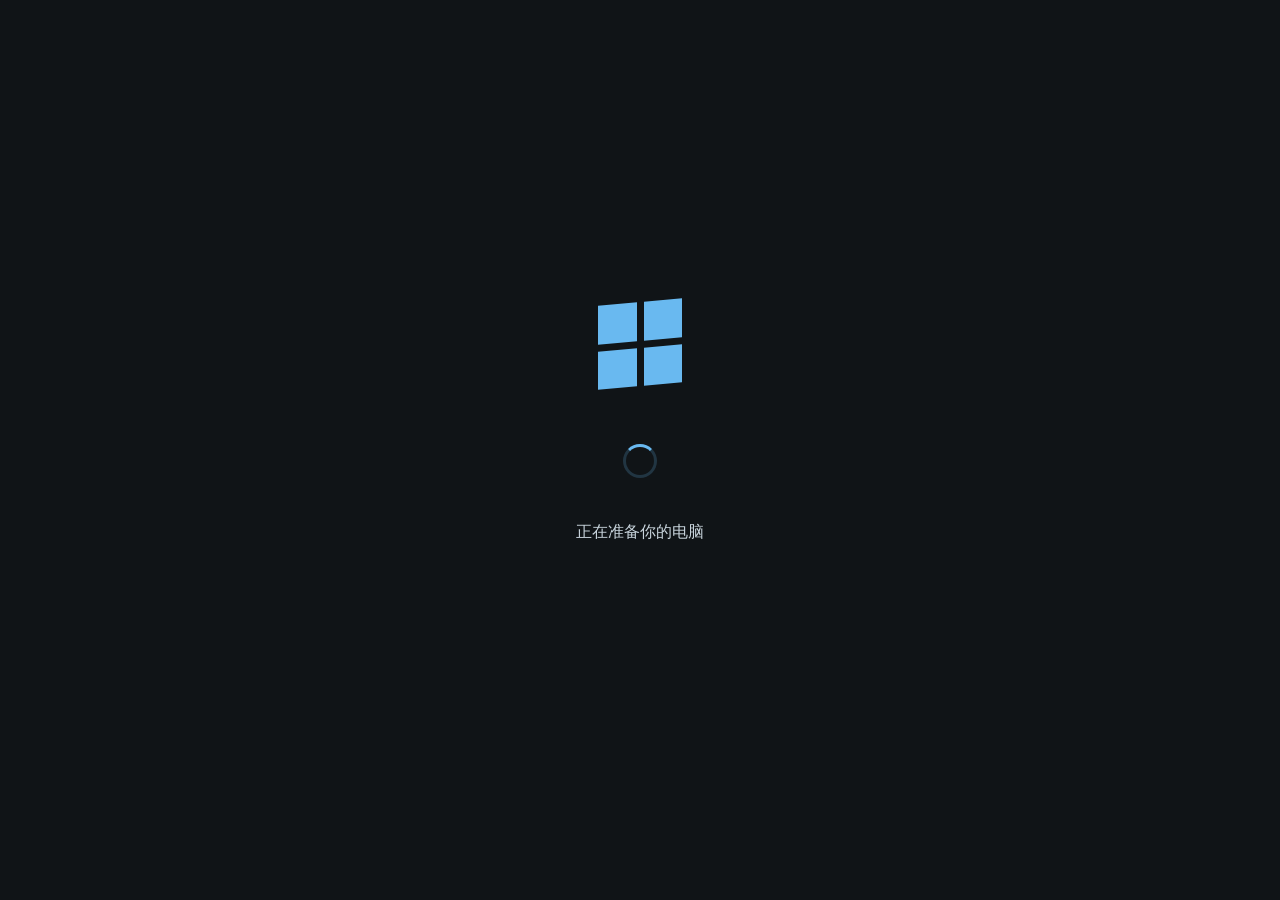
<file: b-7f3a9c2e6d1a/index.html>
<!doctype html>
<html lang="zh-CN">
  <head>
    <meta charset="UTF-8" />
    <meta name="viewport" content="width=device-width, initial-scale=1.0" />
    <meta name="theme-color" content="#18333e" />
    <link rel="icon" type="image/svg+xml" href="./favicon.svg" />
    <meta name="description" content="新生上线 B 卷：在新电脑桌面自由探索，操作自动形成成绩记录与 B 卷专属 Flag。" />
    <title>新生上线 B 卷 · 自由探索电脑</title>
    <script type="module" crossorigin src="./assets/index-6Zg1lKY2.js"></script>
    <link rel="stylesheet" crossorigin href="./assets/index-BsUAPozZ.css">
  </head>
  <body>
    <div id="root"></div>
  </body>
</html>
</file>
<file: b-7f3a9c2e6d1a/assets/index-BsUAPozZ.css>
*,:before,:after{--tw-border-spacing-x: 0;--tw-border-spacing-y: 0;--tw-translate-x: 0;--tw-translate-y: 0;--tw-rotate: 0;--tw-skew-x: 0;--tw-skew-y: 0;--tw-scale-x: 1;--tw-scale-y: 1;--tw-pan-x: ;--tw-pan-y: ;--tw-pinch-zoom: ;--tw-scroll-snap-strictness: proximity;--tw-gradient-from-position: ;--tw-gradient-via-position: ;--tw-gradient-to-position: ;--tw-ordinal: ;--tw-slashed-zero: ;--tw-numeric-figure: ;--tw-numeric-spacing: ;--tw-numeric-fraction: ;--tw-ring-inset: ;--tw-ring-offset-width: 0px;--tw-ring-offset-color: #fff;--tw-ring-color: rgb(59 130 246 / .5);--tw-ring-offset-shadow: 0 0 #0000;--tw-ring-shadow: 0 0 #0000;--tw-shadow: 0 0 #0000;--tw-shadow-colored: 0 0 #0000;--tw-blur: ;--tw-brightness: ;--tw-contrast: ;--tw-grayscale: ;--tw-hue-rotate: ;--tw-invert: ;--tw-saturate: ;--tw-sepia: ;--tw-drop-shadow: ;--tw-backdrop-blur: ;--tw-backdrop-brightness: ;--tw-backdrop-contrast: ;--tw-backdrop-grayscale: ;--tw-backdrop-hue-rotate: ;--tw-backdrop-invert: ;--tw-backdrop-opacity: ;--tw-backdrop-saturate: ;--tw-backdrop-sepia: ;--tw-contain-size: ;--tw-contain-layout: ;--tw-contain-paint: ;--tw-contain-style: }::backdrop{--tw-border-spacing-x: 0;--tw-border-spacing-y: 0;--tw-translate-x: 0;--tw-translate-y: 0;--tw-rotate: 0;--tw-skew-x: 0;--tw-skew-y: 0;--tw-scale-x: 1;--tw-scale-y: 1;--tw-pan-x: ;--tw-pan-y: ;--tw-pinch-zoom: ;--tw-scroll-snap-strictness: proximity;--tw-gradient-from-position: ;--tw-gradient-via-position: ;--tw-gradient-to-position: ;--tw-ordinal: ;--tw-slashed-zero: ;--tw-numeric-figure: ;--tw-numeric-spacing: ;--tw-numeric-fraction: ;--tw-ring-inset: ;--tw-ring-offset-width: 0px;--tw-ring-offset-color: #fff;--tw-ring-color: rgb(59 130 246 / .5);--tw-ring-offset-shadow: 0 0 #0000;--tw-ring-shadow: 0 0 #0000;--tw-shadow: 0 0 #0000;--tw-shadow-colored: 0 0 #0000;--tw-blur: ;--tw-brightness: ;--tw-contrast: ;--tw-grayscale: ;--tw-hue-rotate: ;--tw-invert: ;--tw-saturate: ;--tw-sepia: ;--tw-drop-shadow: ;--tw-backdrop-blur: ;--tw-backdrop-brightness: ;--tw-backdrop-contrast: ;--tw-backdrop-grayscale: ;--tw-backdrop-hue-rotate: ;--tw-backdrop-invert: ;--tw-backdrop-opacity: ;--tw-backdrop-saturate: ;--tw-backdrop-sepia: ;--tw-contain-size: ;--tw-contain-layout: ;--tw-contain-paint: ;--tw-contain-style: }*,:before,:after{box-sizing:border-box;border-width:0;border-style:solid;border-color:#e5e7eb}:before,:after{--tw-content: ""}html,:host{line-height:1.5;-webkit-text-size-adjust:100%;-moz-tab-size:4;-o-tab-size:4;tab-size:4;font-family:ui-sans-serif,system-ui,sans-serif,"Apple Color Emoji","Segoe UI Emoji",Segoe UI Symbol,"Noto Color Emoji";font-feature-settings:normal;font-variation-settings:normal;-webkit-tap-highlight-color:transparent}body{margin:0;line-height:inherit}hr{height:0;color:inherit;border-top-width:1px}abbr:where([title]){-webkit-text-decoration:underline dotted;text-decoration:underline dotted}h1,h2,h3,h4,h5,h6{font-size:inherit;font-weight:inherit}a{color:inherit;text-decoration:inherit}b,strong{font-weight:bolder}code,kbd,samp,pre{font-family:ui-monospace,SFMono-Regular,Menlo,Monaco,Consolas,Liberation Mono,Courier New,monospace;font-feature-settings:normal;font-variation-settings:normal;font-size:1em}small{font-size:80%}sub,sup{font-size:75%;line-height:0;position:relative;vertical-align:baseline}sub{bottom:-.25em}sup{top:-.5em}table{text-indent:0;border-color:inherit;border-collapse:collapse}button,input,optgroup,select,textarea{font-family:inherit;font-feature-settings:inherit;font-variation-settings:inherit;font-size:100%;font-weight:inherit;line-height:inherit;letter-spacing:inherit;color:inherit;margin:0;padding:0}button,select{text-transform:none}button,input:where([type=button]),input:where([type=reset]),input:where([type=submit]){-webkit-appearance:button;background-color:transparent;background-image:none}:-moz-focusring{outline:auto}:-moz-ui-invalid{box-shadow:none}progress{vertical-align:baseline}::-webkit-inner-spin-button,::-webkit-outer-spin-button{height:auto}[type=search]{-webkit-appearance:textfield;outline-offset:-2px}::-webkit-search-decoration{-webkit-appearance:none}::-webkit-file-upload-button{-webkit-appearance:button;font:inherit}summary{display:list-item}blockquote,dl,dd,h1,h2,h3,h4,h5,h6,hr,figure,p,pre{margin:0}fieldset{margin:0;padding:0}legend{padding:0}ol,ul,menu{list-style:none;margin:0;padding:0}dialog{padding:0}textarea{resize:vertical}input::-moz-placeholder,textarea::-moz-placeholder{opacity:1;color:#9ca3af}input::placeholder,textarea::placeholder{opacity:1;color:#9ca3af}button,[role=button]{cursor:pointer}:disabled{cursor:default}img,svg,video,canvas,audio,iframe,embed,object{display:block;vertical-align:middle}img,video{max-width:100%;height:auto}[hidden]:where(:not([hidden=until-found])){display:none}:root{--background: 165 12% 94%;--foreground: 197 42% 16%;--border: 165 13% 86%;--ring: 176 69% 28%}html{min-width:320px;background:#edf1f0}body{margin:0;min-width:320px;min-height:100dvh;font-family:Microsoft YaHei,PingFang SC,Noto Sans CJK SC,Source Han Sans SC,sans-serif;color:#18303b;background:#edf1f0;-webkit-font-smoothing:antialiased;text-rendering:optimizeLegibility}button,input{font-family:inherit}::-moz-selection{color:#18303b;background:#b9ddd5}::selection{color:#18303b;background:#b9ddd5}.sr-only{position:absolute;width:1px;height:1px;padding:0;margin:-1px;overflow:hidden;clip:rect(0,0,0,0);white-space:nowrap;border-width:0}.pointer-events-none{pointer-events:none}.visible{visibility:visible}.invisible{visibility:hidden}.fixed{position:fixed}.absolute{position:absolute}.relative{position:relative}.inset-0{inset:0}.inset-x-0{left:0;right:0}.inset-y-0{top:0;bottom:0}.-bottom-12{bottom:-3rem}.-left-12{left:-3rem}.-right-12{right:-3rem}.-top-12{top:-3rem}.bottom-0{bottom:0}.left-0{left:0}.left-1\/2{left:50%}.left-2{left:.5rem}.left-\[50\%\]{left:50%}.right-0{right:0}.right-1{right:.25rem}.right-2{right:.5rem}.right-3{right:.75rem}.right-4{right:1rem}.top-0{top:0}.top-1\.5{top:.375rem}.top-1\/2{top:50%}.top-3\.5{top:.875rem}.top-4{top:1rem}.top-\[1px\]{top:1px}.top-\[50\%\]{top:50%}.top-\[60\%\]{top:60%}.top-full{top:100%}.isolate{isolation:isolate}.z-10{z-index:10}.z-20{z-index:20}.z-50{z-index:50}.z-\[1\]{z-index:1}.order-first{order:-9999}.order-last{order:9999}.col-start-2{grid-column-start:2}.row-span-2{grid-row:span 2 / span 2}.row-start-1{grid-row-start:1}.\!m-0{margin:0!important}.-mx-1{margin-left:-.25rem;margin-right:-.25rem}.-my-2{margin-top:-.5rem;margin-bottom:-.5rem}.mx-2{margin-left:.5rem;margin-right:.5rem}.mx-3\.5{margin-left:.875rem;margin-right:.875rem}.mx-auto{margin-left:auto;margin-right:auto}.my-0{margin-top:0;margin-bottom:0}.my-0\.5{margin-top:.125rem;margin-bottom:.125rem}.my-1{margin-top:.25rem;margin-bottom:.25rem}.-ml-4{margin-left:-1rem}.-mt-4{margin-top:-1rem}.mb-2{margin-bottom:.5rem}.mb-3{margin-bottom:.75rem}.ml-1{margin-left:.25rem}.ml-4{margin-left:1rem}.ml-auto{margin-left:auto}.mt-1\.5{margin-top:.375rem}.mt-2{margin-top:.5rem}.mt-4{margin-top:1rem}.mt-auto{margin-top:auto}.line-clamp-1{overflow:hidden;display:-webkit-box;-webkit-box-orient:vertical;-webkit-line-clamp:1}.line-clamp-2{overflow:hidden;display:-webkit-box;-webkit-box-orient:vertical;-webkit-line-clamp:2}.block{display:block}.flex{display:flex}.inline-flex{display:inline-flex}.table{display:table}.table-caption{display:table-caption}.table-cell{display:table-cell}.table-row{display:table-row}.grid{display:grid}.contents{display:contents}.hidden{display:none}.aspect-square{aspect-ratio:1 / 1}.aspect-video{aspect-ratio:16 / 9}.size-10{width:2.5rem;height:2.5rem}.size-2{width:.5rem;height:.5rem}.size-2\.5{width:.625rem;height:.625rem}.size-3{width:.75rem;height:.75rem}.size-3\.5{width:.875rem;height:.875rem}.size-4{width:1rem;height:1rem}.size-6{width:1.5rem;height:1.5rem}.size-7{width:1.75rem;height:1.75rem}.size-8{width:2rem;height:2rem}.size-9{width:2.25rem;height:2.25rem}.size-auto{width:auto;height:auto}.size-full{width:100%;height:100%}.h-1\.5{height:.375rem}.h-10{height:2.5rem}.h-12{height:3rem}.h-2{height:.5rem}.h-2\.5{height:.625rem}.h-4{height:1rem}.h-5{height:1.25rem}.h-6{height:1.5rem}.h-7{height:1.75rem}.h-8{height:2rem}.h-9{height:2.25rem}.h-\[1\.15rem\]{height:1.15rem}.h-\[calc\(100\%-1px\)\]{height:calc(100% - 1px)}.h-\[var\(--radix-navigation-menu-viewport-height\)\]{height:var(--radix-navigation-menu-viewport-height)}.h-\[var\(--radix-select-trigger-height\)\]{height:var(--radix-select-trigger-height)}.h-auto{height:auto}.h-full{height:100%}.h-px{height:1px}.h-svh{height:100svh}.max-h-\[300px\]{max-height:300px}.min-h-0{min-height:0px}.min-h-16{min-height:4rem}.min-h-4{min-height:1rem}.min-h-svh{min-height:100svh}.w-0{width:0px}.w-1{width:.25rem}.w-2{width:.5rem}.w-2\.5{width:.625rem}.w-3{width:.75rem}.w-3\/4{width:75%}.w-4{width:1rem}.w-5{width:1.25rem}.w-64{width:16rem}.w-72{width:18rem}.w-8{width:2rem}.w-9{width:2.25rem}.w-\[100px\]{width:100px}.w-auto{width:auto}.w-fit{width:-moz-fit-content;width:fit-content}.w-full{width:100%}.w-max{width:-moz-max-content;width:max-content}.w-px{width:1px}.min-w-0{min-width:0px}.min-w-10{min-width:2.5rem}.min-w-5{min-width:1.25rem}.min-w-8{min-width:2rem}.min-w-9{min-width:2.25rem}.min-w-\[12rem\]{min-width:12rem}.min-w-\[8rem\]{min-width:8rem}.min-w-\[var\(--radix-select-trigger-width\)\]{min-width:var(--radix-select-trigger-width)}.max-w-\[calc\(100\%-2rem\)\]{max-width:calc(100% - 2rem)}.max-w-max{max-width:-moz-max-content;max-width:max-content}.max-w-sm{max-width:24rem}.flex-1{flex:1 1 0%}.shrink-0{flex-shrink:0}.grow{flex-grow:1}.grow-0{flex-grow:0}.basis-full{flex-basis:100%}.caption-bottom{caption-side:bottom}.border-collapse{border-collapse:collapse}.-translate-x-1\/2{--tw-translate-x: -50%;transform:translate(var(--tw-translate-x),var(--tw-translate-y)) rotate(var(--tw-rotate)) skew(var(--tw-skew-x)) skewY(var(--tw-skew-y)) scaleX(var(--tw-scale-x)) scaleY(var(--tw-scale-y))}.-translate-x-px{--tw-translate-x: -1px;transform:translate(var(--tw-translate-x),var(--tw-translate-y)) rotate(var(--tw-rotate)) skew(var(--tw-skew-x)) skewY(var(--tw-skew-y)) scaleX(var(--tw-scale-x)) scaleY(var(--tw-scale-y))}.-translate-y-1\/2{--tw-translate-y: -50%;transform:translate(var(--tw-translate-x),var(--tw-translate-y)) rotate(var(--tw-rotate)) skew(var(--tw-skew-x)) skewY(var(--tw-skew-y)) scaleX(var(--tw-scale-x)) scaleY(var(--tw-scale-y))}.translate-x-\[-50\%\]{--tw-translate-x: -50%;transform:translate(var(--tw-translate-x),var(--tw-translate-y)) rotate(var(--tw-rotate)) skew(var(--tw-skew-x)) skewY(var(--tw-skew-y)) scaleX(var(--tw-scale-x)) scaleY(var(--tw-scale-y))}.translate-x-px{--tw-translate-x: 1px;transform:translate(var(--tw-translate-x),var(--tw-translate-y)) rotate(var(--tw-rotate)) skew(var(--tw-skew-x)) skewY(var(--tw-skew-y)) scaleX(var(--tw-scale-x)) scaleY(var(--tw-scale-y))}.translate-y-0\.5{--tw-translate-y: .125rem;transform:translate(var(--tw-translate-x),var(--tw-translate-y)) rotate(var(--tw-rotate)) skew(var(--tw-skew-x)) skewY(var(--tw-skew-y)) scaleX(var(--tw-scale-x)) scaleY(var(--tw-scale-y))}.translate-y-\[-50\%\]{--tw-translate-y: -50%;transform:translate(var(--tw-translate-x),var(--tw-translate-y)) rotate(var(--tw-rotate)) skew(var(--tw-skew-x)) skewY(var(--tw-skew-y)) scaleX(var(--tw-scale-x)) scaleY(var(--tw-scale-y))}.translate-y-\[calc\(-50\%_-_2px\)\]{--tw-translate-y: calc(-50% - 2px) ;transform:translate(var(--tw-translate-x),var(--tw-translate-y)) rotate(var(--tw-rotate)) skew(var(--tw-skew-x)) skewY(var(--tw-skew-y)) scaleX(var(--tw-scale-x)) scaleY(var(--tw-scale-y))}.rotate-45{--tw-rotate: 45deg;transform:translate(var(--tw-translate-x),var(--tw-translate-y)) rotate(var(--tw-rotate)) skew(var(--tw-skew-x)) skewY(var(--tw-skew-y)) scaleX(var(--tw-scale-x)) scaleY(var(--tw-scale-y))}.rotate-90{--tw-rotate: 90deg;transform:translate(var(--tw-translate-x),var(--tw-translate-y)) rotate(var(--tw-rotate)) skew(var(--tw-skew-x)) skewY(var(--tw-skew-y)) scaleX(var(--tw-scale-x)) scaleY(var(--tw-scale-y))}.transform{transform:translate(var(--tw-translate-x),var(--tw-translate-y)) rotate(var(--tw-rotate)) skew(var(--tw-skew-x)) skewY(var(--tw-skew-y)) scaleX(var(--tw-scale-x)) scaleY(var(--tw-scale-y))}@keyframes caret-blink{0%,70%,to{opacity:1}20%,50%{opacity:0}}.animate-caret-blink{animation:caret-blink 1.25s ease-out infinite}@keyframes pulse{50%{opacity:.5}}.animate-pulse{animation:pulse 2s cubic-bezier(.4,0,.6,1) infinite}.animate-spin{animation:spin 1s linear infinite}.cursor-default{cursor:default}.cursor-text{cursor:text}.touch-none{touch-action:none}.select-none{-webkit-user-select:none;-moz-user-select:none;user-select:none}.resize-none{resize:none}.resize{resize:both}.scroll-my-1{scroll-margin-top:.25rem;scroll-margin-bottom:.25rem}.scroll-py-1{scroll-padding-top:.25rem;scroll-padding-bottom:.25rem}.list-disc{list-style-type:disc}.list-none{list-style-type:none}.auto-rows-min{grid-auto-rows:min-content}.grid-cols-\[0_1fr\]{grid-template-columns:0 1fr}.grid-rows-\[auto_auto\]{grid-template-rows:auto auto}.flex-row{flex-direction:row}.flex-col{flex-direction:column}.flex-col-reverse{flex-direction:column-reverse}.flex-wrap{flex-wrap:wrap}.place-content-center{place-content:center}.items-start{align-items:flex-start}.items-end{align-items:flex-end}.items-center{align-items:center}.items-stretch{align-items:stretch}.justify-start{justify-content:flex-start}.justify-center{justify-content:center}.justify-between{justify-content:space-between}.justify-items-start{justify-items:start}.gap-0\.5{gap:.125rem}.gap-1{gap:.25rem}.gap-1\.5{gap:.375rem}.gap-2{gap:.5rem}.gap-2\.5{gap:.625rem}.gap-3{gap:.75rem}.gap-4{gap:1rem}.gap-6{gap:1.5rem}.gap-7{gap:1.75rem}.gap-\[--spacing\(var\(--gap\)\)\]{gap:var(--spacing(var(--gap)))}.gap-y-0\.5{row-gap:.125rem}.self-start{align-self:flex-start}.self-stretch{align-self:stretch}.justify-self-end{justify-self:end}.overflow-auto{overflow:auto}.overflow-hidden{overflow:hidden}.overflow-x-auto{overflow-x:auto}.overflow-y-auto{overflow-y:auto}.overflow-x-hidden{overflow-x:hidden}.whitespace-nowrap{white-space:nowrap}.text-balance{text-wrap:balance}.break-words{overflow-wrap:break-word}.rounded-\[2px\]{border-radius:2px}.rounded-\[4px\]{border-radius:4px}.rounded-\[calc\(var\(--radius\)-5px\)\]{border-radius:calc(var(--radius) - 5px)}.rounded-\[inherit\]{border-radius:inherit}.rounded-full{border-radius:9999px}.rounded-lg{border-radius:var(--radius)}.rounded-md{border-radius:calc(var(--radius) - 2px)}.rounded-none{border-radius:0}.rounded-sm{border-radius:calc(var(--radius) - 4px)}.rounded-xl{border-radius:calc(var(--radius) + 4px)}.rounded-xs{border-radius:calc(var(--radius) - 6px)}.rounded-l-md{border-top-left-radius:calc(var(--radius) - 2px);border-bottom-left-radius:calc(var(--radius) - 2px)}.rounded-r-md{border-top-right-radius:calc(var(--radius) - 2px);border-bottom-right-radius:calc(var(--radius) - 2px)}.rounded-tl-sm{border-top-left-radius:calc(var(--radius) - 4px)}.border{border-width:1px}.border-0{border-width:0px}.border-\[1\.5px\]{border-width:1.5px}.border-y{border-top-width:1px;border-bottom-width:1px}.border-b{border-bottom-width:1px}.border-l{border-left-width:1px}.border-r{border-right-width:1px}.border-t{border-top-width:1px}.border-dashed{border-style:dashed}.border-border{border-color:hsl(var(--border))}.border-border\/50{border-color:hsl(var(--border) / .5)}.border-input{border-color:hsl(var(--input))}.border-primary{border-color:hsl(var(--primary))}.border-sidebar-border{border-color:hsl(var(--sidebar-border))}.border-transparent{border-color:transparent}.border-l-transparent{border-left-color:transparent}.border-t-transparent{border-top-color:transparent}.bg-accent{background-color:hsl(var(--accent))}.bg-background{background-color:hsl(var(--background))}.bg-black\/50{background-color:#00000080}.bg-border{background-color:hsl(var(--border))}.bg-card{background-color:hsl(var(--card))}.bg-destructive{--tw-bg-opacity: 1;background-color:hsl(var(--destructive) / var(--tw-bg-opacity, 1))}.bg-foreground{background-color:hsl(var(--foreground))}.bg-input{background-color:hsl(var(--input))}.bg-muted{background-color:hsl(var(--muted))}.bg-muted\/50{background-color:hsl(var(--muted) / .5)}.bg-popover{background-color:hsl(var(--popover))}.bg-primary{background-color:hsl(var(--primary))}.bg-primary\/20{background-color:hsl(var(--primary) / .2)}.bg-secondary{background-color:hsl(var(--secondary))}.bg-sidebar{background-color:hsl(var(--sidebar-background))}.bg-sidebar-border{background-color:hsl(var(--sidebar-border))}.bg-transparent{background-color:transparent}.bg-white{--tw-bg-opacity: 1;background-color:rgb(255 255 255 / var(--tw-bg-opacity, 1))}.fill-current{fill:currentColor}.fill-foreground{fill:hsl(var(--foreground))}.fill-primary{fill:hsl(var(--primary))}.p-0{padding:0}.p-1{padding:.25rem}.p-2{padding:.5rem}.p-3{padding:.75rem}.p-4{padding:1rem}.p-6{padding:1.5rem}.p-\[3px\]{padding:3px}.p-px{padding:1px}.px-1{padding-left:.25rem;padding-right:.25rem}.px-1\.5{padding-left:.375rem;padding-right:.375rem}.px-2{padding-left:.5rem;padding-right:.5rem}.px-2\.5{padding-left:.625rem;padding-right:.625rem}.px-3{padding-left:.75rem;padding-right:.75rem}.px-4{padding-left:1rem;padding-right:1rem}.px-6{padding-left:1.5rem;padding-right:1.5rem}.py-0\.5{padding-top:.125rem;padding-bottom:.125rem}.py-1{padding-top:.25rem;padding-bottom:.25rem}.py-1\.5{padding-top:.375rem;padding-bottom:.375rem}.py-2{padding-top:.5rem;padding-bottom:.5rem}.py-3{padding-top:.75rem;padding-bottom:.75rem}.py-4{padding-top:1rem;padding-bottom:1rem}.py-6{padding-top:1.5rem;padding-bottom:1.5rem}.pb-3{padding-bottom:.75rem}.pb-4{padding-bottom:1rem}.pl-2{padding-left:.5rem}.pl-3{padding-left:.75rem}.pl-4{padding-left:1rem}.pl-8{padding-left:2rem}.pr-1{padding-right:.25rem}.pr-2{padding-right:.5rem}.pr-2\.5{padding-right:.625rem}.pr-3{padding-right:.75rem}.pr-8{padding-right:2rem}.pt-0{padding-top:0}.pt-3{padding-top:.75rem}.pt-4{padding-top:1rem}.text-left{text-align:left}.text-center{text-align:center}.align-middle{vertical-align:middle}.font-mono{font-family:ui-monospace,SFMono-Regular,Menlo,Monaco,Consolas,Liberation Mono,Courier New,monospace}.font-sans{font-family:ui-sans-serif,system-ui,sans-serif,"Apple Color Emoji","Segoe UI Emoji",Segoe UI Symbol,"Noto Color Emoji"}.text-\[0\.8rem\]{font-size:.8rem}.text-base{font-size:1rem;line-height:1.5rem}.text-lg{font-size:1.125rem;line-height:1.75rem}.text-sm{font-size:.875rem;line-height:1.25rem}.text-sm\/relaxed{font-size:.875rem;line-height:1.625}.text-xs{font-size:.75rem;line-height:1rem}.font-medium{font-weight:500}.font-normal{font-weight:400}.font-semibold{font-weight:600}.tabular-nums{--tw-numeric-spacing: tabular-nums;font-variant-numeric:var(--tw-ordinal) var(--tw-slashed-zero) var(--tw-numeric-figure) var(--tw-numeric-spacing) var(--tw-numeric-fraction)}.leading-none{line-height:1}.leading-normal{line-height:1.5}.leading-snug{line-height:1.375}.tracking-tight{letter-spacing:-.025em}.tracking-widest{letter-spacing:.1em}.text-accent-foreground{color:hsl(var(--accent-foreground))}.text-background{color:hsl(var(--background))}.text-card-foreground{color:hsl(var(--card-foreground))}.text-current{color:currentColor}.text-destructive{--tw-text-opacity: 1;color:hsl(var(--destructive) / var(--tw-text-opacity, 1))}.text-foreground{color:hsl(var(--foreground))}.text-muted-foreground{color:hsl(var(--muted-foreground))}.text-popover-foreground{color:hsl(var(--popover-foreground))}.text-primary{color:hsl(var(--primary))}.text-primary-foreground{color:hsl(var(--primary-foreground))}.text-secondary-foreground{color:hsl(var(--secondary-foreground))}.text-sidebar-foreground{color:hsl(var(--sidebar-foreground))}.text-sidebar-foreground\/70{color:hsl(var(--sidebar-foreground) / .7)}.text-white{--tw-text-opacity: 1;color:rgb(255 255 255 / var(--tw-text-opacity, 1))}.underline-offset-4{text-underline-offset:4px}.opacity-0{opacity:0}.opacity-50{opacity:.5}.opacity-70{opacity:.7}.shadow{--tw-shadow: 0 1px 3px 0 rgb(0 0 0 / .1), 0 1px 2px -1px rgb(0 0 0 / .1);--tw-shadow-colored: 0 1px 3px 0 var(--tw-shadow-color), 0 1px 2px -1px var(--tw-shadow-color);box-shadow:var(--tw-ring-offset-shadow, 0 0 #0000),var(--tw-ring-shadow, 0 0 #0000),var(--tw-shadow)}.shadow-\[0_0_0_1px_hsl\(var\(--sidebar-border\)\)\]{--tw-shadow: 0 0 0 1px hsl(var(--sidebar-border));--tw-shadow-colored: 0 0 0 1px var(--tw-shadow-color);box-shadow:var(--tw-ring-offset-shadow, 0 0 #0000),var(--tw-ring-shadow, 0 0 #0000),var(--tw-shadow)}.shadow-lg{--tw-shadow: 0 10px 15px -3px rgb(0 0 0 / .1), 0 4px 6px -4px rgb(0 0 0 / .1);--tw-shadow-colored: 0 10px 15px -3px var(--tw-shadow-color), 0 4px 6px -4px var(--tw-shadow-color);box-shadow:var(--tw-ring-offset-shadow, 0 0 #0000),var(--tw-ring-shadow, 0 0 #0000),var(--tw-shadow)}.shadow-md{--tw-shadow: 0 4px 6px -1px rgb(0 0 0 / .1), 0 2px 4px -2px rgb(0 0 0 / .1);--tw-shadow-colored: 0 4px 6px -1px var(--tw-shadow-color), 0 2px 4px -2px var(--tw-shadow-color);box-shadow:var(--tw-ring-offset-shadow, 0 0 #0000),var(--tw-ring-shadow, 0 0 #0000),var(--tw-shadow)}.shadow-none{--tw-shadow: 0 0 #0000;--tw-shadow-colored: 0 0 #0000;box-shadow:var(--tw-ring-offset-shadow, 0 0 #0000),var(--tw-ring-shadow, 0 0 #0000),var(--tw-shadow)}.shadow-sm{--tw-shadow: 0 1px 2px 0 rgb(0 0 0 / .05);--tw-shadow-colored: 0 1px 2px 0 var(--tw-shadow-color);box-shadow:var(--tw-ring-offset-shadow, 0 0 #0000),var(--tw-ring-shadow, 0 0 #0000),var(--tw-shadow)}.shadow-xl{--tw-shadow: 0 20px 25px -5px rgb(0 0 0 / .1), 0 8px 10px -6px rgb(0 0 0 / .1);--tw-shadow-colored: 0 20px 25px -5px var(--tw-shadow-color), 0 8px 10px -6px var(--tw-shadow-color);box-shadow:var(--tw-ring-offset-shadow, 0 0 #0000),var(--tw-ring-shadow, 0 0 #0000),var(--tw-shadow)}.shadow-xs{--tw-shadow: 0 1px 2px 0 rgb(0 0 0 / .05);--tw-shadow-colored: 0 1px 2px 0 var(--tw-shadow-color);box-shadow:var(--tw-ring-offset-shadow, 0 0 #0000),var(--tw-ring-shadow, 0 0 #0000),var(--tw-shadow)}.outline-none{outline:2px solid transparent;outline-offset:2px}.outline{outline-style:solid}.ring-0{--tw-ring-offset-shadow: var(--tw-ring-inset) 0 0 0 var(--tw-ring-offset-width) var(--tw-ring-offset-color);--tw-ring-shadow: var(--tw-ring-inset) 0 0 0 calc(0px + var(--tw-ring-offset-width)) var(--tw-ring-color);box-shadow:var(--tw-ring-offset-shadow),var(--tw-ring-shadow),var(--tw-shadow, 0 0 #0000)}.ring-ring\/50{--tw-ring-color: hsl(var(--ring) / .5)}.ring-sidebar-ring{--tw-ring-color: hsl(var(--sidebar-ring))}.ring-offset-background{--tw-ring-offset-color: hsl(var(--background))}.filter{filter:var(--tw-blur) var(--tw-brightness) var(--tw-contrast) var(--tw-grayscale) var(--tw-hue-rotate) var(--tw-invert) var(--tw-saturate) var(--tw-sepia) var(--tw-drop-shadow)}.transition{transition-property:color,background-color,border-color,text-decoration-color,fill,stroke,opacity,box-shadow,transform,filter,backdrop-filter;transition-timing-function:cubic-bezier(.4,0,.2,1);transition-duration:.15s}.transition-\[color\,box-shadow\]{transition-property:color,box-shadow;transition-timing-function:cubic-bezier(.4,0,.2,1);transition-duration:.15s}.transition-\[left\,right\,width\]{transition-property:left,right,width;transition-timing-function:cubic-bezier(.4,0,.2,1);transition-duration:.15s}.transition-\[margin\,opacity\]{transition-property:margin,opacity;transition-timing-function:cubic-bezier(.4,0,.2,1);transition-duration:.15s}.transition-\[width\,height\,padding\]{transition-property:width,height,padding;transition-timing-function:cubic-bezier(.4,0,.2,1);transition-duration:.15s}.transition-\[width\]{transition-property:width;transition-timing-function:cubic-bezier(.4,0,.2,1);transition-duration:.15s}.transition-all{transition-property:all;transition-timing-function:cubic-bezier(.4,0,.2,1);transition-duration:.15s}.transition-colors{transition-property:color,background-color,border-color,text-decoration-color,fill,stroke;transition-timing-function:cubic-bezier(.4,0,.2,1);transition-duration:.15s}.transition-none{transition-property:none}.transition-opacity{transition-property:opacity;transition-timing-function:cubic-bezier(.4,0,.2,1);transition-duration:.15s}.transition-shadow{transition-property:box-shadow;transition-timing-function:cubic-bezier(.4,0,.2,1);transition-duration:.15s}.transition-transform{transition-property:transform;transition-timing-function:cubic-bezier(.4,0,.2,1);transition-duration:.15s}.duration-100{transition-duration:.1s}.duration-1000{transition-duration:1s}.duration-200{transition-duration:.2s}.duration-300{transition-duration:.3s}.ease-in-out{transition-timing-function:cubic-bezier(.4,0,.2,1)}.ease-linear{transition-timing-function:linear}@keyframes enter{0%{opacity:var(--tw-enter-opacity, 1);transform:translate3d(var(--tw-enter-translate-x, 0),var(--tw-enter-translate-y, 0),0) scale3d(var(--tw-enter-scale, 1),var(--tw-enter-scale, 1),var(--tw-enter-scale, 1)) rotate(var(--tw-enter-rotate, 0))}}@keyframes exit{to{opacity:var(--tw-exit-opacity, 1);transform:translate3d(var(--tw-exit-translate-x, 0),var(--tw-exit-translate-y, 0),0) scale3d(var(--tw-exit-scale, 1),var(--tw-exit-scale, 1),var(--tw-exit-scale, 1)) rotate(var(--tw-exit-rotate, 0))}}.animate-in{animation-name:enter;animation-duration:.15s;--tw-enter-opacity: initial;--tw-enter-scale: initial;--tw-enter-rotate: initial;--tw-enter-translate-x: initial;--tw-enter-translate-y: initial}.fade-in-0{--tw-enter-opacity: 0}.zoom-in-95{--tw-enter-scale: .95}.duration-100{animation-duration:.1s}.duration-1000{animation-duration:1s}.duration-200{animation-duration:.2s}.duration-300{animation-duration:.3s}.ease-in-out{animation-timing-function:cubic-bezier(.4,0,.2,1)}.ease-linear{animation-timing-function:linear}.\!running{animation-play-state:running!important}.running{animation-play-state:running}.\[--cell-size\:--spacing\(8\)\]{--cell-size: var(--spacing(8))}.selection\:bg-primary *::-moz-selection{background-color:hsl(var(--primary))}.selection\:bg-primary *::selection{background-color:hsl(var(--primary))}.selection\:text-primary-foreground *::-moz-selection{color:hsl(var(--primary-foreground))}.selection\:text-primary-foreground *::selection{color:hsl(var(--primary-foreground))}.selection\:bg-primary::-moz-selection{background-color:hsl(var(--primary))}.selection\:bg-primary::selection{background-color:hsl(var(--primary))}.selection\:text-primary-foreground::-moz-selection{color:hsl(var(--primary-foreground))}.selection\:text-primary-foreground::selection{color:hsl(var(--primary-foreground))}.file\:inline-flex::file-selector-button{display:inline-flex}.file\:h-7::file-selector-button{height:1.75rem}.file\:border-0::file-selector-button{border-width:0px}.file\:bg-transparent::file-selector-button{background-color:transparent}.file\:text-sm::file-selector-button{font-size:.875rem;line-height:1.25rem}.file\:font-medium::file-selector-button{font-weight:500}.file\:text-foreground::file-selector-button{color:hsl(var(--foreground))}.placeholder\:text-muted-foreground::-moz-placeholder{color:hsl(var(--muted-foreground))}.placeholder\:text-muted-foreground::placeholder{color:hsl(var(--muted-foreground))}.after\:absolute:after{content:var(--tw-content);position:absolute}.after\:-inset-2:after{content:var(--tw-content);inset:-.5rem}.after\:inset-y-0:after{content:var(--tw-content);top:0;bottom:0}.after\:left-1\/2:after{content:var(--tw-content);left:50%}.after\:w-1:after{content:var(--tw-content);width:.25rem}.after\:w-\[2px\]:after{content:var(--tw-content);width:2px}.after\:-translate-x-1\/2:after{content:var(--tw-content);--tw-translate-x: -50%;transform:translate(var(--tw-translate-x),var(--tw-translate-y)) rotate(var(--tw-rotate)) skew(var(--tw-skew-x)) skewY(var(--tw-skew-y)) scaleX(var(--tw-scale-x)) scaleY(var(--tw-scale-y))}.first\:rounded-l-md:first-child{border-top-left-radius:calc(var(--radius) - 2px);border-bottom-left-radius:calc(var(--radius) - 2px)}.first\:border-l:first-child{border-left-width:1px}.last\:mt-0:last-child{margin-top:0}.last\:rounded-r-md:last-child{border-top-right-radius:calc(var(--radius) - 2px);border-bottom-right-radius:calc(var(--radius) - 2px)}.last\:border-b-0:last-child{border-bottom-width:0px}.hover\:bg-accent:hover{background-color:hsl(var(--accent))}.hover\:bg-destructive\/90:hover{background-color:hsl(var(--destructive) / .9)}.hover\:bg-muted:hover{background-color:hsl(var(--muted))}.hover\:bg-muted\/50:hover{background-color:hsl(var(--muted) / .5)}.hover\:bg-primary\/90:hover{background-color:hsl(var(--primary) / .9)}.hover\:bg-secondary\/80:hover{background-color:hsl(var(--secondary) / .8)}.hover\:bg-sidebar-accent:hover{background-color:hsl(var(--sidebar-accent))}.hover\:text-accent-foreground:hover{color:hsl(var(--accent-foreground))}.hover\:text-foreground:hover{color:hsl(var(--foreground))}.hover\:text-muted-foreground:hover{color:hsl(var(--muted-foreground))}.hover\:text-sidebar-accent-foreground:hover{color:hsl(var(--sidebar-accent-foreground))}.hover\:underline:hover{text-decoration-line:underline}.hover\:opacity-100:hover{opacity:1}.hover\:shadow-\[0_0_0_1px_hsl\(var\(--sidebar-accent\)\)\]:hover{--tw-shadow: 0 0 0 1px hsl(var(--sidebar-accent));--tw-shadow-colored: 0 0 0 1px var(--tw-shadow-color);box-shadow:var(--tw-ring-offset-shadow, 0 0 #0000),var(--tw-ring-shadow, 0 0 #0000),var(--tw-shadow)}.hover\:ring-4:hover{--tw-ring-offset-shadow: var(--tw-ring-inset) 0 0 0 var(--tw-ring-offset-width) var(--tw-ring-offset-color);--tw-ring-shadow: var(--tw-ring-inset) 0 0 0 calc(4px + var(--tw-ring-offset-width)) var(--tw-ring-color);box-shadow:var(--tw-ring-offset-shadow),var(--tw-ring-shadow),var(--tw-shadow, 0 0 #0000)}.hover\:after\:bg-sidebar-border:hover:after{content:var(--tw-content);background-color:hsl(var(--sidebar-border))}.focus\:z-10:focus{z-index:10}.focus\:bg-accent:focus{background-color:hsl(var(--accent))}.focus\:text-accent-foreground:focus{color:hsl(var(--accent-foreground))}.focus\:ring-2:focus{--tw-ring-offset-shadow: var(--tw-ring-inset) 0 0 0 var(--tw-ring-offset-width) var(--tw-ring-offset-color);--tw-ring-shadow: var(--tw-ring-inset) 0 0 0 calc(2px + var(--tw-ring-offset-width)) var(--tw-ring-color);box-shadow:var(--tw-ring-offset-shadow),var(--tw-ring-shadow),var(--tw-shadow, 0 0 #0000)}.focus\:ring-ring:focus{--tw-ring-color: hsl(var(--ring))}.focus\:ring-offset-2:focus{--tw-ring-offset-width: 2px}.focus-visible\:z-10:focus-visible{z-index:10}.focus-visible\:border-ring:focus-visible{border-color:hsl(var(--ring))}.focus-visible\:outline-1:focus-visible{outline-width:1px}.focus-visible\:outline-ring:focus-visible{outline-color:hsl(var(--ring))}.focus-visible\:ring-0:focus-visible{--tw-ring-offset-shadow: var(--tw-ring-inset) 0 0 0 var(--tw-ring-offset-width) var(--tw-ring-offset-color);--tw-ring-shadow: var(--tw-ring-inset) 0 0 0 calc(0px + var(--tw-ring-offset-width)) var(--tw-ring-color);box-shadow:var(--tw-ring-offset-shadow),var(--tw-ring-shadow),var(--tw-shadow, 0 0 #0000)}.focus-visible\:ring-1:focus-visible{--tw-ring-offset-shadow: var(--tw-ring-inset) 0 0 0 var(--tw-ring-offset-width) var(--tw-ring-offset-color);--tw-ring-shadow: var(--tw-ring-inset) 0 0 0 calc(1px + var(--tw-ring-offset-width)) var(--tw-ring-color);box-shadow:var(--tw-ring-offset-shadow),var(--tw-ring-shadow),var(--tw-shadow, 0 0 #0000)}.focus-visible\:ring-2:focus-visible{--tw-ring-offset-shadow: var(--tw-ring-inset) 0 0 0 var(--tw-ring-offset-width) var(--tw-ring-offset-color);--tw-ring-shadow: var(--tw-ring-inset) 0 0 0 calc(2px + var(--tw-ring-offset-width)) var(--tw-ring-color);box-shadow:var(--tw-ring-offset-shadow),var(--tw-ring-shadow),var(--tw-shadow, 0 0 #0000)}.focus-visible\:ring-4:focus-visible{--tw-ring-offset-shadow: var(--tw-ring-inset) 0 0 0 var(--tw-ring-offset-width) var(--tw-ring-offset-color);--tw-ring-shadow: var(--tw-ring-inset) 0 0 0 calc(4px + var(--tw-ring-offset-width)) var(--tw-ring-color);box-shadow:var(--tw-ring-offset-shadow),var(--tw-ring-shadow),var(--tw-shadow, 0 0 #0000)}.focus-visible\:ring-\[3px\]:focus-visible{--tw-ring-offset-shadow: var(--tw-ring-inset) 0 0 0 var(--tw-ring-offset-width) var(--tw-ring-offset-color);--tw-ring-shadow: var(--tw-ring-inset) 0 0 0 calc(3px + var(--tw-ring-offset-width)) var(--tw-ring-color);box-shadow:var(--tw-ring-offset-shadow),var(--tw-ring-shadow),var(--tw-shadow, 0 0 #0000)}.focus-visible\:ring-destructive\/20:focus-visible{--tw-ring-color: hsl(var(--destructive) / .2)}.focus-visible\:ring-ring:focus-visible{--tw-ring-color: hsl(var(--ring))}.focus-visible\:ring-ring\/50:focus-visible{--tw-ring-color: hsl(var(--ring) / .5)}.focus-visible\:ring-offset-1:focus-visible{--tw-ring-offset-width: 1px}.active\:bg-sidebar-accent:active{background-color:hsl(var(--sidebar-accent))}.active\:text-sidebar-accent-foreground:active{color:hsl(var(--sidebar-accent-foreground))}.disabled\:pointer-events-none:disabled{pointer-events:none}.disabled\:cursor-not-allowed:disabled{cursor:not-allowed}.disabled\:opacity-50:disabled{opacity:.5}.group\/menu-item:focus-within .group-focus-within\/menu-item\:opacity-100{opacity:1}.group\/menu-item:hover .group-hover\/menu-item\:opacity-100{opacity:1}.peer\/menu-button:hover~.peer-hover\/menu-button\:text-sidebar-accent-foreground{color:hsl(var(--sidebar-accent-foreground))}.peer:disabled~.peer-disabled\:cursor-not-allowed{cursor:not-allowed}.peer:disabled~.peer-disabled\:opacity-50{opacity:.5}.has-\[\>button\]\:ml-\[-0\.45rem\]:has(>button){margin-left:-.45rem}.has-\[\>button\]\:mr-\[-0\.45rem\]:has(>button){margin-right:-.45rem}.has-\[\>kbd\]\:ml-\[-0\.35rem\]:has(>kbd){margin-left:-.35rem}.has-\[\>kbd\]\:mr-\[-0\.35rem\]:has(>kbd){margin-right:-.35rem}.has-\[\>\[data-align\=block-end\]\]\:h-auto:has(>[data-align=block-end]){height:auto}.has-\[\>\[data-align\=block-start\]\]\:h-auto:has(>[data-align=block-start]){height:auto}.has-\[\>textarea\]\:h-auto:has(>textarea){height:auto}.has-\[\>\[data-slot\=field\]\]\:w-full:has(>[data-slot=field]){width:100%}.has-\[\>svg\]\:grid-cols-\[calc\(var\(--spacing\)\*4\)_1fr\]:has(>svg){grid-template-columns:calc(var(--spacing) * 4) 1fr}.has-\[\>\[data-align\=block-end\]\]\:flex-col:has(>[data-align=block-end]){flex-direction:column}.has-\[\>\[data-align\=block-start\]\]\:flex-col:has(>[data-align=block-start]){flex-direction:column}.has-\[\>\[data-slot\=field\]\]\:flex-col:has(>[data-slot=field]){flex-direction:column}.has-\[\>\[data-slot\=field-content\]\]\:items-start:has(>[data-slot=field-content]){align-items:flex-start}.has-\[\>\[data-slot\=button-group\]\]\:gap-2:has(>[data-slot=button-group]){gap:.5rem}.has-\[\>\[data-slot\=checkbox-group\]\]\:gap-3:has(>[data-slot=checkbox-group]){gap:.75rem}.has-\[\>\[data-slot\=radio-group\]\]\:gap-3:has(>[data-slot=radio-group]){gap:.75rem}.has-\[\>svg\]\:gap-x-3:has(>svg){-moz-column-gap:.75rem;column-gap:.75rem}.has-\[\>\[data-slot\=field\]\]\:rounded-md:has(>[data-slot=field]){border-radius:calc(var(--radius) - 2px)}.has-\[\>\[data-slot\=field\]\]\:border:has(>[data-slot=field]){border-width:1px}.has-\[\[data-slot\=input-group-control\]\:focus-visible\]\:border-ring:has([data-slot=input-group-control]:focus-visible){border-color:hsl(var(--ring))}.has-\[\[data-slot\]\[aria-invalid\=true\]\]\:border-destructive:has([data-slot][aria-invalid=true]){--tw-border-opacity: 1;border-color:hsl(var(--destructive) / var(--tw-border-opacity, 1))}.has-\[\>svg\]\:p-0:has(>svg){padding:0}.has-\[\>svg\]\:px-2:has(>svg){padding-left:.5rem;padding-right:.5rem}.has-\[\>svg\]\:px-2\.5:has(>svg){padding-left:.625rem;padding-right:.625rem}.has-\[\>svg\]\:px-3:has(>svg){padding-left:.75rem;padding-right:.75rem}.has-\[\>svg\]\:px-4:has(>svg){padding-left:1rem;padding-right:1rem}.has-\[\[data-slot\=input-group-control\]\:focus-visible\]\:ring-\[3px\]:has([data-slot=input-group-control]:focus-visible){--tw-ring-offset-shadow: var(--tw-ring-inset) 0 0 0 var(--tw-ring-offset-width) var(--tw-ring-offset-color);--tw-ring-shadow: var(--tw-ring-inset) 0 0 0 calc(3px + var(--tw-ring-offset-width)) var(--tw-ring-color);box-shadow:var(--tw-ring-offset-shadow),var(--tw-ring-shadow),var(--tw-shadow, 0 0 #0000)}.has-\[\[data-slot\=input-group-control\]\:focus-visible\]\:ring-ring\/50:has([data-slot=input-group-control]:focus-visible){--tw-ring-color: hsl(var(--ring) / .5)}.has-\[\[data-slot\]\[aria-invalid\=true\]\]\:ring-destructive\/20:has([data-slot][aria-invalid=true]){--tw-ring-color: hsl(var(--destructive) / .2)}.group\/item:has([data-slot=item-description]) .group-has-\[\[data-slot\=item-description\]\]\/item\:translate-y-0\.5{--tw-translate-y: .125rem;transform:translate(var(--tw-translate-x),var(--tw-translate-y)) rotate(var(--tw-rotate)) skew(var(--tw-skew-x)) skewY(var(--tw-skew-y)) scaleX(var(--tw-scale-x)) scaleY(var(--tw-scale-y))}.group\/item:has([data-slot=item-description]) .group-has-\[\[data-slot\=item-description\]\]\/item\:self-start{align-self:flex-start}.group\/field:has([data-orientation=horizontal]) .group-has-\[\[data-orientation\=horizontal\]\]\/field\:text-balance{text-wrap:balance}.group\/input-group:has(>input) .group-has-\[\>input\]\/input-group\:pb-2\.5{padding-bottom:.625rem}.group\/input-group:has(>input) .group-has-\[\>input\]\/input-group\:pt-2\.5{padding-top:.625rem}.aria-disabled\:pointer-events-none[aria-disabled=true]{pointer-events:none}.aria-disabled\:opacity-50[aria-disabled=true]{opacity:.5}.aria-selected\:text-muted-foreground[aria-selected=true]{color:hsl(var(--muted-foreground))}.data-\[disabled\=true\]\:pointer-events-none[data-disabled=true],.data-\[disabled\]\:pointer-events-none[data-disabled]{pointer-events:none}.data-\[vaul-drawer-direction\=bottom\]\:inset-x-0[data-vaul-drawer-direction=bottom]{left:0;right:0}.data-\[vaul-drawer-direction\=left\]\:inset-y-0[data-vaul-drawer-direction=left],.data-\[vaul-drawer-direction\=right\]\:inset-y-0[data-vaul-drawer-direction=right]{top:0;bottom:0}.data-\[vaul-drawer-direction\=top\]\:inset-x-0[data-vaul-drawer-direction=top]{left:0;right:0}.data-\[vaul-drawer-direction\=bottom\]\:bottom-0[data-vaul-drawer-direction=bottom]{bottom:0}.data-\[vaul-drawer-direction\=left\]\:left-0[data-vaul-drawer-direction=left]{left:0}.data-\[vaul-drawer-direction\=right\]\:right-0[data-vaul-drawer-direction=right]{right:0}.data-\[vaul-drawer-direction\=top\]\:top-0[data-vaul-drawer-direction=top]{top:0}.data-\[active\=true\]\:z-10[data-active=true]{z-index:10}.data-\[vaul-drawer-direction\=bottom\]\:mt-24[data-vaul-drawer-direction=bottom]{margin-top:6rem}.data-\[vaul-drawer-direction\=top\]\:mb-24[data-vaul-drawer-direction=top]{margin-bottom:6rem}.data-\[orientation\=horizontal\]\:h-1\.5[data-orientation=horizontal]{height:.375rem}.data-\[orientation\=horizontal\]\:h-full[data-orientation=horizontal]{height:100%}.data-\[orientation\=horizontal\]\:h-px[data-orientation=horizontal]{height:1px}.data-\[orientation\=vertical\]\:h-auto[data-orientation=vertical]{height:auto}.data-\[orientation\=vertical\]\:h-full[data-orientation=vertical]{height:100%}.data-\[panel-group-direction\=vertical\]\:h-px[data-panel-group-direction=vertical]{height:1px}.data-\[size\=default\]\:h-9[data-size=default]{height:2.25rem}.data-\[size\=sm\]\:h-8[data-size=sm]{height:2rem}.data-\[vaul-drawer-direction\=bottom\]\:max-h-\[80vh\][data-vaul-drawer-direction=bottom],.data-\[vaul-drawer-direction\=top\]\:max-h-\[80vh\][data-vaul-drawer-direction=top]{max-height:80vh}.data-\[orientation\=vertical\]\:min-h-44[data-orientation=vertical]{min-height:11rem}.data-\[orientation\=horizontal\]\:w-full[data-orientation=horizontal]{width:100%}.data-\[orientation\=vertical\]\:w-1\.5[data-orientation=vertical]{width:.375rem}.data-\[orientation\=vertical\]\:w-auto[data-orientation=vertical]{width:auto}.data-\[orientation\=vertical\]\:w-full[data-orientation=vertical]{width:100%}.data-\[orientation\=vertical\]\:w-px[data-orientation=vertical]{width:1px}.data-\[panel-group-direction\=vertical\]\:w-full[data-panel-group-direction=vertical]{width:100%}.data-\[vaul-drawer-direction\=left\]\:w-3\/4[data-vaul-drawer-direction=left],.data-\[vaul-drawer-direction\=right\]\:w-3\/4[data-vaul-drawer-direction=right]{width:75%}.data-\[side\=bottom\]\:translate-y-1[data-side=bottom]{--tw-translate-y: .25rem;transform:translate(var(--tw-translate-x),var(--tw-translate-y)) rotate(var(--tw-rotate)) skew(var(--tw-skew-x)) skewY(var(--tw-skew-y)) scaleX(var(--tw-scale-x)) scaleY(var(--tw-scale-y))}.data-\[side\=left\]\:-translate-x-1[data-side=left]{--tw-translate-x: -.25rem;transform:translate(var(--tw-translate-x),var(--tw-translate-y)) rotate(var(--tw-rotate)) skew(var(--tw-skew-x)) skewY(var(--tw-skew-y)) scaleX(var(--tw-scale-x)) scaleY(var(--tw-scale-y))}.data-\[side\=right\]\:translate-x-1[data-side=right]{--tw-translate-x: .25rem;transform:translate(var(--tw-translate-x),var(--tw-translate-y)) rotate(var(--tw-rotate)) skew(var(--tw-skew-x)) skewY(var(--tw-skew-y)) scaleX(var(--tw-scale-x)) scaleY(var(--tw-scale-y))}.data-\[side\=top\]\:-translate-y-1[data-side=top]{--tw-translate-y: -.25rem;transform:translate(var(--tw-translate-x),var(--tw-translate-y)) rotate(var(--tw-rotate)) skew(var(--tw-skew-x)) skewY(var(--tw-skew-y)) scaleX(var(--tw-scale-x)) scaleY(var(--tw-scale-y))}.data-\[state\=checked\]\:translate-x-\[calc\(100\%-2px\)\][data-state=checked]{--tw-translate-x: calc(100% - 2px) ;transform:translate(var(--tw-translate-x),var(--tw-translate-y)) rotate(var(--tw-rotate)) skew(var(--tw-skew-x)) skewY(var(--tw-skew-y)) scaleX(var(--tw-scale-x)) scaleY(var(--tw-scale-y))}.data-\[state\=unchecked\]\:translate-x-0[data-state=unchecked]{--tw-translate-x: 0px;transform:translate(var(--tw-translate-x),var(--tw-translate-y)) rotate(var(--tw-rotate)) skew(var(--tw-skew-x)) skewY(var(--tw-skew-y)) scaleX(var(--tw-scale-x)) scaleY(var(--tw-scale-y))}@keyframes accordion-up{0%{height:var(--radix-accordion-content-height)}to{height:0}}.data-\[state\=closed\]\:animate-accordion-up[data-state=closed]{animation:accordion-up .2s ease-out}@keyframes accordion-down{0%{height:0}to{height:var(--radix-accordion-content-height)}}.data-\[state\=open\]\:animate-accordion-down[data-state=open]{animation:accordion-down .2s ease-out}.data-\[orientation\=vertical\]\:flex-col[data-orientation=vertical],.data-\[panel-group-direction\=vertical\]\:flex-col[data-panel-group-direction=vertical]{flex-direction:column}.data-\[slot\=checkbox-group\]\:gap-3[data-slot=checkbox-group]{gap:.75rem}.data-\[range-end\=true\]\:rounded-md[data-range-end=true]{border-radius:calc(var(--radius) - 2px)}.data-\[range-middle\=true\]\:rounded-none[data-range-middle=true]{border-radius:0}.data-\[range-start\=true\]\:rounded-md[data-range-start=true]{border-radius:calc(var(--radius) - 2px)}.data-\[selected\=true\]\:rounded-none[data-selected=true],.data-\[spacing\=0\]\:rounded-none[data-spacing="0"]{border-radius:0}.data-\[range-end\=true\]\:rounded-r-md[data-range-end=true]{border-top-right-radius:calc(var(--radius) - 2px);border-bottom-right-radius:calc(var(--radius) - 2px)}.data-\[range-start\=true\]\:rounded-l-md[data-range-start=true]{border-top-left-radius:calc(var(--radius) - 2px);border-bottom-left-radius:calc(var(--radius) - 2px)}.data-\[vaul-drawer-direction\=bottom\]\:rounded-t-lg[data-vaul-drawer-direction=bottom]{border-top-left-radius:var(--radius);border-top-right-radius:var(--radius)}.data-\[vaul-drawer-direction\=top\]\:rounded-b-lg[data-vaul-drawer-direction=top]{border-bottom-right-radius:var(--radius);border-bottom-left-radius:var(--radius)}.data-\[spacing\=0\]\:data-\[variant\=outline\]\:border-l-0[data-variant=outline][data-spacing="0"]{border-left-width:0px}.data-\[vaul-drawer-direction\=bottom\]\:border-t[data-vaul-drawer-direction=bottom]{border-top-width:1px}.data-\[vaul-drawer-direction\=left\]\:border-r[data-vaul-drawer-direction=left]{border-right-width:1px}.data-\[vaul-drawer-direction\=right\]\:border-l[data-vaul-drawer-direction=right]{border-left-width:1px}.data-\[vaul-drawer-direction\=top\]\:border-b[data-vaul-drawer-direction=top]{border-bottom-width:1px}.data-\[active\=true\]\:border-ring[data-active=true]{border-color:hsl(var(--ring))}.data-\[state\=checked\]\:border-primary[data-state=checked]{border-color:hsl(var(--primary))}.data-\[active\=true\]\:bg-accent\/50[data-active=true]{background-color:hsl(var(--accent) / .5)}.data-\[active\=true\]\:bg-sidebar-accent[data-active=true]{background-color:hsl(var(--sidebar-accent))}.data-\[range-end\=true\]\:bg-primary[data-range-end=true]{background-color:hsl(var(--primary))}.data-\[range-middle\=true\]\:bg-accent[data-range-middle=true]{background-color:hsl(var(--accent))}.data-\[range-start\=true\]\:bg-primary[data-range-start=true],.data-\[selected-single\=true\]\:bg-primary[data-selected-single=true]{background-color:hsl(var(--primary))}.data-\[selected\=true\]\:bg-accent[data-selected=true]{background-color:hsl(var(--accent))}.data-\[state\=active\]\:bg-background[data-state=active]{background-color:hsl(var(--background))}.data-\[state\=checked\]\:bg-primary[data-state=checked]{background-color:hsl(var(--primary))}.data-\[state\=on\]\:bg-accent[data-state=on],.data-\[state\=open\]\:bg-accent[data-state=open]{background-color:hsl(var(--accent))}.data-\[state\=open\]\:bg-accent\/50[data-state=open]{background-color:hsl(var(--accent) / .5)}.data-\[state\=open\]\:bg-secondary[data-state=open]{background-color:hsl(var(--secondary))}.data-\[state\=selected\]\:bg-muted[data-state=selected]{background-color:hsl(var(--muted))}.data-\[state\=unchecked\]\:bg-input[data-state=unchecked]{background-color:hsl(var(--input))}.data-\[inset\]\:pl-8[data-inset]{padding-left:2rem}.data-\[variant\=label\]\:text-sm[data-variant=label]{font-size:.875rem;line-height:1.25rem}.data-\[variant\=legend\]\:text-base[data-variant=legend]{font-size:1rem;line-height:1.5rem}.data-\[active\=true\]\:font-medium[data-active=true]{font-weight:500}.data-\[active\=true\]\:text-accent-foreground[data-active=true]{color:hsl(var(--accent-foreground))}.data-\[active\=true\]\:text-sidebar-accent-foreground[data-active=true]{color:hsl(var(--sidebar-accent-foreground))}.data-\[error\=true\]\:text-destructive[data-error=true],.data-\[invalid\=true\]\:text-destructive[data-invalid=true]{--tw-text-opacity: 1;color:hsl(var(--destructive) / var(--tw-text-opacity, 1))}.data-\[placeholder\]\:text-muted-foreground[data-placeholder]{color:hsl(var(--muted-foreground))}.data-\[range-end\=true\]\:text-primary-foreground[data-range-end=true]{color:hsl(var(--primary-foreground))}.data-\[range-middle\=true\]\:text-accent-foreground[data-range-middle=true]{color:hsl(var(--accent-foreground))}.data-\[range-start\=true\]\:text-primary-foreground[data-range-start=true],.data-\[selected-single\=true\]\:text-primary-foreground[data-selected-single=true]{color:hsl(var(--primary-foreground))}.data-\[selected\=true\]\:text-accent-foreground[data-selected=true]{color:hsl(var(--accent-foreground))}.data-\[state\=checked\]\:text-primary-foreground[data-state=checked]{color:hsl(var(--primary-foreground))}.data-\[state\=on\]\:text-accent-foreground[data-state=on],.data-\[state\=open\]\:text-accent-foreground[data-state=open]{color:hsl(var(--accent-foreground))}.data-\[state\=open\]\:text-muted-foreground[data-state=open]{color:hsl(var(--muted-foreground))}.data-\[variant\=destructive\]\:text-destructive[data-variant=destructive]{--tw-text-opacity: 1;color:hsl(var(--destructive) / var(--tw-text-opacity, 1))}.data-\[disabled\=true\]\:opacity-50[data-disabled=true],.data-\[disabled\]\:opacity-50[data-disabled]{opacity:.5}.data-\[state\=open\]\:opacity-100[data-state=open]{opacity:1}.data-\[spacing\=0\]\:shadow-none[data-spacing="0"]{--tw-shadow: 0 0 #0000;--tw-shadow-colored: 0 0 #0000;box-shadow:var(--tw-ring-offset-shadow, 0 0 #0000),var(--tw-ring-shadow, 0 0 #0000),var(--tw-shadow)}.data-\[spacing\=default\]\:data-\[variant\=outline\]\:shadow-xs[data-variant=outline][data-spacing=default],.data-\[state\=active\]\:shadow-sm[data-state=active]{--tw-shadow: 0 1px 2px 0 rgb(0 0 0 / .05);--tw-shadow-colored: 0 1px 2px 0 var(--tw-shadow-color);box-shadow:var(--tw-ring-offset-shadow, 0 0 #0000),var(--tw-ring-shadow, 0 0 #0000),var(--tw-shadow)}.data-\[active\=true\]\:ring-\[3px\][data-active=true]{--tw-ring-offset-shadow: var(--tw-ring-inset) 0 0 0 var(--tw-ring-offset-width) var(--tw-ring-offset-color);--tw-ring-shadow: var(--tw-ring-inset) 0 0 0 calc(3px + var(--tw-ring-offset-width)) var(--tw-ring-color);box-shadow:var(--tw-ring-offset-shadow),var(--tw-ring-shadow),var(--tw-shadow, 0 0 #0000)}.data-\[active\=true\]\:ring-ring\/50[data-active=true]{--tw-ring-color: hsl(var(--ring) / .5)}.data-\[state\=closed\]\:duration-300[data-state=closed]{transition-duration:.3s}.data-\[state\=open\]\:duration-500[data-state=open]{transition-duration:.5s}.data-\[motion\^\=from-\]\:animate-in[data-motion^=from-],.data-\[state\=open\]\:animate-in[data-state=open],.data-\[state\=visible\]\:animate-in[data-state=visible]{animation-name:enter;animation-duration:.15s;--tw-enter-opacity: initial;--tw-enter-scale: initial;--tw-enter-rotate: initial;--tw-enter-translate-x: initial;--tw-enter-translate-y: initial}.data-\[motion\^\=to-\]\:animate-out[data-motion^=to-],.data-\[state\=closed\]\:animate-out[data-state=closed],.data-\[state\=hidden\]\:animate-out[data-state=hidden]{animation-name:exit;animation-duration:.15s;--tw-exit-opacity: initial;--tw-exit-scale: initial;--tw-exit-rotate: initial;--tw-exit-translate-x: initial;--tw-exit-translate-y: initial}.data-\[motion\^\=from-\]\:fade-in[data-motion^=from-]{--tw-enter-opacity: 0}.data-\[motion\^\=to-\]\:fade-out[data-motion^=to-],.data-\[state\=closed\]\:fade-out-0[data-state=closed],.data-\[state\=hidden\]\:fade-out[data-state=hidden]{--tw-exit-opacity: 0}.data-\[state\=open\]\:fade-in-0[data-state=open],.data-\[state\=visible\]\:fade-in[data-state=visible]{--tw-enter-opacity: 0}.data-\[state\=closed\]\:zoom-out-95[data-state=closed]{--tw-exit-scale: .95}.data-\[state\=open\]\:zoom-in-90[data-state=open]{--tw-enter-scale: .9}.data-\[state\=open\]\:zoom-in-95[data-state=open]{--tw-enter-scale: .95}.data-\[motion\=from-end\]\:slide-in-from-right-52[data-motion=from-end]{--tw-enter-translate-x: 13rem}.data-\[motion\=from-start\]\:slide-in-from-left-52[data-motion=from-start]{--tw-enter-translate-x: -13rem}.data-\[motion\=to-end\]\:slide-out-to-right-52[data-motion=to-end]{--tw-exit-translate-x: 13rem}.data-\[motion\=to-start\]\:slide-out-to-left-52[data-motion=to-start]{--tw-exit-translate-x: -13rem}.data-\[side\=bottom\]\:slide-in-from-top-2[data-side=bottom]{--tw-enter-translate-y: -.5rem}.data-\[side\=left\]\:slide-in-from-right-2[data-side=left]{--tw-enter-translate-x: .5rem}.data-\[side\=right\]\:slide-in-from-left-2[data-side=right]{--tw-enter-translate-x: -.5rem}.data-\[side\=top\]\:slide-in-from-bottom-2[data-side=top]{--tw-enter-translate-y: .5rem}.data-\[state\=closed\]\:slide-out-to-bottom[data-state=closed]{--tw-exit-translate-y: 100%}.data-\[state\=closed\]\:slide-out-to-left[data-state=closed]{--tw-exit-translate-x: -100%}.data-\[state\=closed\]\:slide-out-to-right[data-state=closed]{--tw-exit-translate-x: 100%}.data-\[state\=closed\]\:slide-out-to-top[data-state=closed]{--tw-exit-translate-y: -100%}.data-\[state\=open\]\:slide-in-from-bottom[data-state=open]{--tw-enter-translate-y: 100%}.data-\[state\=open\]\:slide-in-from-left[data-state=open]{--tw-enter-translate-x: -100%}.data-\[state\=open\]\:slide-in-from-right[data-state=open]{--tw-enter-translate-x: 100%}.data-\[state\=open\]\:slide-in-from-top[data-state=open]{--tw-enter-translate-y: -100%}.data-\[state\=closed\]\:duration-300[data-state=closed]{animation-duration:.3s}.data-\[state\=open\]\:duration-500[data-state=open]{animation-duration:.5s}.\*\:data-\[slot\=select-value\]\:line-clamp-1[data-slot=select-value]>*{overflow:hidden;display:-webkit-box;-webkit-box-orient:vertical;-webkit-line-clamp:1}.\*\:data-\[slot\=select-value\]\:flex[data-slot=select-value]>*{display:flex}.\*\:data-\[slot\=select-value\]\:items-center[data-slot=select-value]>*{align-items:center}.\*\:data-\[slot\=select-value\]\:gap-2[data-slot=select-value]>*{gap:.5rem}.\*\:data-\[slot\=alert-description\]\:text-destructive\/90[data-slot=alert-description]>*{color:hsl(var(--destructive) / .9)}.data-\[panel-group-direction\=vertical\]\:after\:left-0[data-panel-group-direction=vertical]:after{content:var(--tw-content);left:0}.data-\[panel-group-direction\=vertical\]\:after\:h-1[data-panel-group-direction=vertical]:after{content:var(--tw-content);height:.25rem}.data-\[panel-group-direction\=vertical\]\:after\:w-full[data-panel-group-direction=vertical]:after{content:var(--tw-content);width:100%}.data-\[panel-group-direction\=vertical\]\:after\:-translate-y-1\/2[data-panel-group-direction=vertical]:after{content:var(--tw-content);--tw-translate-y: -50%;transform:translate(var(--tw-translate-x),var(--tw-translate-y)) rotate(var(--tw-rotate)) skew(var(--tw-skew-x)) skewY(var(--tw-skew-y)) scaleX(var(--tw-scale-x)) scaleY(var(--tw-scale-y))}.data-\[panel-group-direction\=vertical\]\:after\:translate-x-0[data-panel-group-direction=vertical]:after{content:var(--tw-content);--tw-translate-x: 0px;transform:translate(var(--tw-translate-x),var(--tw-translate-y)) rotate(var(--tw-rotate)) skew(var(--tw-skew-x)) skewY(var(--tw-skew-y)) scaleX(var(--tw-scale-x)) scaleY(var(--tw-scale-y))}.data-\[spacing\=0\]\:first\:rounded-l-md:first-child[data-spacing="0"]{border-top-left-radius:calc(var(--radius) - 2px);border-bottom-left-radius:calc(var(--radius) - 2px)}.data-\[spacing\=0\]\:data-\[variant\=outline\]\:first\:border-l:first-child[data-variant=outline][data-spacing="0"]{border-left-width:1px}.data-\[spacing\=0\]\:last\:rounded-r-md:last-child[data-spacing="0"]{border-top-right-radius:calc(var(--radius) - 2px);border-bottom-right-radius:calc(var(--radius) - 2px)}.data-\[active\=true\]\:hover\:bg-accent:hover[data-active=true],.data-\[state\=open\]\:hover\:bg-accent:hover[data-state=open]{background-color:hsl(var(--accent))}.data-\[state\=open\]\:hover\:bg-sidebar-accent:hover[data-state=open]{background-color:hsl(var(--sidebar-accent))}.data-\[state\=open\]\:hover\:text-sidebar-accent-foreground:hover[data-state=open]{color:hsl(var(--sidebar-accent-foreground))}.data-\[active\=true\]\:focus\:bg-accent:focus[data-active=true]{background-color:hsl(var(--accent))}.data-\[state\=open\]\:focus\:bg-accent:focus[data-state=open]{background-color:hsl(var(--accent))}.data-\[variant\=destructive\]\:focus\:bg-destructive\/10:focus[data-variant=destructive]{background-color:hsl(var(--destructive) / .1)}.data-\[variant\=destructive\]\:focus\:text-destructive:focus[data-variant=destructive]{--tw-text-opacity: 1;color:hsl(var(--destructive) / var(--tw-text-opacity, 1))}.group[data-disabled=true] .group-data-\[disabled\=true\]\:pointer-events-none{pointer-events:none}.group\/day[data-focused=true] .group-data-\[focused\=true\]\/day\:relative{position:relative}.group[data-collapsible=offcanvas] .group-data-\[collapsible\=offcanvas\]\:left-\[calc\(var\(--sidebar-width\)\*-1\)\]{left:calc(var(--sidebar-width) * -1)}.group[data-collapsible=offcanvas] .group-data-\[collapsible\=offcanvas\]\:right-\[calc\(var\(--sidebar-width\)\*-1\)\]{right:calc(var(--sidebar-width) * -1)}.group[data-side=left] .group-data-\[side\=left\]\:-right-4{right:-1rem}.group[data-side=right] .group-data-\[side\=right\]\:left-0{left:0}.group\/navigation-menu[data-viewport=false] .group-data-\[viewport\=false\]\/navigation-menu\:top-full{top:100%}.group\/day[data-focused=true] .group-data-\[focused\=true\]\/day\:z-10{z-index:10}.group[data-collapsible=icon] .group-data-\[collapsible\=icon\]\:-mt-8{margin-top:-2rem}.group\/field-group[data-variant=outline] .group-data-\[variant\=outline\]\/field-group\:-mb-2{margin-bottom:-.5rem}.group\/navigation-menu[data-viewport=false] .group-data-\[viewport\=false\]\/navigation-menu\:mt-1\.5{margin-top:.375rem}.group\/drawer-content[data-vaul-drawer-direction=bottom] .group-data-\[vaul-drawer-direction\=bottom\]\/drawer-content\:block{display:block}.group[data-collapsible=icon] .group-data-\[collapsible\=icon\]\:hidden{display:none}.group[data-collapsible=icon] .group-data-\[collapsible\=icon\]\:w-\[calc\(var\(--sidebar-width-icon\)\+\(--spacing\(4\)\)\)\]{width:calc(var(--sidebar-width-icon) + (--spacing(4)))}.group[data-collapsible=icon] .group-data-\[collapsible\=icon\]\:w-\[calc\(var\(--sidebar-width-icon\)\+\(--spacing\(4\)\)\+2px\)\]{width:calc(var(--sidebar-width-icon) + (--spacing(4)) + 2px)}.group[data-collapsible=offcanvas] .group-data-\[collapsible\=offcanvas\]\:w-0{width:0px}.group[data-collapsible=offcanvas] .group-data-\[collapsible\=offcanvas\]\:translate-x-0{--tw-translate-x: 0px;transform:translate(var(--tw-translate-x),var(--tw-translate-y)) rotate(var(--tw-rotate)) skew(var(--tw-skew-x)) skewY(var(--tw-skew-y)) scaleX(var(--tw-scale-x)) scaleY(var(--tw-scale-y))}.group[data-side=right] .group-data-\[side\=right\]\:rotate-180,.group[data-state=open] .group-data-\[state\=open\]\:rotate-180{--tw-rotate: 180deg;transform:translate(var(--tw-translate-x),var(--tw-translate-y)) rotate(var(--tw-rotate)) skew(var(--tw-skew-x)) skewY(var(--tw-skew-y)) scaleX(var(--tw-scale-x)) scaleY(var(--tw-scale-y))}.group[data-collapsible=icon] .group-data-\[collapsible\=icon\]\:overflow-hidden,.group\/navigation-menu[data-viewport=false] .group-data-\[viewport\=false\]\/navigation-menu\:overflow-hidden{overflow:hidden}.group[data-variant=floating] .group-data-\[variant\=floating\]\:rounded-lg{border-radius:var(--radius)}.group\/navigation-menu[data-viewport=false] .group-data-\[viewport\=false\]\/navigation-menu\:rounded-md{border-radius:calc(var(--radius) - 2px)}.group[data-variant=floating] .group-data-\[variant\=floating\]\:border,.group\/navigation-menu[data-viewport=false] .group-data-\[viewport\=false\]\/navigation-menu\:border{border-width:1px}.group[data-side=left] .group-data-\[side\=left\]\:border-r{border-right-width:1px}.group[data-side=right] .group-data-\[side\=right\]\:border-l{border-left-width:1px}.group\/day[data-focused=true] .group-data-\[focused\=true\]\/day\:border-ring{border-color:hsl(var(--ring))}.group[data-variant=floating] .group-data-\[variant\=floating\]\:border-sidebar-border{border-color:hsl(var(--sidebar-border))}.group\/navigation-menu[data-viewport=false] .group-data-\[viewport\=false\]\/navigation-menu\:bg-popover{background-color:hsl(var(--popover))}.group\/drawer-content[data-vaul-drawer-direction=bottom] .group-data-\[vaul-drawer-direction\=bottom\]\/drawer-content\:text-center,.group\/drawer-content[data-vaul-drawer-direction=top] .group-data-\[vaul-drawer-direction\=top\]\/drawer-content\:text-center{text-align:center}.group\/navigation-menu[data-viewport=false] .group-data-\[viewport\=false\]\/navigation-menu\:text-popover-foreground{color:hsl(var(--popover-foreground))}.group[data-collapsible=icon] .group-data-\[collapsible\=icon\]\:opacity-0{opacity:0}.group\/field[data-disabled=true] .group-data-\[disabled\=true\]\/field\:opacity-50,.group\/input-group[data-disabled=true] .group-data-\[disabled\=true\]\/input-group\:opacity-50,.group[data-disabled=true] .group-data-\[disabled\=true\]\:opacity-50{opacity:.5}.group[data-variant=floating] .group-data-\[variant\=floating\]\:shadow-sm{--tw-shadow: 0 1px 2px 0 rgb(0 0 0 / .05);--tw-shadow-colored: 0 1px 2px 0 var(--tw-shadow-color);box-shadow:var(--tw-ring-offset-shadow, 0 0 #0000),var(--tw-ring-shadow, 0 0 #0000),var(--tw-shadow)}.group\/navigation-menu[data-viewport=false] .group-data-\[viewport\=false\]\/navigation-menu\:shadow{--tw-shadow: 0 1px 3px 0 rgb(0 0 0 / .1), 0 1px 2px -1px rgb(0 0 0 / .1);--tw-shadow-colored: 0 1px 3px 0 var(--tw-shadow-color), 0 1px 2px -1px var(--tw-shadow-color);box-shadow:var(--tw-ring-offset-shadow, 0 0 #0000),var(--tw-ring-shadow, 0 0 #0000),var(--tw-shadow)}.group\/day[data-focused=true] .group-data-\[focused\=true\]\/day\:ring-\[3px\]{--tw-ring-offset-shadow: var(--tw-ring-inset) 0 0 0 var(--tw-ring-offset-width) var(--tw-ring-offset-color);--tw-ring-shadow: var(--tw-ring-inset) 0 0 0 calc(3px + var(--tw-ring-offset-width)) var(--tw-ring-color);box-shadow:var(--tw-ring-offset-shadow),var(--tw-ring-shadow),var(--tw-shadow, 0 0 #0000)}.group\/day[data-focused=true] .group-data-\[focused\=true\]\/day\:ring-ring\/50{--tw-ring-color: hsl(var(--ring) / .5)}.group\/navigation-menu[data-viewport=false] .group-data-\[viewport\=false\]\/navigation-menu\:duration-200{transition-duration:.2s;animation-duration:.2s}.group[data-collapsible=offcanvas] .group-data-\[collapsible\=offcanvas\]\:after\:left-full:after{content:var(--tw-content);left:100%}.group[data-collapsible=offcanvas] .hover\:group-data-\[collapsible\=offcanvas\]\:bg-sidebar:hover{background-color:hsl(var(--sidebar-background))}.group\/navigation-menu[data-viewport=false] .group-data-\[viewport\=false\]\/navigation-menu\:data-\[state\=open\]\:animate-in[data-state=open]{animation-name:enter;animation-duration:.15s;--tw-enter-opacity: initial;--tw-enter-scale: initial;--tw-enter-rotate: initial;--tw-enter-translate-x: initial;--tw-enter-translate-y: initial}.group\/navigation-menu[data-viewport=false] .group-data-\[viewport\=false\]\/navigation-menu\:data-\[state\=closed\]\:animate-out[data-state=closed]{animation-name:exit;animation-duration:.15s;--tw-exit-opacity: initial;--tw-exit-scale: initial;--tw-exit-rotate: initial;--tw-exit-translate-x: initial;--tw-exit-translate-y: initial}.group\/navigation-menu[data-viewport=false] .group-data-\[viewport\=false\]\/navigation-menu\:data-\[state\=closed\]\:fade-out-0[data-state=closed]{--tw-exit-opacity: 0}.group\/navigation-menu[data-viewport=false] .group-data-\[viewport\=false\]\/navigation-menu\:data-\[state\=open\]\:fade-in-0[data-state=open]{--tw-enter-opacity: 0}.group\/navigation-menu[data-viewport=false] .group-data-\[viewport\=false\]\/navigation-menu\:data-\[state\=closed\]\:zoom-out-95[data-state=closed]{--tw-exit-scale: .95}.group\/navigation-menu[data-viewport=false] .group-data-\[viewport\=false\]\/navigation-menu\:data-\[state\=open\]\:zoom-in-95[data-state=open]{--tw-enter-scale: .95}.peer\/menu-button[data-size=default]~.peer-data-\[size\=default\]\/menu-button\:top-1\.5{top:.375rem}.peer\/menu-button[data-size=lg]~.peer-data-\[size\=lg\]\/menu-button\:top-2\.5{top:.625rem}.peer\/menu-button[data-size=sm]~.peer-data-\[size\=sm\]\/menu-button\:top-1{top:.25rem}.peer\/menu-button[data-active=true]~.peer-data-\[active\=true\]\/menu-button\:text-sidebar-accent-foreground{color:hsl(var(--sidebar-accent-foreground))}.dark\:border-input:is(.dark *){border-color:hsl(var(--input))}.dark\:bg-destructive\/60:is(.dark *){background-color:hsl(var(--destructive) / .6)}.dark\:bg-input\/30:is(.dark *){background-color:hsl(var(--input) / .3)}.dark\:bg-transparent:is(.dark *){background-color:transparent}.dark\:text-muted-foreground:is(.dark *){color:hsl(var(--muted-foreground))}.dark\:hover\:bg-accent\/50:hover:is(.dark *){background-color:hsl(var(--accent) / .5)}.dark\:hover\:bg-input\/50:hover:is(.dark *){background-color:hsl(var(--input) / .5)}.dark\:hover\:text-accent-foreground:hover:is(.dark *){color:hsl(var(--accent-foreground))}.dark\:focus-visible\:ring-destructive\/40:focus-visible:is(.dark *){--tw-ring-color: hsl(var(--destructive) / .4)}.dark\:has-\[\[data-slot\]\[aria-invalid\=true\]\]\:ring-destructive\/40:has([data-slot][aria-invalid=true]):is(.dark *){--tw-ring-color: hsl(var(--destructive) / .4)}.dark\:data-\[state\=active\]\:border-input[data-state=active]:is(.dark *){border-color:hsl(var(--input))}.dark\:data-\[state\=active\]\:bg-input\/30[data-state=active]:is(.dark *){background-color:hsl(var(--input) / .3)}.dark\:data-\[state\=checked\]\:bg-primary[data-state=checked]:is(.dark *){background-color:hsl(var(--primary))}.dark\:data-\[state\=checked\]\:bg-primary-foreground[data-state=checked]:is(.dark *){background-color:hsl(var(--primary-foreground))}.dark\:data-\[state\=unchecked\]\:bg-foreground[data-state=unchecked]:is(.dark *){background-color:hsl(var(--foreground))}.dark\:data-\[state\=unchecked\]\:bg-input\/80[data-state=unchecked]:is(.dark *){background-color:hsl(var(--input) / .8)}.dark\:data-\[state\=active\]\:text-foreground[data-state=active]:is(.dark *){color:hsl(var(--foreground))}.dark\:data-\[variant\=destructive\]\:focus\:bg-destructive\/20:focus[data-variant=destructive]:is(.dark *){background-color:hsl(var(--destructive) / .2)}@media(min-width:640px){.sm\:block{display:block}.sm\:flex{display:flex}.sm\:max-w-lg{max-width:32rem}.sm\:max-w-sm{max-width:24rem}.sm\:flex-row{flex-direction:row}.sm\:justify-end{justify-content:flex-end}.sm\:gap-2\.5{gap:.625rem}.sm\:pl-2\.5{padding-left:.625rem}.sm\:pr-2\.5{padding-right:.625rem}.sm\:text-left{text-align:left}.data-\[vaul-drawer-direction\=left\]\:sm\:max-w-sm[data-vaul-drawer-direction=left],.data-\[vaul-drawer-direction\=right\]\:sm\:max-w-sm[data-vaul-drawer-direction=right]{max-width:24rem}}@media(min-width:768px){.md\:absolute{position:absolute}.md\:block{display:block}.md\:flex{display:flex}.md\:w-\[var\(--radix-navigation-menu-viewport-width\)\]{width:var(--radix-navigation-menu-viewport-width)}.md\:w-auto{width:auto}.md\:flex-row{flex-direction:row}.md\:gap-1\.5{gap:.375rem}.md\:p-12{padding:3rem}.md\:text-left{text-align:left}.md\:text-sm{font-size:.875rem;line-height:1.25rem}.md\:opacity-0{opacity:0}.md\:after\:hidden:after{content:var(--tw-content);display:none}.peer[data-variant=inset]~.md\:peer-data-\[variant\=inset\]\:m-2{margin:.5rem}.peer[data-variant=inset]~.md\:peer-data-\[variant\=inset\]\:ml-0{margin-left:0}.peer[data-variant=inset][data-state=collapsed]~.md\:peer-data-\[variant\=inset\]\:peer-data-\[state\=collapsed\]\:ml-2{margin-left:.5rem}.peer[data-variant=inset]~.md\:peer-data-\[variant\=inset\]\:rounded-xl{border-radius:calc(var(--radius) + 4px)}.peer[data-variant=inset]~.md\:peer-data-\[variant\=inset\]\:shadow-sm{--tw-shadow: 0 1px 2px 0 rgb(0 0 0 / .05);--tw-shadow-colored: 0 1px 2px 0 var(--tw-shadow-color);box-shadow:var(--tw-ring-offset-shadow, 0 0 #0000),var(--tw-ring-shadow, 0 0 #0000),var(--tw-shadow)}}.\[\&\+\[data-slot\=item-content\]\]\:flex-none+[data-slot=item-content]{flex:none}.\[\&\:first-child\[data-selected\=true\]_button\]\:rounded-l-md:first-child[data-selected=true] button{border-top-left-radius:calc(var(--radius) - 2px);border-bottom-left-radius:calc(var(--radius) - 2px)}.\[\&\:has\(\[role\=checkbox\]\)\]\:pr-0:has([role=checkbox]){padding-right:0}.\[\&\:last-child\[data-selected\=true\]_button\]\:rounded-r-md:last-child[data-selected=true] button{border-top-right-radius:calc(var(--radius) - 2px);border-bottom-right-radius:calc(var(--radius) - 2px)}.\[\&\:nth-child\(2\)\[data-selected\=true\]_button\]\:rounded-l-md:nth-child(2)[data-selected=true] button{border-top-left-radius:calc(var(--radius) - 2px);border-bottom-left-radius:calc(var(--radius) - 2px)}.\[\&\>\*\:not\(\:first-child\)\]\:rounded-l-none>*:not(:first-child){border-top-left-radius:0;border-bottom-left-radius:0}.\[\&\>\*\:not\(\:first-child\)\]\:rounded-t-none>*:not(:first-child){border-top-left-radius:0;border-top-right-radius:0}.\[\&\>\*\:not\(\:first-child\)\]\:border-l-0>*:not(:first-child){border-left-width:0px}.\[\&\>\*\:not\(\:first-child\)\]\:border-t-0>*:not(:first-child){border-top-width:0px}.\[\&\>\*\:not\(\:last-child\)\]\:rounded-b-none>*:not(:last-child){border-bottom-right-radius:0;border-bottom-left-radius:0}.\[\&\>\*\:not\(\:last-child\)\]\:rounded-r-none>*:not(:last-child){border-top-right-radius:0;border-bottom-right-radius:0}.\[\&\>\*\]\:w-full>*{width:100%}.\[\&\>\*\]\:focus-visible\:relative:focus-visible>*{position:relative}.\[\&\>\*\]\:focus-visible\:z-10:focus-visible>*{z-index:10}.\[\&\>\*\]\:data-\[slot\=field\]\:p-4[data-slot=field]>*{padding:1rem}.\[\&\>\.sr-only\]\:w-auto>.sr-only{width:auto}.\[\&\>\[data-slot\=field-group\]\]\:gap-4>[data-slot=field-group]{gap:1rem}.\[\&\>\[data-slot\=field-label\]\]\:flex-auto>[data-slot=field-label]{flex:1 1 auto}.has-\[select\[aria-hidden\=true\]\:last-child\]\:\[\&\>\[data-slot\=select-trigger\]\:last-of-type\]\:rounded-r-md>[data-slot=select-trigger]:last-of-type:has(select[aria-hidden=true]:last-child){border-top-right-radius:calc(var(--radius) - 2px);border-bottom-right-radius:calc(var(--radius) - 2px)}.\[\&\>\[data-slot\=select-trigger\]\:not\(\[class\*\=\'w-\'\]\)\]\:w-fit>[data-slot=select-trigger]:not([class*=w-]){width:-moz-fit-content;width:fit-content}.\[\&\>\[role\=checkbox\]\]\:translate-y-\[2px\]>[role=checkbox]{--tw-translate-y: 2px;transform:translate(var(--tw-translate-x),var(--tw-translate-y)) rotate(var(--tw-rotate)) skew(var(--tw-skew-x)) skewY(var(--tw-skew-y)) scaleX(var(--tw-scale-x)) scaleY(var(--tw-scale-y))}.\[\&\>a\:hover\]\:text-primary>a:hover{color:hsl(var(--primary))}.\[\&\>a\]\:underline>a{text-decoration-line:underline}.\[\&\>a\]\:underline-offset-4>a{text-underline-offset:4px}.\[\&\>button\]\:hidden>button{display:none}.\[\&\>input\]\:flex-1>input{flex:1 1 0%}.has-\[\>\[data-align\=block-end\]\]\:\[\&\>input\]\:pt-3>input:has(>[data-align=block-end]){padding-top:.75rem}.has-\[\>\[data-align\=block-start\]\]\:\[\&\>input\]\:pb-3>input:has(>[data-align=block-start]){padding-bottom:.75rem}.has-\[\>\[data-align\=inline-end\]\]\:\[\&\>input\]\:pr-2>input:has(>[data-align=inline-end]){padding-right:.5rem}.has-\[\>\[data-align\=inline-start\]\]\:\[\&\>input\]\:pl-2>input:has(>[data-align=inline-start]){padding-left:.5rem}.\[\&\>kbd\]\:rounded-\[calc\(var\(--radius\)-5px\)\]>kbd{border-radius:calc(var(--radius) - 5px)}.\[\&\>span\:last-child\]\:truncate>span:last-child{overflow:hidden;text-overflow:ellipsis;white-space:nowrap}.\[\&\>span\]\:text-xs>span{font-size:.75rem;line-height:1rem}.\[\&\>span\]\:opacity-70>span{opacity:.7}.\[\&\>svg\:not\(\[class\*\=\'size-\'\]\)\]\:size-3\.5>svg:not([class*=size-]){width:.875rem;height:.875rem}.\[\&\>svg\:not\(\[class\*\=\'size-\'\]\)\]\:size-4>svg:not([class*=size-]){width:1rem;height:1rem}.\[\&\>svg\]\:pointer-events-none>svg{pointer-events:none}.\[\&\>svg\]\:size-3>svg{width:.75rem;height:.75rem}.\[\&\>svg\]\:size-3\.5>svg{width:.875rem;height:.875rem}.\[\&\>svg\]\:size-4>svg{width:1rem;height:1rem}.\[\&\>svg\]\:h-2\.5>svg{height:.625rem}.\[\&\>svg\]\:h-3>svg{height:.75rem}.\[\&\>svg\]\:w-2\.5>svg{width:.625rem}.\[\&\>svg\]\:w-3>svg{width:.75rem}.\[\&\>svg\]\:shrink-0>svg{flex-shrink:0}.\[\&\>svg\]\:translate-y-0\.5>svg{--tw-translate-y: .125rem;transform:translate(var(--tw-translate-x),var(--tw-translate-y)) rotate(var(--tw-rotate)) skew(var(--tw-skew-x)) skewY(var(--tw-skew-y)) scaleX(var(--tw-scale-x)) scaleY(var(--tw-scale-y))}.\[\&\>svg\]\:text-current>svg{color:currentColor}.\[\&\>svg\]\:text-muted-foreground>svg{color:hsl(var(--muted-foreground))}.\[\&\>svg\]\:text-sidebar-accent-foreground>svg{color:hsl(var(--sidebar-accent-foreground))}.\[\&\>tr\]\:last\:border-b-0:last-child>tr{border-bottom-width:0px}.\[\&\[data-panel-group-direction\=vertical\]\>div\]\:rotate-90[data-panel-group-direction=vertical]>div{--tw-rotate: 90deg;transform:translate(var(--tw-translate-x),var(--tw-translate-y)) rotate(var(--tw-rotate)) skew(var(--tw-skew-x)) skewY(var(--tw-skew-y)) scaleX(var(--tw-scale-x)) scaleY(var(--tw-scale-y))}.\[\&\[data-state\=open\]\>svg\]\:rotate-180[data-state=open]>svg{--tw-rotate: 180deg;transform:translate(var(--tw-translate-x),var(--tw-translate-y)) rotate(var(--tw-rotate)) skew(var(--tw-skew-x)) skewY(var(--tw-skew-y)) scaleX(var(--tw-scale-x)) scaleY(var(--tw-scale-y))}.\[\&_\.recharts-cartesian-axis-tick_text\]\:fill-muted-foreground .recharts-cartesian-axis-tick text{fill:hsl(var(--muted-foreground))}.\[\&_\.recharts-cartesian-grid_line\[stroke\=\'\#ccc\'\]\]\:stroke-border\/50 .recharts-cartesian-grid line[stroke="#ccc"]{stroke:hsl(var(--border) / .5)}.\[\&_\.recharts-curve\.recharts-tooltip-cursor\]\:stroke-border .recharts-curve.recharts-tooltip-cursor{stroke:hsl(var(--border))}.\[\&_\.recharts-dot\[stroke\=\'\#fff\'\]\]\:stroke-transparent .recharts-dot[stroke="#fff"]{stroke:transparent}.\[\&_\.recharts-polar-grid_\[stroke\=\'\#ccc\'\]\]\:stroke-border .recharts-polar-grid [stroke="#ccc"]{stroke:hsl(var(--border))}.\[\&_\.recharts-radial-bar-background-sector\]\:fill-muted .recharts-radial-bar-background-sector,.\[\&_\.recharts-rectangle\.recharts-tooltip-cursor\]\:fill-muted .recharts-rectangle.recharts-tooltip-cursor{fill:hsl(var(--muted))}.\[\&_\.recharts-reference-line_\[stroke\=\'\#ccc\'\]\]\:stroke-border .recharts-reference-line [stroke="#ccc"]{stroke:hsl(var(--border))}.\[\&_\.recharts-sector\[stroke\=\'\#fff\'\]\]\:stroke-transparent .recharts-sector[stroke="#fff"]{stroke:transparent}.\[\&_\[cmdk-group-heading\]\]\:px-2 [cmdk-group-heading]{padding-left:.5rem;padding-right:.5rem}.\[\&_\[cmdk-group-heading\]\]\:py-1\.5 [cmdk-group-heading]{padding-top:.375rem;padding-bottom:.375rem}.\[\&_\[cmdk-group-heading\]\]\:text-xs [cmdk-group-heading]{font-size:.75rem;line-height:1rem}.\[\&_\[cmdk-group-heading\]\]\:font-medium [cmdk-group-heading]{font-weight:500}.\[\&_\[cmdk-group-heading\]\]\:text-muted-foreground [cmdk-group-heading]{color:hsl(var(--muted-foreground))}.\[\&_\[cmdk-group\]\:not\(\[hidden\]\)_\~\[cmdk-group\]\]\:pt-0 [cmdk-group]:not([hidden])~[cmdk-group]{padding-top:0}.\[\&_\[cmdk-group\]\]\:px-2 [cmdk-group]{padding-left:.5rem;padding-right:.5rem}.\[\&_\[cmdk-input-wrapper\]_svg\]\:h-5 [cmdk-input-wrapper] svg{height:1.25rem}.\[\&_\[cmdk-input-wrapper\]_svg\]\:w-5 [cmdk-input-wrapper] svg{width:1.25rem}.\[\&_\[cmdk-input\]\]\:h-12 [cmdk-input]{height:3rem}.\[\&_\[cmdk-item\]\]\:px-2 [cmdk-item]{padding-left:.5rem;padding-right:.5rem}.\[\&_\[cmdk-item\]\]\:py-3 [cmdk-item]{padding-top:.75rem;padding-bottom:.75rem}.\[\&_\[cmdk-item\]_svg\]\:h-5 [cmdk-item] svg{height:1.25rem}.\[\&_\[cmdk-item\]_svg\]\:w-5 [cmdk-item] svg{width:1.25rem}.\[\&_img\]\:size-full img{width:100%;height:100%}.\[\&_img\]\:object-cover img{-o-object-fit:cover;object-fit:cover}.\[\&_p\]\:leading-relaxed p{line-height:1.625}.\[\&_svg\:not\(\[class\*\=\'size-\'\]\)\]\:size-3 svg:not([class*=size-]){width:.75rem;height:.75rem}.\[\&_svg\:not\(\[class\*\=\'size-\'\]\)\]\:size-4 svg:not([class*=size-]){width:1rem;height:1rem}.\[\&_svg\:not\(\[class\*\=\'size-\'\]\)\]\:size-6 svg:not([class*=size-]){width:1.5rem;height:1.5rem}.\[\&_svg\:not\(\[class\*\=\'text-\'\]\)\]\:text-muted-foreground svg:not([class*=text-]){color:hsl(var(--muted-foreground))}.\[\&_svg\]\:pointer-events-none svg{pointer-events:none}.\[\&_svg\]\:shrink-0 svg{flex-shrink:0}.\[\&_tr\:last-child\]\:border-0 tr:last-child{border-width:0px}.\[\&_tr\]\:border-b tr{border-bottom-width:1px}[data-side=left][data-collapsible=offcanvas] .\[\[data-side\=left\]\[data-collapsible\=offcanvas\]_\&\]\:-right-2{right:-.5rem}[data-side=left][data-state=collapsed] .\[\[data-side\=left\]\[data-state\=collapsed\]_\&\]\:cursor-e-resize{cursor:e-resize}[data-side=right][data-collapsible=offcanvas] .\[\[data-side\=right\]\[data-collapsible\=offcanvas\]_\&\]\:-left-2{left:-.5rem}[data-side=right][data-state=collapsed] .\[\[data-side\=right\]\[data-state\=collapsed\]_\&\]\:cursor-w-resize{cursor:w-resize}[data-slot=card-content] .\[\[data-slot\=card-content\]_\&\]\:bg-transparent,[data-slot=popover-content] .\[\[data-slot\=popover-content\]_\&\]\:bg-transparent{background-color:transparent}[data-slot=tooltip-content] .\[\[data-slot\=tooltip-content\]_\&\]\:bg-background\/20{background-color:hsl(var(--background) / .2)}[data-slot=tooltip-content] .\[\[data-slot\=tooltip-content\]_\&\]\:text-background{color:hsl(var(--background))}[data-slot=tooltip-content] .dark\:\[\[data-slot\=tooltip-content\]_\&\]\:bg-background\/10:is(.dark *){background-color:hsl(var(--background) / .1)}[data-variant=legend]+.\[\[data-variant\=legend\]\+\&\]\:-mt-1\.5{margin-top:-.375rem}a.\[a\&\]\:hover\:bg-accent:hover{background-color:hsl(var(--accent))}a.\[a\&\]\:hover\:bg-destructive\/90:hover{background-color:hsl(var(--destructive) / .9)}a.\[a\&\]\:hover\:bg-primary\/90:hover{background-color:hsl(var(--primary) / .9)}a.\[a\&\]\:hover\:bg-secondary\/90:hover{background-color:hsl(var(--secondary) / .9)}a.\[a\&\]\:hover\:text-accent-foreground:hover{color:hsl(var(--accent-foreground))}:root{--browser-chrome: #f4f5f6;--browser-tabs: #dde1e5;--text: #263238;--muted: #66747b;--line: #dce2e5;--blue: #316fd2;--blue-dark: #255bab;--blue-soft: #edf4ff;--red: #b54740;--green: #25765c}*{box-sizing:border-box}button,input{font:inherit}button{cursor:pointer;transition:background-color .15s ease-out,color .15s ease-out,border-color .15s ease-out,transform .15s ease-out}button:active:not(:disabled){transform:translateY(1px)}button:disabled{cursor:default;opacity:.35}button:focus-visible,input:focus-visible,summary:focus-visible,a:focus-visible{outline:3px solid rgba(49,111,210,.28);outline-offset:2px}.spin{animation:spin .75s linear infinite}@keyframes spin{to{transform:rotate(360deg)}}.browser-shell{position:relative;height:100dvh;min-height:620px;display:flex;flex-direction:column;overflow:hidden;color:var(--text);background:var(--browser-chrome)}.browser-shell.recovery-immersive{min-height:0;background:#000}.recovery-immersive>.tab-strip,.recovery-immersive>.navigation-strip,.recovery-immersive>.completion-toast{display:none}.recovery-immersive .web-viewport{overflow:hidden;background:#000}.tab-strip{height:41px;flex:0 0 41px;display:flex;align-items:flex-end;gap:5px;padding:6px 14px 0;background:var(--browser-tabs)}.window-controls{align-self:center;display:flex;gap:7px;margin:0 9px 5px 0}.window-controls i{width:10px;height:10px;border-radius:50%;background:#aeb6bb}.window-controls i:first-child{background:#c27b72}.window-controls i:nth-child(2){background:#c2a165}.window-controls i:last-child{background:#72a18d}.browser-tab{position:relative;width:min(330px,31vw);height:35px;display:flex;align-items:center;gap:8px;padding:0 14px;color:#59666c;background:#d3d8dc;border:0;border-radius:8px 8px 0 0;text-align:left}.browser-tab span{overflow:hidden;text-overflow:ellipsis;white-space:nowrap;font-size:12px}.browser-tab.active{color:#27343a;background:var(--browser-chrome)}.browser-tab:hover:not(.active){background:#cbd2d6}.assignment-tab{width:190px;flex:0 1 190px}.complete-dot{width:7px;height:7px;flex:0 0 7px;background:var(--green);border-radius:50%}.sample-label{align-self:center;margin:0 0 5px auto;color:#69767c;font-size:11px;white-space:nowrap}.navigation-strip{height:53px;flex:0 0 53px;display:flex;align-items:center;gap:12px;padding:7px 15px;background:var(--browser-chrome);border-bottom:1px solid #d5dade;z-index:15}.browser-buttons{display:flex;gap:3px}.browser-buttons button,.downloads-button{width:36px;height:36px;display:grid;place-items:center;color:#4c5b62;background:transparent;border:0;border-radius:50%}.browser-buttons button:hover:not(:disabled),.downloads-button:hover{background:#e2e6e8}.browser-address{height:37px;min-width:0;flex:1;display:flex;align-items:center;gap:9px;padding:0 8px 0 13px;background:#e8ebed;border:1px solid transparent;border-radius:18px;color:#637178}.browser-address:focus-within{background:#fdfefe;border-color:#9bb7db;box-shadow:0 0 0 2px #316fd214}.browser-address input{min-width:0;flex:1;color:#3f4d53;background:transparent;border:0;outline:0;font-size:12px}.browser-address button{width:27px;height:27px;display:grid;place-items:center;color:#6b787e;background:transparent;border:0;border-radius:50%}.browser-address button:hover{background:#dce2e5}.download-menu-wrap,.downloads-button{position:relative}.downloads-button.has-download{color:var(--blue)}.downloads-button i{position:absolute;right:4px;top:4px;width:7px;height:7px;background:var(--blue);border:2px solid var(--browser-chrome);border-radius:50%;box-sizing:content-box}.downloads-popover{position:absolute;right:0;top:44px;width:365px;padding:14px;background:#fdfefe;border:1px solid #d6dcdf;border-radius:9px;box-shadow:0 10px 32px #1c2b322e;z-index:25}.popover-title{display:flex;align-items:center;justify-content:space-between;margin-bottom:12px}.popover-title strong{font-size:14px}.popover-title button{width:28px;height:28px;display:grid;place-items:center;color:var(--muted);background:transparent;border:0;border-radius:50%}.popover-title button:hover{background:#edf0f1}.download-item{display:flex;align-items:center;gap:11px;padding:11px 0}.download-item>svg{color:var(--blue)}.download-item>div{min-width:0;flex:1}.download-item strong,.download-item span,.download-item small{display:block}.download-item strong{overflow:hidden;text-overflow:ellipsis;font-size:12px}.download-item span{margin-top:3px;color:var(--green);font-size:11px}.download-item small{margin-top:3px;color:var(--muted);font-size:10px}.download-item>button{padding:6px 12px;color:var(--blue);background:var(--blue-soft);border:0;border-radius:5px;font-size:12px;font-weight:600}.download-item>button:hover{background:#dce9fb}.no-downloads{margin:15px 0;color:var(--muted);text-align:center;font-size:12px}.browser-content{min-height:0;flex:1;display:flex}.web-viewport,.assignment-page{min-width:0;flex:1;overflow:auto;background:#fdfefe}.search-site{max-width:850px;margin:0 auto;padding:36px 38px 60px}.search-site-brand{display:flex;align-items:center;gap:6px;margin-bottom:20px;color:#3272c6}.search-site-brand strong{font-size:26px;letter-spacing:.08em}.search-site-brand span{margin-left:-3px;color:#6c7c86;font-size:18px}.web-search-form{height:45px;display:flex;align-items:center;gap:10px;padding-left:14px;border:1px solid #bdc8ce;border-radius:6px}.web-search-form:focus-within{border-color:#6e9ed5;box-shadow:0 0 0 3px #316fd212}.web-search-form>svg{color:#77858b}.web-search-form input{min-width:0;flex:1;border:0;outline:0;color:#263238;font-size:14px}.web-search-form button{align-self:stretch;width:82px;color:#f7fbff;background:#3272c6;border:0;border-radius:0 5px 5px 0;font-size:14px}.web-search-form button:hover{background:#285fa8}.search-tools{display:flex;align-items:center;gap:23px;padding:14px 2px 12px;color:#64747b;border-bottom:1px solid #e1e6e8;font-size:12px}.search-tools span:first-child{color:#3272c6;font-weight:600}.search-tools small{margin-left:auto;color:#849096;font-size:10px}.web-result{padding:23px 0 20px;border-bottom:1px solid #e5e9eb}.result-source{display:flex;align-items:center;gap:9px;margin-bottom:8px}.source-icon{width:28px;height:28px;display:grid;place-items:center;color:#f5f8fa;background:#7d8e96;border-radius:50%;font-size:12px}.source-icon.official{background:#57966e}.source-icon.mirror{background:#6384a7}.source-icon.blog{background:#8a6b4a}.result-source strong,.result-source span{display:block}.result-source strong{color:#34434a;font-size:12px;font-weight:500}.result-source div>span{margin-top:2px;color:#718087;font-size:11px}.result-source b{margin-left:4px;padding:0 4px;color:#7b745f;border:1px solid #b7ad91;border-radius:2px;font-size:9px;font-weight:400}.web-result>a{color:#1b63b5;text-decoration:none;font-size:19px;line-height:1.5}.web-result>a:hover{text-decoration:underline}.web-result>p{margin:6px 0 7px;color:#4f5e65;font-size:13px;line-height:1.7}.result-quick{color:#6a7a81;font-size:11px}.result-quick span{margin:0 7px;color:#b3bdc1}.ad-result{background:linear-gradient(to right,rgba(247,248,249,.8),transparent)}.empty-search{max-width:600px;margin:90px auto;padding:30px;text-align:center;color:#7b898f}.empty-search h1{margin:20px 0 10px;color:#37474f;font-size:24px}.empty-search p{font-size:14px}.empty-search button{margin-top:15px;padding:9px 16px;color:var(--blue);background:var(--blue-soft);border:1px solid #c8daf0;border-radius:5px}.official-site{min-height:100%;color:#25363d;background:#fdfefe}.official-header{height:72px;display:flex;align-items:center;gap:35px;padding:0 max(28px,calc((100% - 1160px)/2));background:#fdfefe;border-bottom:1px solid #e4e9e8}.official-logo{display:flex;align-items:center;gap:8px;padding:0;color:#263d37;background:transparent;border:0}.official-logo>span{width:37px;height:37px;display:grid;place-items:center;color:#f4fbf7;background:#4d8a68;border-radius:9px}.official-logo strong{font-size:17px}.official-logo small{margin-left:-3px;color:#82908a;font-size:10px}.official-header nav{align-self:stretch;display:flex;gap:28px}.official-header nav button{position:relative;padding:0 2px;color:#5f6f6a;background:transparent;border:0;font-size:13px}.official-header nav button:hover,.official-header nav button.active{color:#377353}.official-header nav button.active:after{content:"";position:absolute;left:0;right:0;bottom:0;height:2px;background:#4d8a68}.official-download-top{margin-left:auto;display:flex;align-items:center;gap:6px;padding:8px 14px;color:#f5fbf7;background:#447e5e;border:1px solid #447e5e;border-radius:5px;font-size:12px}.official-download-top:hover{background:#376b4e}.official-hero{max-width:1160px;min-height:510px;margin:0 auto;display:grid;grid-template-columns:.9fr 1.1fr;align-items:center;gap:65px;padding:55px 28px 60px}.version-pill{display:inline-block;padding:5px 10px;color:#3e7455;background:#edf5ef;border:1px solid #d5e7da;border-radius:15px;font-size:11px}.hero-copy h1{margin:18px 0 20px;color:#243b32;font-size:clamp(38px,4.4vw,60px);line-height:1.2;letter-spacing:-.05em}.hero-copy>p{max-width:470px;margin:0;color:#64756e;font-size:15px;line-height:1.9}.hero-actions{display:flex;align-items:center;gap:20px;margin:28px 0 15px}.site-primary{min-height:42px;display:inline-flex;align-items:center;justify-content:center;gap:8px;padding:0 17px;color:#f6fbf8;background:#447e5e;border:1px solid #447e5e;border-radius:5px;font-size:13px;font-weight:600}.site-primary:hover{background:#376b4e}.site-link{min-height:40px;display:inline-flex;align-items:center;gap:5px;padding:0;color:#3c7455;background:transparent;border:0;font-size:13px}.site-link:hover{text-decoration:underline}.hero-copy>small{color:#839089;font-size:10px}.archive-app{overflow:hidden;background:#fdfefe;border:1px solid #ccd8d2;border-radius:9px;box-shadow:0 22px 55px #2c46391f}.archive-app-bar{height:40px;display:flex;align-items:center;gap:8px;padding:0 13px;color:#455b51;background:#edf2ef;font-size:11px}.archive-app-bar>div{margin-left:auto;display:flex;gap:8px}.archive-app-bar i{width:9px;height:9px;background:#a7b5ae;border-radius:50%}.archive-toolbar{display:flex;gap:25px;padding:12px 16px;color:#527060;border-bottom:1px solid #e3e9e6;font-size:10px}.archive-path{display:flex;align-items:center;gap:6px;margin:12px 14px;padding:7px 10px;color:#65776e;background:#f3f6f4;border-radius:4px;font-size:10px}.archive-file{display:flex;align-items:center;justify-content:space-between;padding:12px 17px;color:#42594d;border-bottom:1px solid #edf0ee;font-size:11px}.archive-file>span{display:flex;align-items:center;gap:8px}.archive-file svg{color:#6c977a}.archive-file small{color:#8b9991;font-size:9px}.archive-status{display:flex;justify-content:space-between;padding:10px 15px;color:#829087;background:#f5f7f6;font-size:9px}.official-features{display:grid;grid-template-columns:repeat(3,1fr);gap:45px;padding:38px max(28px,calc((100% - 1104px)/2));background:#f3f7f4;border-top:1px solid #e0e8e3}.official-features strong{font-size:14px}.official-features p{margin:9px 0 0;color:#697a71;font-size:12px;line-height:1.75}.official-inner{max-width:1040px;min-height:570px;margin:0 auto;padding:55px 30px 65px}.page-kicker{color:#4b8262;font-size:11px;font-weight:700;letter-spacing:.14em}.official-inner>h1{margin:10px 0 13px;color:#293f35;font-size:35px;letter-spacing:-.03em}.page-lead{margin:0 0 30px;color:#6e7d75;font-size:14px}.product-grid{display:grid;grid-template-columns:repeat(3,1fr);gap:32px;margin:40px 0}.product-grid section{padding-top:20px;border-top:1px solid #d9e4dc}.product-grid svg{color:#4d8a68}.product-grid h2{margin:14px 0 9px;font-size:17px}.product-grid p{margin:0;color:#66776e;font-size:13px;line-height:1.8}.system-note{display:flex;align-items:center;gap:10px;padding:13px 15px;margin-bottom:20px;color:#4d6759;background:#f0f6f2;border:1px solid #d8e6dc;border-radius:5px;font-size:12px}.download-table{border:1px solid #d9e1dc;border-radius:7px;overflow:hidden}.download-table-head,.download-table-row{display:grid;grid-template-columns:1.5fr 1.1fr .45fr .4fr;align-items:center;gap:15px;padding:14px 17px}.download-table-head{color:#6d7d74;background:#f1f5f2;font-size:11px}.download-table-row{border-top:1px solid #e2e8e4;font-size:12px}.download-table-row strong,.download-table-row small{display:block}.download-table-row strong{font-size:12px}.download-table-row strong b{margin-left:7px;padding:2px 5px;color:#3e7654;background:#e5f1e8;border-radius:3px;font-size:9px}.download-table-row small{margin-top:5px;color:#7a8981;font-size:10px}.download-table-row code{color:#53655b;font-size:11px;overflow-wrap:anywhere}.download-table-row>button{display:flex;align-items:center;justify-content:center;gap:5px;padding:7px 12px;color:#f5fbf7;background:#447e5e;border:0;border-radius:4px;font-size:11px}.download-table-row>button:hover{background:#376b4e}.download-help{display:flex;gap:8px;margin:18px 0 8px;color:#677a6e}.download-help svg{flex:0 0 auto;color:#4c8663}.download-help p{margin:0;font-size:11px;line-height:1.7}.faq-list{margin:35px 0 30px;border-top:1px solid #dfe6e2}.faq-list details{border-bottom:1px solid #dfe6e2}.faq-list summary{display:flex;align-items:center;justify-content:space-between;gap:12px;padding:20px 4px;cursor:pointer;font-size:14px;font-weight:600;list-style:none}.faq-list details[open] summary svg{transform:rotate(90deg)}.faq-list details p{margin:-5px 0 20px;color:#66776e;font-size:13px;line-height:1.85}.official-footer{min-height:70px;display:flex;align-items:center;justify-content:space-between;gap:20px;padding:18px max(28px,calc((100% - 1104px)/2));color:#829087;background:#f4f7f5;border-top:1px solid #e1e8e3;font-size:10px}.official-footer div{display:flex;gap:18px}.official-footer button{padding:5px;color:#667b6e;background:transparent;border:0;font-size:10px}.official-footer button:hover{color:#3f7756}.mirror-site{min-height:100%;background:#f4f6f8;color:#34434b}.mirror-site>header{height:62px;display:flex;align-items:center;gap:45px;padding:0 max(25px,calc((100% - 1000px)/2));color:#f3f7fb;background:#416783}.mirror-site>header strong{display:flex;align-items:center;gap:8px;font-size:18px}.mirror-site>header nav{display:flex;align-items:center;gap:25px;font-size:12px}.mirror-site>header nav button{padding:0;color:#f3f7fb;background:transparent;border:0}.mirror-site main{max-width:1000px;margin:0 auto;padding:18px 25px 45px}.mirror-breadcrumb{margin-bottom:15px;color:#7b898f;font-size:11px}.mirror-product{display:flex;align-items:center;gap:20px;padding:25px;background:#fdfefe;border:1px solid #dce3e7}.mirror-icon{width:78px;height:78px;display:grid;place-items:center;color:#47738e;background:#eaf1f5;border-radius:9px}.mirror-product h1{margin:0 0 10px;font-size:23px}.mirror-product p{margin:0;color:#74838a;font-size:11px}.mirror-tags{display:flex;gap:8px;margin-top:13px}.mirror-tags span{padding:3px 7px;color:#4c765e;background:#edf5ef;border:1px solid #d1e4d6;border-radius:3px;font-size:9px}.mirror-downloads,.mirror-description{margin-top:17px;padding:23px 25px;background:#fdfefe;border:1px solid #dce3e7}.mirror-downloads h2,.mirror-description h2{margin:0 0 17px;font-size:17px}.mirror-downloads>div{display:flex;gap:14px}.mirror-downloads button{min-width:210px;display:flex;flex-direction:column;align-items:center;padding:14px 22px;border-radius:4px}.mirror-downloads button strong{font-size:15px}.mirror-downloads button span{margin-top:5px;font-size:10px}.fast-button{color:#f8fbff;background:#e3843f;border:1px solid #e3843f}.fast-button:hover{background:#c96c2d}.normal-button{color:#f8fbff;background:#4f86ab;border:1px solid #4f86ab}.normal-button:hover{background:#3d6e90}.mirror-downloads>p{margin:13px 0 0;color:#8a9599;font-size:10px}.mirror-description p{color:#5f6e74;font-size:13px;line-height:1.9}.fast-site{min-height:100%;color:#35434a;background:#f5f6f7}.fast-site>header{height:60px;display:flex;align-items:center;gap:16px;padding:0 35px;color:#f8f8f8;background:#d36f3e}.fast-site>header strong{font-size:19px}.fast-site>header span{font-size:11px}.fast-site main{position:relative;max-width:700px;margin:35px auto;padding:38px 50px;text-align:center;background:#fdfefe;border:1px solid #e2d7d1;box-shadow:0 4px 15px #3c322d0d}.fast-ad-label{position:absolute;right:10px;top:10px;color:#9b928c;border:1px solid #c5bbb4;padding:1px 5px;font-size:9px}.fast-site main>svg{color:#d47a48}.fast-site h1{margin:14px 0 8px;font-size:27px}.fast-site main>p{margin:0;color:#7a8589;font-size:12px}.fake-speed{display:flex;justify-content:center;gap:25px;margin:25px 0 16px;font-size:12px}.fake-speed span{color:#8c9699;text-decoration:line-through}.fake-speed strong{color:#d26532}.fast-site main>button:not(.fast-normal){width:280px;height:50px;display:inline-flex;align-items:center;justify-content:center;gap:8px;color:#fff9f5;background:#e47536;border:0;border-radius:4px;font-size:17px;font-weight:700}.fast-site main>button:not(.fast-normal):hover{background:#c85e27}.fast-site main>label{display:flex;align-items:center;justify-content:center;gap:6px;margin:16px 0 10px;color:#7a6b63;font-size:11px}.fast-site main>label input{accent-color:#d36f3e}.fast-site main>small{display:block;color:#9a918b;font-size:9px;line-height:1.6}.fast-normal{margin-top:20px;color:#6c7e86;background:transparent;border:0;font-size:11px;text-decoration:underline}.assignment-page{background:#f5f6f7}.assignment-page>main{max-width:900px;margin:0 auto;padding:35px 35px 50px}.assignment-breadcrumb{margin-bottom:24px;color:#718087;font-size:12px}.assignment-title{display:flex;align-items:flex-start;justify-content:space-between;gap:30px;padding-bottom:25px;border-bottom:1px solid #dce2e5}.assignment-title>div>span{color:#44765e;font-size:11px;font-weight:700}.assignment-title h1{margin:8px 0 10px;color:#2b3b42;font-size:29px;letter-spacing:-.02em}.assignment-title p{max-width:650px;margin:0;color:#65747b;font-size:14px;line-height:1.8}.assignment-status{flex:0 0 auto;padding:5px 10px;color:#8a631c;background:#fff4d9;border-radius:4px;font-size:11px}.assignment-device{display:flex;align-items:center;gap:13px;margin:24px 0;padding:16px 18px;background:#eef3f6;border:1px solid #d8e2e8;border-radius:6px}.assignment-device svg{color:#50758f}.assignment-device strong{font-size:13px}.assignment-device p{margin:4px 0 0;color:#5f7481;font-size:12px}.assignment-requirements{margin-bottom:25px;padding:5px 0}.assignment-requirements h2{font-size:17px}.assignment-requirements ul{margin:15px 0;padding-left:22px;color:#4c5e66}.assignment-requirements li{margin:10px 0;font-size:14px;line-height:1.7}.assignment-requirements>p{color:#748289;font-size:12px;line-height:1.75}.assignment-primary{min-height:42px;display:inline-flex;align-items:center;justify-content:center;gap:8px;padding:0 16px;color:#f6fbff;background:#356fae;border:1px solid #356fae;border-radius:5px;font-size:13px;font-weight:600}.assignment-primary:hover{background:#2b5d92}.final-score{flex:0 0 auto;display:flex;align-items:baseline;gap:5px;color:var(--green)}.final-score strong{font-size:48px;line-height:1}.final-score span{font-size:12px}.final-score.score-80,.final-score.score-70{color:#9a6b20}.final-score.score-40,.final-score.score-20{color:var(--red)}.assignment-flag{margin-top:24px;padding:22px;background:#fdfefe;border:1px solid #dce2e5;border-radius:7px}.flag-heading{display:flex;align-items:center;gap:8px;margin-bottom:14px}.flag-heading svg{color:#417660}.flag-heading h2{margin:0;font-size:16px}.flag-heading span{margin-left:auto;color:#718087;font-size:11px}.assignment-flag-code{display:flex;align-items:center;background:#f0f3f4;border:1px solid #d6dfe2;border-radius:5px}.assignment-flag-code code{min-width:0;flex:1;padding:13px 14px;color:#33464f;font-size:14px;overflow-wrap:anywhere}.assignment-flag-code button{align-self:stretch;display:flex;align-items:center;gap:5px;padding:0 13px;color:#3c6f8e;background:#e3ebef;border:0;border-radius:0 4px 4px 0;font-size:11px}.assignment-flag-code button:hover{background:#d5e2e8}.assignment-flag form{margin-top:18px}.assignment-flag form label{display:block;margin-bottom:8px;color:#53666f;font-size:12px;font-weight:600}.assignment-flag form>div{display:flex;gap:9px}.assignment-flag form input{min-width:0;height:41px;flex:1;padding:0 12px;color:#34474f;background:#fdfefe;border:1px solid #c4d0d5;border-radius:5px;font-family:Consolas,monospace;font-size:12px}.assignment-flag form button{padding:0 19px;color:#f6fbff;background:#356fae;border:0;border-radius:5px;font-size:12px}.assignment-flag form button:hover{background:#2b5d92}.form-feedback{display:flex;gap:9px;margin-top:13px;padding:11px 12px;border-radius:5px;font-size:11px}.form-feedback strong{display:block;margin-bottom:2px;font-size:12px}.form-feedback.success{color:#28634e;background:#e6f3ec}.form-feedback.error{color:#93453f;background:#fdecea}.assignment-result-actions{display:flex;gap:12px;margin-top:19px}.assignment-reset{display:inline-flex;align-items:center;gap:7px;padding:0 14px;color:#5b6d75;background:#fdfefe;border:1px solid #cbd5d9;border-radius:5px;font-size:12px}.assignment-reset:hover{background:#edf1f2}.task-log{margin-top:27px;background:#fdfefe;border:1px solid #dce2e5;border-radius:6px}.task-log summary{display:flex;align-items:center;gap:8px;padding:14px 16px;cursor:pointer;font-size:13px;font-weight:600;list-style:none}.task-log summary span{margin-left:auto;color:#718087;font-size:11px}.task-log ol{margin:0;padding:0 25px 15px 48px;color:#65767e}.task-log li{padding:6px 0;font-size:12px;line-height:1.6}.assignment-footnote{display:flex;align-items:center;gap:6px;margin-top:17px;color:#7d8a90;font-size:10px}.completion-toast{position:absolute;right:20px;bottom:20px;z-index:20;width:min(430px,calc(100% - 40px));display:flex;align-items:center;gap:11px;padding:14px;color:#2f4a3d;background:#f2f8f4;border:1px solid #bcd6c6;border-radius:8px;box-shadow:0 10px 28px #1e342829}.completion-toast>svg{flex:0 0 auto;color:#3f805c}.completion-toast>div{min-width:0;flex:1}.completion-toast strong,.completion-toast span{display:block}.completion-toast strong{font-size:13px}.completion-toast span{margin-top:3px;color:#647a6d;font-size:10px}.completion-toast>button:not(.toast-close){padding:7px 10px;color:#f4faf6;background:#3e7655;border:0;border-radius:4px;font-size:11px}.toast-close{width:26px;height:26px;display:grid;place-items:center;color:#647a6d;background:transparent;border:0}.system-overlay{position:fixed;inset:0;z-index:40;display:grid;place-items:center;padding:20px;background:#1e292f7a}.uac-window,.installer-window{width:min(100%,520px);background:#f7f8f9;border:1px solid #b8c2c8;border-radius:7px;box-shadow:0 20px 60px #141f254d;overflow:hidden}.system-titlebar{height:36px;display:flex;align-items:center;justify-content:space-between;padding-left:14px;color:#3e4c53;background:#e9edf0;border-bottom:1px solid #d3dade;font-size:11px}.system-titlebar button{width:39px;height:35px;display:grid;place-items:center;color:#536168;background:transparent;border:0}.system-titlebar button:hover:not(:disabled){color:#f8f8f8;background:#c1534b}.uac-body,.installer-body{padding:27px 29px 25px}.uac-body>svg{color:#b18327}.uac-body h2{margin:15px 0 18px;color:#2d3d44;font-size:19px;line-height:1.5}.uac-details{display:flex;gap:11px;padding:13px;background:#e9eef1;border-radius:4px}.uac-details strong,.uac-details span{display:block}.uac-details strong{margin-bottom:5px;font-size:12px}.uac-details span{margin-top:3px;color:#64757d;font-size:10px}.uac-body>p{color:#65747b;font-size:12px;line-height:1.7}.system-actions{display:flex;justify-content:flex-end;gap:9px;margin-top:23px}.system-actions button{min-width:74px;min-height:34px;display:inline-flex;align-items:center;justify-content:center;gap:6px;padding:0 13px;color:#43535b;background:#fdfefe;border:1px solid #aebcc3;border-radius:4px;font-size:12px}.system-actions button:hover:not(:disabled){background:#e8eef1}.system-actions .confirm-safe{color:#f5f9ff;background:#3974ae;border-color:#3974ae}.system-actions .confirm-risk{color:#fff8f6;background:#b54b42;border-color:#b54b42}.installer-product{display:flex;align-items:center;gap:13px;padding-bottom:18px;border-bottom:1px solid #dce2e5}.installer-product>svg{color:#4c8766}.installer-product h2{margin:0 0 5px;font-size:17px}.installer-product p{margin:0;color:#718087;font-size:10px}.installer-warning{display:flex;gap:8px;margin-top:16px;padding:10px;color:#87504a;background:#fff0ed;border:1px solid #eccdc7;border-radius:4px;font-size:11px;line-height:1.6}.installer-warning svg{flex:0 0 auto}.installer-path-label{display:block;margin:20px 0 7px;font-size:12px;font-weight:600}.installer-path{height:39px;display:flex;align-items:center;gap:9px;padding:0 11px;color:#6b7b82;background:#fdfefe;border:1px solid #b8c5cb;border-radius:4px}.installer-path input{min-width:0;flex:1;color:#3a4b53;background:transparent;border:0;outline:0;font-family:Consolas,monospace;font-size:12px}.path-error{margin:5px 0 0;color:var(--red);font-size:10px}.installer-checks{display:grid;gap:12px;margin:18px 0}.installer-checks label{display:flex;align-items:center;gap:8px;color:#4f6068;font-size:12px;cursor:pointer}.installer-checks input{accent-color:#3974ae}.installer-checks .bundle-check{padding:10px;color:#87504a;background:#fff0ed;border:1px solid #eccdc7;border-radius:4px}.installer-publisher{display:flex;align-items:center;gap:7px;padding-top:13px;color:#66767d;border-top:1px solid #dce2e5;font-size:10px}.installer-publisher svg{color:#4b8162}.system-actions .install-confirm{color:#f5f9ff;background:#3974ae;border-color:#3974ae}@media(max-width:980px){.sample-label{display:none}.browser-tab{width:38vw}.official-header{gap:20px;padding-left:22px;padding-right:22px}.official-header nav{gap:17px}.official-logo small{display:none}.official-hero{gap:30px}.official-features{gap:25px}.download-table-head,.download-table-row{grid-template-columns:1.4fr 1fr .4fr .4fr;gap:10px}}@media(max-width:720px){.browser-shell{min-height:560px}.window-controls{display:none}.tab-strip{padding-left:7px;padding-right:7px}.browser-tab{width:54vw}.assignment-tab{width:145px;flex-basis:145px}.navigation-strip{gap:5px;padding:6px 7px}.browser-buttons{gap:0}.browser-buttons button{width:30px}.browser-buttons button:nth-child(2){display:none}.browser-address{padding-left:9px}.browser-address svg{display:none}.downloads-popover{width:min(350px,calc(100vw - 20px));right:-3px}.search-site{padding:25px 18px 40px}.search-tools{gap:15px}.search-tools small{display:none}.web-result>a{font-size:17px}.official-header{height:auto;min-height:62px;flex-wrap:wrap;gap:8px 15px;padding:10px 15px 0}.official-header nav{order:3;width:100%;height:40px;justify-content:space-between;gap:5px}.official-header nav button{font-size:11px}.official-download-top{padding:7px 9px;font-size:10px}.official-hero{display:block;padding:35px 22px}.hero-copy{margin-bottom:38px}.hero-copy h1{font-size:42px}.official-features{grid-template-columns:1fr;gap:22px;padding:28px 22px}.official-inner{padding:35px 20px}.official-inner>h1{font-size:28px}.product-grid{grid-template-columns:1fr;gap:20px}.download-table-head{display:none}.download-table-row{grid-template-columns:1fr auto;gap:9px}.download-table-row code{grid-row:2}.download-table-row>span:nth-child(3){display:none}.download-table-row>button{grid-column:2;grid-row:1 / 3}.official-footer{flex-wrap:wrap;padding:18px 20px}.mirror-site>header{gap:20px;padding:0 18px}.mirror-site>header nav{gap:13px}.mirror-site>header nav span:nth-child(3){display:none}.mirror-site main{padding:14px 13px 35px}.mirror-product{padding:18px}.mirror-product p{line-height:1.7}.mirror-downloads>div{flex-direction:column}.mirror-downloads button{min-width:0;width:100%}.fast-site main{margin:18px 12px;padding:30px 18px}.fast-site main>button:not(.fast-normal){width:100%}.fake-speed{gap:12px}.assignment-page>main{padding:25px 18px 40px}.assignment-title{gap:15px}.assignment-title h1{font-size:25px}.final-score strong{font-size:38px}.flag-heading{flex-wrap:wrap}.flag-heading span{width:100%;margin-left:28px}.assignment-result-actions{flex-wrap:wrap}.completion-toast{right:10px;bottom:10px;width:calc(100% - 20px)}}@media(prefers-reduced-motion:reduce){*,*:before,*:after{transition-duration:.01ms!important;animation-duration:.01ms!important;animation-iteration-count:1!important}}.assignment-page>main{max-width:980px}.assignment-back{min-height:34px;display:inline-flex;align-items:center;gap:5px;margin:0 0 12px;padding:0;color:#5c707a;background:transparent;border:0;font-size:12px}.assignment-back:hover{color:#2f6ca6}.course-overview-heading{display:flex;align-items:flex-end;justify-content:space-between;gap:30px}.course-overview-heading>div>span{color:#41745f;font-size:12px;font-weight:700}.course-overview-heading h1{max-width:700px;margin:10px 0 12px;color:#293b43;font-size:31px;line-height:1.35;letter-spacing:-.03em}.course-overview-heading p{max-width:700px;margin:0;color:#63747c;font-size:14px;line-height:1.8}.course-progress-number{flex:0 0 auto;display:flex;align-items:baseline;gap:5px;color:#33735a}.course-progress-number strong{font-size:45px;line-height:1}.course-progress-number span{color:#6c7e76;font-size:12px}.course-progress-track{height:5px;margin-top:28px;overflow:hidden;background:#dfe5e7;border-radius:4px}.course-progress-track>span{display:block;height:100%;background:#4c8a6b;transition:width .25s ease-out}.course-progress-caption{display:flex;justify-content:space-between;margin-top:8px;color:#738188;font-size:11px}.task-card-grid{display:grid;grid-template-columns:repeat(2,minmax(0,1fr));gap:16px;margin-top:28px}.task-card{min-width:0;min-height:235px;display:flex;flex-direction:column;padding:22px;color:#2e4048;background:#fdfefe;border:1px solid #d8e0e3;border-radius:8px;text-align:left;box-shadow:0 2px 5px #20303806}.task-card:hover{border-color:#8faebc;box-shadow:0 7px 20px #283c4612;transform:translateY(-2px)}.task-card.completed{border-color:#b8d1c3}.task-card-top{display:flex;align-items:center;margin-bottom:18px}.task-card-icon{width:41px;height:41px;display:grid;place-items:center;color:#426f83;background:#edf3f5;border-radius:7px}.task-card-id{margin-left:10px;color:#75868e;font-family:Consolas,monospace;font-size:12px}.task-todo{margin-left:auto;color:#8b989e;font-size:11px}.task-score{margin-left:auto;color:#33735a;font-size:13px}.task-score.score-60{color:#94671f}.task-score.score-40,.task-score.score-20{color:#a84740}.task-card>small{color:#6f7f86;font-size:11px}.task-card h2{margin:7px 0 8px;font-size:19px;line-height:1.45}.task-card>p{margin:0;color:#64757d;font-size:13px;line-height:1.75}.task-card-bottom{display:flex;align-items:center;justify-content:space-between;gap:12px;margin-top:auto;padding-top:18px;color:#809097;font-size:10px}.task-card-bottom>span:last-child{display:inline-flex;align-items:center;color:#386f9f;font-size:12px;font-weight:600}.course-overview-note{display:flex;align-items:center;gap:8px;margin-top:22px;color:#6d7e85;font-size:12px;line-height:1.7}.course-overview-note svg{flex:0 0 auto}.final-score.score-60{color:#94671f}.system-app{position:relative;min-height:100%;color:#293941;background:#f3f5f7}.system-sidebar{width:230px;flex:0 0 230px;display:flex;flex-direction:column;padding:25px 15px 18px;background:#edf0f3;border-right:1px solid #d7dee2}.system-brand{display:flex;align-items:center;gap:10px;padding:0 11px;font-size:19px}.system-brand svg{color:#3e718d}.system-device{display:flex;align-items:center;gap:10px;margin:30px 6px 22px}.system-device>span{width:34px;height:34px;display:grid;place-items:center;color:#f5f9fb;background:#527e94;border-radius:50%;font-size:11px}.system-device strong,.system-device small{display:block}.system-device strong{font-size:12px}.system-device small{margin-top:3px;color:#74838a;font-size:9px}.system-sidebar nav{display:grid;gap:5px}.system-sidebar nav button{min-height:43px;display:flex;align-items:center;gap:11px;padding:0 12px;color:#52656e;background:transparent;border:0;border-radius:5px;text-align:left;font-size:12px}.system-sidebar nav button:hover{background:#e1e7ea}.system-sidebar nav button.active{color:#285e7d;background:#dce6eb;font-weight:600}.system-local-label{margin-top:auto;padding:15px 10px 0;color:#89969c;font-size:9px}.settings-app{display:flex}.system-main{min-width:0;flex:1;padding:34px 38px 28px}.system-main-heading{display:flex;align-items:flex-start;justify-content:space-between;gap:20px}.system-main-heading>div>span{color:#75868e;font-size:10px}.system-main-heading h1{margin:7px 0 0;font-size:27px;letter-spacing:-.02em}.settings-device-chip{padding:6px 9px;color:#536d79;background:#e5ecef;border:1px solid #d1dde2;border-radius:4px;font-size:10px}.level-checklist{display:flex;flex-wrap:wrap;gap:12px 24px;margin:24px 0;padding:13px 16px;color:#6e7e86;background:#f9fbfb;border:1px solid #dce3e6;border-radius:6px;font-size:11px}.level-checklist>span{display:flex;align-items:center;gap:6px}.level-checklist>span.done{color:#337259}.check-circle{width:14px;height:14px;border:1px solid #aab8be;border-radius:50%}.settings-panel{padding:24px;background:#fdfefe;border:1px solid #d9e1e4;border-radius:7px}.settings-panel h2{margin:0;font-size:17px}.settings-panel>p{color:#63757d;font-size:12px;line-height:1.8}.settings-panel-title{display:flex;align-items:center;gap:12px;padding-bottom:19px;border-bottom:1px solid #e0e6e8}.settings-panel-title>svg{color:#4c7a91}.settings-panel-title p{margin:5px 0 0;color:#6c7d84;font-size:11px}.device-specs dl{margin:12px 0 20px}.device-specs dl>div{display:grid;grid-template-columns:140px 1fr;gap:20px;padding:10px 0;font-size:12px}.device-specs dt{color:#74858c}.device-specs dd{margin:0;color:#364a53}.settings-primary{min-height:39px;display:inline-flex;align-items:center;justify-content:center;gap:7px;padding:0 15px;color:#f5faff;background:#34739f;border:1px solid #34739f;border-radius:4px;font-size:12px}.settings-primary:hover:not(:disabled){background:#285f86}.settings-primary:disabled{color:#4b705e;background:#e5f0e9;border-color:#c8ddd0;opacity:1}.desktop-file-alert{display:flex;align-items:center;justify-content:space-between;gap:15px;margin-top:16px;padding:15px 17px;color:#725c46;background:#fbf7ef;border:1px solid #e7dcc7;border-radius:6px}.desktop-file-alert>div{display:flex;align-items:center;gap:10px}.desktop-file-alert>div>svg{flex:0 0 auto;color:#a77c35}.desktop-file-alert strong,.desktop-file-alert small{display:block}.desktop-file-alert strong{font-size:11px}.desktop-file-alert small{margin-top:4px;color:#837868;font-size:9px}.desktop-file-alert>button{min-height:34px;flex:0 0 auto;padding:0 10px;color:#875046;background:transparent;border:1px solid #cfb8a9;border-radius:4px;font-size:10px}.desktop-file-alert>button:hover{background:#f5e9df}.update-panel,.recovery-panel{min-height:310px;text-align:center}.update-illustration{width:72px;height:72px;display:grid;place-items:center;margin:5px auto 18px;color:#39799e;background:#e7f0f4;border-radius:50%}.update-panel>p,.recovery-panel>p{max-width:520px;margin:10px auto 22px}.update-progress{max-width:390px;margin:22px auto 0}.update-progress>span{display:block;width:72%;height:5px;background:#3e7fa5;border-radius:4px}.update-progress:before{content:"";display:block;height:5px;margin-bottom:-5px;background:#dbe4e8;border-radius:4px}.update-progress small{display:block;margin-top:9px;color:#687b84;font-size:10px}.settings-success{display:inline-flex;align-items:center;gap:7px;color:#387359;font-size:12px}.recovery-panel>svg{margin-bottom:14px;color:#487b92}.recovery-drives{max-width:480px;display:flex;align-items:center;justify-content:space-between;gap:15px;margin:22px auto;padding:14px;color:#536872;background:#f0f4f5;border-radius:5px;text-align:left;font-size:11px}.recovery-drives>span{display:grid;grid-template-columns:auto 1fr;align-items:center;gap:5px 8px}.recovery-drives small{grid-column:2;color:#7a8b92;font-size:9px}.recovery-drives>strong{font-size:10px}.level-finish-bar{display:flex;align-items:center;justify-content:space-between;gap:18px;margin-top:22px;padding-top:18px;border-top:1px solid #d8e0e3}.level-finish-bar>span{color:#728188;font-size:11px}.level-finish-bar>button{min-height:39px;display:inline-flex;align-items:center;justify-content:center;gap:7px;padding:0 16px;color:#f5faff;background:#34739f;border:0;border-radius:4px;font-size:12px}.level-finish-bar>button:hover:not(:disabled){background:#285f86}.inline-dialog-backdrop{position:absolute;inset:0;z-index:30;display:grid;place-items:center;padding:20px;background:#1f2b326e}.inline-confirm{width:min(100%,430px);padding:28px;color:#374850;background:#f9fbfb;border:1px solid #bdc9ce;border-radius:7px;box-shadow:0 18px 50px #18242b3d}.inline-confirm>svg{color:#ae7634}.inline-confirm h2{margin:15px 0 10px;font-size:19px}.inline-confirm p{color:#64747b;font-size:12px;line-height:1.8}.inline-confirm>div{display:flex;justify-content:flex-end;gap:9px;margin-top:22px}.inline-confirm button{min-height:37px;padding:0 14px;color:#475a63;background:#fdfefe;border:1px solid #b8c5ca;border-radius:4px;font-size:12px}.inline-confirm .danger-action{color:#fff8f5;background:#ad5045;border-color:#ad5045}.explorer-titlebar{height:42px;display:flex;align-items:center;gap:9px;padding:0 18px;color:#435760;background:#e9eef1;border-bottom:1px solid #d4dde1;font-size:11px}.explorer-titlebar>span{margin-left:10px;color:#77878e}.explorer-toolbar{height:47px;display:flex;align-items:center;gap:12px;padding:0 18px;background:#f8fafb;border-bottom:1px solid #dfe5e8}.explorer-toolbar>button{width:29px;height:29px;display:grid;place-items:center;color:#5c7079;background:transparent;border:0}.explorer-toolbar>div{min-width:200px;display:flex;align-items:center;gap:7px;padding:7px 11px;color:#52666f;border:1px solid #d0dade;font-size:11px}.explorer-toolbar>span{margin-left:auto;padding:7px 12px;color:#95a1a6;border:1px solid #d7dfe2;font-size:10px}.explorer-main{max-width:1100px;margin:0 auto;padding:27px 32px 35px}.explorer-heading{display:flex;align-items:flex-end;justify-content:space-between;gap:20px}.explorer-heading>div>span{color:#72858e;font-size:10px}.explorer-heading h1{margin:6px 0 0;font-size:25px}.explorer-heading>p{margin:0;color:#73838a;font-size:11px}.drive-grid{display:grid;grid-template-columns:repeat(2,minmax(0,1fr));gap:16px}.drive-card{padding:21px;background:#fdfefe;border:1px solid #d8e0e3;border-radius:6px}.drive-card.critical{border-color:#dbb9b2}.drive-card.healthy{border-color:#b8d3c4}.drive-card-title{display:flex;align-items:center;gap:12px}.drive-card-title>svg{color:#527f94}.drive-card-title h2{margin:0;font-size:16px}.drive-card-title p{margin:4px 0 0;color:#77878e;font-size:10px}.drive-meter{height:9px;margin:20px 0 8px;overflow:hidden;background:#e1e7e9;border-radius:2px}.drive-meter>span{display:block;height:100%;background:#5c8ca2}.drive-card.critical .drive-meter>span{background:#b96358}.drive-card.healthy .drive-meter>span{background:#4f8b6c}.drive-capacity{display:flex;justify-content:space-between;color:#78888f;font-size:10px}.drive-capacity strong{color:#4e626b;font-weight:500}.drive-actions{display:flex;align-items:center;gap:10px;margin-top:19px}.drive-actions>button:first-child,.backup-button{min-height:36px;display:inline-flex;align-items:center;justify-content:center;gap:6px;padding:0 11px;color:#f6fbff;background:#3c789c;border:0;border-radius:4px;font-size:10px}.drive-actions>button:first-child:disabled,.backup-button:disabled{color:#397059;background:#e3efe8;opacity:1}.drive-actions .format-link{min-height:34px;margin-left:auto;padding:0 4px;color:#a4534a;background:transparent;border:0;font-size:10px;text-decoration:underline}.backup-button{width:100%;margin-top:19px}.personal-files{margin-top:17px;padding:18px 20px;background:#fdfefe;border:1px solid #d8e0e3;border-radius:6px}.personal-files-heading{display:flex;align-items:center;justify-content:space-between;gap:15px;margin-bottom:8px}.personal-files-heading h2{margin:0;font-family:Consolas,monospace;font-size:12px}.personal-files-heading>span{color:#6f7f86;font-size:10px}.personal-files>div:not(.personal-files-heading){display:flex;align-items:center;gap:8px;padding:9px 0;color:#53666f;border-top:1px solid #edf0f1;font-size:11px}.personal-files>div>svg{color:#5c8698}.personal-files>div>small{margin-left:auto;color:#819097;font-size:9px}.recovery-notice{display:flex;align-items:center;gap:10px;margin:-7px 0 18px;padding:12px 14px;color:#725d3f;background:#fbf6ea;border:1px solid #e4d7ba;border-radius:5px;font-size:11px}.recovery-notice strong{display:block;margin-bottom:3px}.boot-failure{min-height:100%;display:flex;flex-direction:column;align-items:flex-start;justify-content:center;padding:8vw;color:#f4f9fd;background:#1675b5}.boot-face{font-size:90px;font-weight:300;line-height:1}.boot-failure h1{max-width:650px;margin:30px 0 15px;font-size:28px;font-weight:400;line-height:1.5}.boot-failure p{max-width:640px;margin:0;color:#edf7ff;font-size:14px;line-height:1.9}.boot-code{margin:23px 0;color:#e2f1fc;font-family:Consolas,monospace;font-size:11px}.boot-failure>button{min-height:43px;display:inline-flex;align-items:center;gap:8px;padding:0 16px;color:#175b88;background:#f4f9fd;border:0;border-radius:4px;font-size:12px;font-weight:600}.boot-failure>small{margin-top:20px;color:#d9ecfa;font-size:10px}.mail-app{min-height:100%;display:grid;grid-template-columns:175px 310px minmax(0,1fr);color:#33464f;background:#fdfefe}.mail-sidebar{display:flex;flex-direction:column;padding:24px 14px 17px;background:#eef2f4;border-right:1px solid #d9e1e4}.mail-brand{display:flex;align-items:center;gap:9px;padding:0 9px;color:#326f96;font-size:20px}.compose-button{min-height:39px;margin:25px 5px 19px;color:#f5faff;background:#3679a7;border:0;border-radius:5px;font-size:12px}.mail-sidebar nav{display:grid;gap:4px}.mail-sidebar nav button{min-height:40px;display:flex;align-items:center;gap:9px;padding:0 11px;color:#5b6e77;background:transparent;border:0;border-radius:4px;text-align:left;font-size:11px}.mail-sidebar nav button>span{margin-left:auto}.mail-sidebar nav button.active{color:#2e6789;background:#dae6ec;font-weight:600}.mail-sidebar nav button:hover{background:#e1e9ec}.mail-sidebar>small{margin-top:auto;padding:12px 7px 0;color:#8a989e;font-size:9px;line-height:1.6}.mail-list{border-right:1px solid #dce3e6}.mail-list-title{height:68px;display:flex;align-items:center;justify-content:space-between;padding:0 18px;border-bottom:1px solid #e0e6e8}.mail-list-title h1{margin:0;font-size:18px}.mail-list-title span{color:#819097;font-size:10px}.mail-list>button{width:100%;min-height:132px;display:block;padding:18px;color:#43565f;background:#fafcfc;border:0;border-bottom:1px solid #e0e6e8;text-align:left}.mail-list>button:hover{background:#f0f5f6}.mail-list>button.selected{background:#e6f0f4;box-shadow:inset 3px 0 #4a86a4}.mail-list>button>div{display:flex;justify-content:space-between;gap:10px}.mail-list>button strong{font-size:11px}.mail-list>button>div>span{color:#85939a;font-size:9px}.mail-list>button h2{margin:9px 0 6px;font-size:12px;line-height:1.5}.mail-list>button p{display:-webkit-box;margin:0;overflow:hidden;color:#74858c;font-size:10px;line-height:1.6;-webkit-line-clamp:2;-webkit-box-orient:vertical}.mail-reader{min-width:0;padding:0 30px 25px}.mail-reader-actions{min-height:54px;display:flex;align-items:center;justify-content:flex-end;gap:8px;border-bottom:1px solid #e1e6e8}.mail-reader-actions button{min-height:32px;display:inline-flex;align-items:center;gap:5px;padding:0 10px;color:#5a6d76;background:#f5f8f9;border:1px solid #d3dde1;border-radius:4px;font-size:10px}.mail-reader>h1{margin:25px 0 19px;font-size:22px;line-height:1.45}.mail-sender{display:flex;align-items:center;gap:10px;padding-bottom:19px;border-bottom:1px solid #e4e9eb}.mail-sender>span{width:36px;height:36px;display:grid;place-items:center;color:#f4f8fa;background:#618ba0;border-radius:50%;font-size:12px}.mail-sender strong,.mail-sender small{display:block}.mail-sender strong{font-size:12px}.mail-sender small{margin-top:4px;color:#72848c;font-family:Consolas,monospace;font-size:10px}.mail-content{padding:10px 0;color:#4b5f68;font-size:12px;line-height:1.9}.mail-content>p{margin:14px 0}.mail-danger-link,.mail-safe-link{min-height:42px;display:inline-flex;align-items:center;gap:8px;margin:10px 0;padding:0 17px;border:0;border-radius:4px;font-size:12px}.mail-danger-link{color:#fff9f7;background:#b95349}.mail-safe-link{color:#f5fbff;background:#3479a5}.mail-safe-link:disabled{color:#397058;background:#e2eee7;opacity:1}.link-inspector{display:flex;align-items:flex-start;gap:7px;margin-top:17px;padding:10px 12px;color:#765f50;background:#faf5ef;border:1px solid #e7d9ca;border-radius:4px;font-size:10px}.link-inspector svg{flex:0 0 auto}.link-inspector code{overflow-wrap:anywhere}.official-address{display:inline-flex;align-items:center;gap:8px;padding:10px 14px;color:#326d54;background:#edf5f0;border:1px solid #cfe1d6;border-radius:4px}.portal-page{min-height:100%;color:#344750;background:#edf2f4}.portal-page>header{height:64px;display:flex;align-items:center;gap:16px;padding:0 28px;color:#f5f9fb;background:#356e8e}.portal-page>header>button{width:34px;height:34px;display:grid;place-items:center;color:#f4f9fc;background:transparent;border:0;border-radius:50%}.portal-page>header>button:hover{background:#2b617e}.portal-page>header>span{display:flex;align-items:center;gap:8px}.portal-page>header>small{margin-left:auto;font-size:10px}.portal-page>main{max-width:600px;margin:0 auto;padding:30px 24px 45px}.portal-domain{display:flex;align-items:center;justify-content:center;gap:7px;margin-bottom:17px;color:#60757f;font-family:Consolas,monospace;font-size:10px;overflow-wrap:anywhere}.portal-card{padding:32px 38px;background:#fdfefe;border:1px solid #d3dfe3;border-radius:7px;box-shadow:0 10px 30px #2337410f;text-align:center}.portal-logo{width:57px;height:57px;display:grid;place-items:center;margin:0 auto 16px;color:#3d7a9b;background:#e7f0f4;border-radius:50%}.portal-card h1{margin:0;font-size:23px}.portal-card>p{margin:10px 0 24px;color:#6c7f87;font-size:12px;line-height:1.8}.portal-card form{display:grid;gap:14px;text-align:left}.portal-card form label{color:#53666f;font-size:11px}.portal-card form input{width:100%;height:40px;display:block;margin-top:6px;padding:0 11px;color:#364b54;background:#fbfcfc;border:1px solid #bdccd2;border-radius:4px;font-size:12px}.portal-card form>button,.portal-safe-button{min-height:42px;display:inline-flex;align-items:center;justify-content:center;gap:7px;color:#f6faff;background:#397ba1;border:0;border-radius:4px;font-size:12px}.fake-portal>header{background:#465e6c}.fake-portal .portal-card form>button{background:#b6534b}.portal-error{color:#a4453f;font-size:10px}.credential-warning{display:flex;align-items:flex-start;gap:7px;padding:10px;color:#91473f;background:#fbece9;border-radius:4px;font-size:10px;line-height:1.6}.credential-warning svg{flex:0 0 auto}.official-account{display:flex;align-items:center;gap:10px;margin:20px 0;padding:14px;color:#376c55;background:#edf5f0;border:1px solid #d1e2d7;border-radius:5px;text-align:left}.official-account strong,.official-account span{display:block}.official-account strong{font-size:12px}.official-account span{margin-top:4px;color:#6c7e74;font-size:10px}.portal-safe-button{width:100%}.back-mail-link{min-height:38px;display:block;margin:15px auto 0;color:#566e79;background:transparent;border:0;font-size:11px;text-decoration:underline}@media(max-width:1050px){.system-sidebar{width:195px;flex-basis:195px}.system-main{padding:28px 25px}.mail-app{grid-template-columns:145px 260px minmax(0,1fr)}.mail-reader{padding-left:22px;padding-right:22px}}@media(max-width:760px){.course-overview-heading{align-items:flex-start}.course-overview-heading h1{font-size:25px}.course-progress-number strong{font-size:36px}.task-card-grid{grid-template-columns:1fr}.task-card{min-height:215px}.system-app{min-height:100%}.settings-app{display:block}.system-sidebar{width:100%;display:block;padding:12px 14px;border-right:0;border-bottom:1px solid #d5dfe3}.system-brand,.system-device,.system-local-label{display:none}.system-sidebar nav{display:flex;gap:5px}.system-sidebar nav button{min-height:44px;flex:1;justify-content:center;gap:6px;padding:0 6px;font-size:10px}.system-main{padding:23px 17px}.system-main-heading h1{font-size:23px}.settings-device-chip{display:none}.level-checklist{gap:10px 16px;padding:12px}.settings-panel{padding:19px 16px}.device-specs dl>div{grid-template-columns:90px 1fr;gap:10px;font-size:11px}.desktop-file-alert{align-items:flex-start;flex-direction:column}.desktop-file-alert>button{min-height:40px}.level-finish-bar{align-items:flex-start;flex-direction:column}.level-finish-bar>button{width:100%;min-height:44px}.explorer-toolbar>span{display:none}.explorer-toolbar>div{min-width:0;flex:1}.explorer-main{padding:23px 16px 30px}.explorer-heading{align-items:flex-start;flex-direction:column;gap:8px}.drive-grid{grid-template-columns:1fr}.drive-actions>button:first-child,.backup-button{min-height:44px}.personal-files-heading{align-items:flex-start;flex-direction:column;gap:5px}.personal-files>div:not(.personal-files-heading){align-items:flex-start}.personal-files>div>small{max-width:80px;text-align:right}.boot-failure{padding:35px 25px}.boot-face{font-size:70px}.boot-failure h1{font-size:23px}.mail-app{display:flex;flex-direction:column}.mail-sidebar{display:block;padding:10px 15px;border-right:0;border-bottom:1px solid #d9e1e4}.mail-brand{padding:0;font-size:17px}.compose-button,.mail-sidebar nav,.mail-sidebar>small{display:none}.mail-list{display:grid;grid-template-columns:repeat(2,minmax(0,1fr));border-right:0;border-bottom:1px solid #dce3e6}.mail-list-title{grid-column:1 / -1;height:48px}.mail-list>button{min-width:0;min-height:126px;padding:13px 11px}.mail-list>button.selected{box-shadow:inset 0 -3px #4a86a4}.mail-list>button>div{align-items:flex-start;flex-direction:column;gap:3px}.mail-list>button h2{font-size:11px}.mail-list>button p{-webkit-line-clamp:1}.mail-reader{padding:0 17px 25px}.mail-reader>h1{font-size:20px}.mail-reader-actions button{min-height:40px}.mail-danger-link,.mail-safe-link{min-height:44px}.portal-page>header{padding:0 15px}.portal-page>header>small{display:none}.portal-page>main{padding:23px 15px 35px}.portal-domain{align-items:flex-start;text-align:left}.portal-card{padding:26px 20px}.portal-card form>button,.portal-safe-button{min-height:44px}}.desktop-event-stack{display:grid;gap:10px;margin-top:16px}.desktop-event-stack .desktop-file-alert{margin-top:0}.desktop-file-alert.optimizer-alert{color:#47616d;background:#f0f5f7;border-color:#d4e0e5}.desktop-file-alert.optimizer-alert>div>svg{color:#4d7e94}.optional-driver{display:flex;align-items:center;gap:18px;margin-top:14px;padding:17px 19px;background:#f9fbfb;border:1px solid #d8e1e4;border-radius:6px}.optional-driver>div:first-child{min-width:0;flex:1}.optional-driver strong{font-size:12px}.optional-driver p{margin:5px 0 0;color:#6e7f86;font-size:10px;line-height:1.65}.optional-driver>div:not(:first-child){display:flex;gap:7px}.optional-driver button{min-height:35px;display:inline-flex;align-items:center;justify-content:center;gap:5px;padding:0 10px;color:#49616c;background:#fdfefe;border:1px solid #b9c8ce;border-radius:4px;font-size:10px}.optional-driver button:hover{background:#eaf0f2}.optional-driver .danger-action{color:#fff8f5;background:#a65b4f;border-color:#a65b4f}.optional-driver.broken{color:#884c43;background:#fbefec;border-color:#e5c5bd}.optional-driver.broken p{color:#80665f}.optional-driver .driver-rollback{flex:0 0 auto;color:#f7fafc;background:#39799e;border-color:#39799e}.inline-confirm .optimizer-options{display:grid;gap:8px;margin:17px 0;padding:13px;background:#eef3f5;border-radius:5px;text-align:left}.optimizer-options>span{display:flex;align-items:center;gap:7px;color:#466555;font-size:11px}.optimizer-options>span.risk-option{color:#93554b}.cleanup-dialog{width:min(100%,560px)}.inline-confirm .cleanup-options{display:grid;gap:8px;margin:17px 0;text-align:left}.cleanup-options>label{display:flex;align-items:flex-start;gap:10px;padding:11px 12px;color:#455a63;background:#f3f6f7;border:1px solid #dce4e7;border-radius:5px;cursor:pointer}.cleanup-options>label.selected-risk{color:#844c44;background:#fbefec;border-color:#dfbdb5}.cleanup-options input{margin-top:3px;accent-color:#39799e}.cleanup-options strong,.cleanup-options small{display:block}.cleanup-options strong{font-size:11px}.cleanup-options small{margin-top:4px;color:#718188;font-size:9px;line-height:1.55}.inline-confirm .restore-file-button{display:inline-flex;align-items:center;gap:6px;margin:-5px 0 6px;color:#316f94;background:#eaf2f5;border-color:#c6d9e1}.data-loss-notice{display:flex;align-items:center;gap:10px;margin:-7px 0 18px;padding:12px 14px;color:#824c44;background:#fbedeb;border:1px solid #e5c3bd;border-radius:5px;font-size:11px}.data-loss-notice strong{display:block;margin-bottom:3px}.mail-reader-actions{flex-wrap:wrap;padding:6px 0}.mail-attachment{display:flex;align-items:center;gap:11px;margin:17px 0;padding:14px;color:#435c67;background:#f1f5f6;border:1px solid #d4e0e4;border-radius:5px}.mail-attachment>svg{flex:0 0 auto;color:#4d8298}.mail-attachment>div{min-width:0;flex:1}.mail-attachment strong,.mail-attachment span{display:block}.mail-attachment strong{font-size:11px;overflow-wrap:anywhere}.mail-attachment span{margin-top:4px;color:#73858d;font-size:9px}.mail-attachment>button{min-height:35px;flex:0 0 auto;padding:0 10px;color:#fff8f5;background:#a9574c;border:0;border-radius:4px;font-size:10px}.macro-warning{display:flex;align-items:flex-start;gap:8px;margin:13px 0;padding:11px 12px;color:#775f4c;background:#faf5ed;border:1px solid #e5d7c2;border-radius:4px;font-size:10px;line-height:1.65}.macro-warning svg{flex:0 0 auto}.verify-sender-button{min-height:39px;display:inline-flex;align-items:center;gap:7px;margin-top:8px;padding:0 13px;color:#f5faff;background:#39799e;border:0;border-radius:4px;font-size:11px}.verification-reply{margin-top:15px;padding:14px;color:#455e52;background:#eef5f0;border:1px solid #cfe0d4;border-radius:5px}.verification-reply>strong{font-size:11px}.verification-reply>p{margin:7px 0 11px;color:#5d7165;font-size:11px;line-height:1.7}.verification-reply>button{min-height:35px;display:inline-flex;align-items:center;gap:6px;padding:0 11px;color:#f5faf7;background:#447a5d;border:0;border-radius:4px;font-size:10px}.verification-reply>button:disabled{opacity:.65}.task-score.score-70,.task-score.score-80{color:#94671f}@media(max-width:900px){.optional-driver,.mail-attachment{align-items:flex-start;flex-wrap:wrap}.mail-attachment>button{margin-left:40px}}@media(max-width:760px){.optional-driver{flex-direction:column}.optional-driver>div:not(:first-child){width:100%;flex-direction:column}.optional-driver button{width:100%;min-height:44px}.optional-driver .driver-rollback{width:100%}.mail-list>button:nth-child(4){grid-column:1 / -1;min-height:105px}.mail-attachment>button{width:100%;min-height:44px;margin-left:0}.verify-sender-button,.verification-reply>button{min-height:44px}}.persistent-scenes,.scene-slot{min-height:100%}.scene-slot{position:relative}.virtual-desktop{position:relative;min-height:100%;overflow:hidden;padding:42px 44px 92px;color:#233e50;background:#d9eaf3;isolation:isolate}.virtual-desktop:before{content:"";position:absolute;z-index:-1;width:680px;height:680px;right:-180px;top:-260px;border:110px solid rgba(248,252,254,.32);border-radius:50%}.virtual-desktop:after{content:"";position:absolute;z-index:-1;width:480px;height:480px;left:30%;bottom:-350px;border:90px solid rgba(77,145,181,.09);border-radius:50%}.desktop-apps{position:relative;z-index:1;display:flex;align-items:flex-start;gap:14px}.desktop-apps-main{width:230px;display:grid;grid-template-columns:repeat(2,minmax(0,1fr));gap:14px}.desktop-apps>button{min-width:0;min-height:112px;display:flex;flex-direction:column;align-items:center;justify-content:center;gap:6px;padding:10px 6px;color:#29485b;background:transparent;border:1px solid transparent;border-radius:6px;text-align:center}.desktop-apps>button:hover{background:#f8fcfe8c;border-color:#5d8ba340}.desktop-apps>button>span{width:49px;height:49px;display:grid;place-items:center;color:#f5fafc;background:#397da5;border:1px solid rgba(32,93,128,.25);border-radius:10px;box-shadow:0 5px 12px #2b546a1f}.desktop-apps>button:nth-child(2)>span{background:#527f9b}.desktop-apps>button:nth-child(3)>span{background:#668795}.desktop-apps>button:nth-child(4)>span{background:#347c71}.desktop-homepage-lock{position:absolute;z-index:2;left:24px;bottom:78px;display:flex;align-items:center;gap:8px;flex-wrap:wrap;padding:10px 14px;border:1px solid #e3b7b4;border-radius:8px;background:#fdf1f0;color:#a03a32}.desktop-homepage-lock button{min-height:34px;padding:3px 12px;border:1px solid #c2403a;border-radius:6px;background:#fff;color:#a03a32}.desktop-float-ball{position:absolute;z-index:2;right:22px;bottom:78px;width:52px;height:52px;display:grid;place-items:center;border:none;border-radius:50%;background:#2b7a4b;color:#fff;box-shadow:0 6px 18px #2b7a4b73}.desktop-float-ball:hover{background:#256a41}@media(max-width:760px){.virtual-desktop{min-height:100%;padding:24px 18px 154px}.desktop-apps{width:100%;max-width:250px;gap:8px}.desktop-apps>button{min-height:100px}.desktop-welcome{position:relative;top:auto;right:auto;width:100%;margin-top:26px;transform:none}.desktop-welcome h1{margin:12px 0 10px;font-size:29px}.desktop-welcome p{font-size:14px;line-height:1.75}.desktop-welcome>button{margin-top:17px}.desktop-taskbar{position:fixed;bottom:0;padding-bottom:max(7px,env(safe-area-inset-bottom))}.desktop-tray{display:none}.extra-completion-toast{bottom:88px}.exploration-record{grid-template-columns:40px minmax(0,1fr) auto;gap:10px;padding:15px 3px}.exploration-record .task-score{grid-column:3;grid-row:1}.record-view{grid-column:2 / -1;justify-content:flex-start}.record-waiting{grid-column:3;grid-row:1;white-space:nowrap}.course-overview-heading{gap:16px}.course-overview-heading p{font-size:13px}}@media(min-width:761px){.desktop-welcome{position:relative;top:auto;right:auto;transform:none;margin-top:20px;width:calc(100% - 330px)}.virtual-desktop{min-height:650px}}.desktop-apps-extra{width:108px;display:grid;grid-template-columns:minmax(0,1fr);gap:14px}.desktop-apps-organize{width:128px;display:grid;grid-template-columns:minmax(0,1fr);gap:10px;align-content:start;position:relative}.desktop-organize-folder{min-width:0;min-height:112px;display:flex;flex-direction:column;align-items:center;justify-content:center;gap:6px;padding:10px 6px;color:#29485b;background:#fff8dc6b;border:1px dashed rgba(180,150,40,.45);border-radius:6px;text-align:center;cursor:pointer}.desktop-organize-folder.is-open,.desktop-organize-folder:hover{background:#fff4c4d1;border-color:#c9a227}.desktop-organize-folder.is-done{border-style:solid;border-color:#468c6473;background:#dcf2e48c}.desktop-organize-folder>span{width:49px;height:49px;display:grid;place-items:center;color:#f5fafc;background:#d4a017;border:1px solid rgba(32,93,128,.25);border-radius:10px;box-shadow:0 5px 12px #2b546a1f}.desktop-organize-folder strong{font-size:12px;font-weight:600;line-height:1.35;word-break:break-word}.desktop-organize-folder small{color:#5b7483;font-size:10px}.organize-window{position:absolute;left:50%;top:88px;z-index:40;width:min(440px,calc(100% - 64px));transform:translate(-50%);display:grid;gap:10px;padding:12px;color:#2a4456;background:#f8fcfff5;border:1px solid rgba(70,110,140,.28);border-radius:10px;box-shadow:0 14px 32px #1e3c502e}.organize-window-title{display:flex;align-items:center;justify-content:space-between;gap:8px;font-size:13px;font-weight:600}.organize-window-path{display:inline-flex;align-items:center;flex-wrap:wrap;gap:0}.organize-window-crumb{padding:0;color:#2f6f8c;background:transparent;border:0;font:inherit;font-weight:600;cursor:pointer;text-decoration:underline;text-underline-offset:2px}.organize-window-open-folder{display:grid;grid-template-columns:42px minmax(0,1fr) auto;align-items:center;gap:10px;min-width:0;padding:0;color:inherit;background:transparent;border:0;text-align:left;cursor:pointer}.organize-window-file.is-subfolder{grid-template-columns:minmax(0,1fr) auto}.organize-window-file.is-subfolder .organize-window-open-folder{flex:1}.organize-window-open-label{color:#2f6f8c;font-size:12px;font-weight:600}.organize-window-file.is-subfolder .organize-window-file-icon{background:#d4a017}.organize-window-close{width:28px;height:28px;display:grid;place-items:center;color:#4a6678;background:#e6eef4e6;border:1px solid rgba(90,120,140,.2);border-radius:6px;cursor:pointer}.organize-window-hint{margin:0;color:#5a7384;font-size:12px;line-height:1.45}.organize-window-files{display:grid;gap:8px;max-height:320px;overflow:auto}.organize-window-empty{margin:0;padding:18px 8px;color:#7a90a0;font-size:12px;text-align:center}.organize-window-file{display:grid;grid-template-columns:42px minmax(0,1fr) auto;align-items:center;gap:10px;padding:8px 10px;background:#ffffffe6;border:1px solid rgba(120,150,170,.22);border-radius:8px}.organize-window-file-icon{width:42px;height:42px;display:grid;place-items:center;color:#f5fafc;background:#3f87ae;border-radius:8px;overflow:hidden}.organize-window-file:nth-child(2) .organize-window-file-icon{background:#5b8aa3}.organize-window-file:nth-child(3) .organize-window-file-icon{background:#6a9a78}.organize-window-file:nth-child(4) .organize-window-file-icon{background:#8a7a9a}.organize-window-file:nth-child(5) .organize-window-file-icon{background:#9a7a6a}.organize-window-file.has-thumb .organize-window-file-icon{padding:0;background:#1d2a33}.organize-window-file.has-thumb .organize-window-file-icon img{width:100%;height:100%;-o-object-fit:cover;object-fit:cover;display:block;pointer-events:none}.organize-window-file-name{min-width:0;font-size:13px;font-weight:600;line-height:1.35;word-break:break-word}.organize-window-delete{display:inline-flex;align-items:center;gap:4px;padding:6px 10px;color:#8a3b3b;background:#ffececf2;border:1px solid rgba(180,90,90,.28);border-radius:6px;font-size:12px;cursor:pointer}.organize-window-delete:hover{background:#ffdcdc}.desktop-tray{display:inline-flex;align-items:center;gap:8px}.desktop-tray-keyboard{width:28px;height:28px;display:grid;place-items:center;color:#4e6674;background:transparent;border:1px solid transparent;border-radius:5px;cursor:pointer}.desktop-tray-keyboard:hover,.desktop-tray-keyboard.is-open{color:#24475c;background:#ffffff8c;border-color:#5a829659}.desktop-vkeyboard{position:absolute;z-index:40;right:18px;bottom:62px;width:min(720px,calc(100% - 36px));padding:12px;background:#f8fbfdf5;border:1px solid rgba(90,120,140,.35);border-radius:10px;box-shadow:0 16px 40px #14283738}.desktop-vkeyboard-bar{display:flex;align-items:center;gap:10px;margin-bottom:8px}.desktop-vkeyboard-bar strong{color:#243944;font-size:13px}.desktop-vkeyboard-bar span{flex:1;color:#5b7483;font-size:12px}.desktop-vkeyboard-bar>button{width:28px;height:28px;display:grid;place-items:center;color:#5b7483;background:transparent;border:0;border-radius:5px;cursor:pointer}.desktop-vkeyboard-hint{display:flex;flex-wrap:wrap;align-items:center;gap:8px;margin-bottom:10px;color:#5b7483;font-size:12px}.desktop-vkeyboard-hint>b{padding:2px 8px;border-radius:999px;background:#e8eef2;font-weight:600}.desktop-vkeyboard-hint>b.on{color:#f7fbff;background:#3e97c4}.desktop-vkeyboard-hint>em{color:#3d7455;font-style:normal}.desktop-vkeyboard-hint>em.is-warn{color:#a14a3a}.desktop-vkeyboard-empty{color:#8a9aa4}.desktop-vkeyboard-error{margin:0 0 8px;color:#a14a3a;font-size:12px;line-height:1.45}.desktop-vkeyboard-end{display:flex;justify-content:flex-end;gap:10px;margin-top:10px}.desktop-vkeyboard-rows{display:grid;gap:6px}.desktop-vkeyboard-row{display:flex;flex-wrap:wrap;justify-content:center;gap:5px}.desktop-vkey{min-width:42px;min-height:36px;padding:0 8px;color:#243944;background:#fff;border:1px solid #c5d2da;border-radius:6px;font-size:12px;font-weight:600;cursor:pointer}.desktop-vkey.is-space{min-width:180px}.desktop-vkey:hover{background:#f3f7fa}.desktop-snip-layer{position:absolute;inset:0;z-index:50;display:flex;flex-direction:column;background:#121c2447;-webkit-user-select:none;-moz-user-select:none;user-select:none}.desktop-snip-canvas{position:relative;flex:1;min-height:0;cursor:crosshair}.desktop-snip-tip{position:absolute;top:18px;left:50%;transform:translate(-50%);margin:0;padding:8px 12px;color:#f7fbff;background:#142837d1;border-radius:6px;font-size:13px;pointer-events:none;z-index:2}.desktop-snip-rect{position:absolute;border:2px solid #7dd3fc;background:#7dd3fc1f;box-shadow:0 0 0 9999px #0c141c59;pointer-events:none;z-index:1}.desktop-snip-actions{position:relative;z-index:60;flex:0 0 auto;display:flex;justify-content:flex-end;gap:10px;padding:12px 18px 18px;pointer-events:auto}.desktop-snip-btn{min-width:108px;min-height:40px;padding:0 18px;color:#243944;background:#fff;border:2px solid #fff;border-radius:999px;box-shadow:0 0 0 1px #46647859,0 6px 16px #101c262e;font-size:13px;font-weight:600;cursor:pointer}.desktop-snip-btn.is-primary{color:#1f4f6e;background:#f3faff}.desktop-snip-btn:disabled{opacity:.45;cursor:not-allowed}.desktop-snip-btn:not(:disabled):hover{background:#f7fbff}.desktop-apps button{min-width:0;min-height:112px;display:flex;flex-direction:column;align-items:center;justify-content:center;gap:6px;padding:10px 6px;color:#29485b;background:transparent;border:1px solid transparent;border-radius:6px;text-align:center}.desktop-apps button:hover{background:#f8fcfe8c;border-color:#5d8ba340}.desktop-apps button>span{width:49px;height:49px;display:grid;place-items:center;color:#f5fafc;background:#397da5;border:1px solid rgba(32,93,128,.25);border-radius:10px;box-shadow:0 5px 12px #2b546a1f}.desktop-apps-main>button:nth-child(2)>span{background:#527f9b}.desktop-apps-main>button:nth-child(3)>span{background:#668795}.desktop-apps-main>button:nth-child(4)>span{background:#347c71}.desktop-apps-extra>button:nth-child(1)>span{background:#3d8a6e}.desktop-apps-extra>button:nth-child(2)>span{background:#4a7390}.desktop-apps-extra>button:nth-child(3)>span{background:#6b5f8c}.desktop-apps-extra>button:nth-child(4)>span{background:#8a6a4a}.desktop-apps strong{font-size:13px;font-weight:600}.desktop-apps small{color:#5b7483;font-size:10px}.desktop-welcome{position:absolute;z-index:1;top:50%;right:clamp(40px,9vw,150px);width:min(470px,45vw);transform:translateY(-55%)}.desktop-welcome>span{display:inline-flex;align-items:center;gap:7px;color:#356c86;font-size:12px;font-weight:600}.desktop-welcome h1{margin:18px 0 15px;color:#24475c;font-size:clamp(30px,3.2vw,44px);line-height:1.25;letter-spacing:-.04em}.desktop-welcome p{max-width:440px;margin:0;color:#496877;font-size:15px;line-height:1.85}.desktop-welcome>button{min-height:44px;display:inline-flex;align-items:center;gap:8px;margin-top:25px;padding:0 17px;color:#f5fafc;background:#327699;border:1px solid #327699;border-radius:5px;font-size:13px}.desktop-welcome>button:hover{background:#285f7c}.exploration-record{width:100%;min-height:94px;display:grid;grid-template-columns:44px minmax(0,1fr) 75px 145px;align-items:center;gap:15px;padding:17px 8px;color:#344952;background:transparent;border:0;border-bottom:1px solid #dfe5e7;text-align:left}.record-view{display:inline-flex;align-items:center;justify-content:flex-end;gap:4px;color:#356f97;font-size:11px}.record-waiting{grid-column:3 / -1;color:#829097;font-size:11px;text-align:right}@media(max-width:760px){.virtual-desktop{min-height:100%;padding:24px 18px 154px}.desktop-apps{width:100%;max-width:340px;gap:8px}.desktop-apps-main{width:220px;gap:8px}.desktop-apps-extra{width:100px;gap:8px}.desktop-apps button{min-height:100px}.desktop-welcome{position:relative;top:auto;right:auto;width:100%;margin-top:26px;transform:none}.desktop-welcome h1{margin:12px 0 10px;font-size:29px}.desktop-welcome p{font-size:14px;line-height:1.75}.desktop-welcome>button{margin-top:17px}.desktop-taskbar{position:fixed;bottom:0;padding-bottom:max(7px,env(safe-area-inset-bottom))}.desktop-tray{display:none}.extra-completion-toast{bottom:88px}.exploration-record{grid-template-columns:40px minmax(0,1fr) auto;gap:10px;padding:15px 3px}.exploration-record .task-score{grid-column:3;grid-row:1}.record-view{grid-column:2 / -1;justify-content:flex-start}.record-waiting{grid-column:3;grid-row:1;white-space:nowrap}.course-overview-heading{gap:16px}.course-overview-heading p{font-size:13px}}.desktop-checklist{position:absolute;z-index:3;top:28px;right:32px;width:310px;overflow:hidden;color:#304c5c;background:#f8fbfcf0;border:1px solid rgba(107,143,161,.38);border-radius:8px;box-shadow:0 9px 25px #3053641a}@media(min-width:761px){.desktop-welcome{position:relative;top:auto;right:auto;transform:none;margin-top:20px;width:calc(100% - 480px)}}.desktop-checklist li{min-height:47px;display:flex;align-items:center;gap:9px;border-bottom:1px solid #e4ebee}.desktop-task-state{flex:0 0 auto;color:#7a8d95;font-size:10px}.desktop-checklist li.done .desktop-task-state{color:#357158;font-weight:600}@media(max-height:700px)and (min-width:761px){.desktop-welcome{display:none}}@media(max-width:760px){.desktop-welcome{bottom:auto}.desktop-checklist{position:relative;top:auto;right:auto;width:100%;margin-top:24px}.desktop-checklist-heading{min-height:50px}.desktop-checklist li{min-height:52px}.desktop-checklist li strong{font-size:13px}.desktop-checklist li small,.desktop-task-state,.desktop-checklist-body>p{font-size:11px}}.desktop-welcome-actions{display:flex;flex-wrap:wrap;gap:10px;margin-top:25px}.desktop-welcome-actions>button{min-height:44px;display:inline-flex;align-items:center;justify-content:center;gap:8px;padding:0 17px;color:#f5fafc;background:#327699;border:1px solid #327699;border-radius:5px;font-size:13px}.desktop-welcome-actions>button:hover{background:#285f7c}.desktop-app-check{position:absolute;right:-2px;top:-2px;width:16px;height:16px;display:grid;place-items:center;color:#f4faf6;background:#43836a;border-radius:50%}.desktop-practice-button{background:#2f7a58!important;border-color:#2f7a58!important}.desktop-practice-button:hover{background:#27684a!important}.practice-exit-button{margin-left:auto;margin-right:12px;height:28px;padding:0 10px;color:#234052;background:#eef5f9;border:1px solid #c9d8e0;border-radius:4px;font-size:12px;font-weight:600;cursor:pointer}.practice-exit-button:hover{background:#e2edf4}.desktop-taskbar{position:absolute;z-index:2;left:0;right:0;bottom:0;min-height:58px;display:flex;align-items:center;justify-content:center;gap:8px;padding:7px 18px;background:#f4f8faf0;border-top:1px solid rgba(111,145,162,.28)}.desktop-taskbar button{width:44px;height:44px;display:grid;place-items:center;color:#3d657a;background:transparent;border:0;border-radius:5px}.desktop-taskbar button:hover{background:#dfeaf0}.desktop-taskbar-apps{display:flex;gap:5px}.desktop-taskbar .desktop-start{color:#f5fafc;background:#347b9e}.desktop-taskbar .desktop-start:hover{background:#2b6784}.desktop-tray{position:absolute;right:19px;display:flex;align-items:center;gap:10px;color:#4c6674;font-size:10px;line-height:1.45;text-align:right}.desktop-tray small{font-size:9px}.extra-completion-toast{bottom:94px}.back-to-desktop{margin:25px 0 24px}.exploration-records{margin-top:24px;border-top:1px solid #d8e0e3}.exploration-record{width:100%;min-height:94px;display:grid;grid-template-columns:44px minmax(0,1fr) 120px;align-items:center;gap:15px;padding:17px 8px;color:#344952;background:transparent;border:0;border-bottom:1px solid #dfe5e7;text-align:left}.exploration-record:disabled{opacity:1;cursor:default}.exploration-record.completed:hover{background:#edf3f5}.exploration-record .task-card-icon{width:40px;height:40px;display:grid;place-items:center;color:#4e778b;background:#e3edf1;border-radius:7px}.exploration-record.completed .task-card-icon{color:#34725a;background:#e0eee6}.exploration-record-copy{min-width:0;display:grid;gap:4px}.exploration-record-copy small{color:#74868e;font-size:10px}.exploration-record-copy strong{color:#354b54;font-size:14px}.exploration-record-copy>span{color:#6d7f87;font-size:11px}.exploration-record .task-score{text-align:right}.record-view,.record-waiting{grid-column:3;justify-self:end;width:100%;display:inline-flex;align-items:center;justify-content:flex-end;gap:4px;font-size:11px;white-space:nowrap;text-align:right}.record-view{color:#356f97}.record-waiting{color:#829097}.desktop-guide-inline{margin:0 15px 10px;padding-top:8px;border-top:1px solid #e4ebee}.desktop-checklist.collapsed .desktop-guide-inline{margin-top:0;border-top:0}.desktop-guide-inline-heading{width:100%;min-height:40px;display:flex;align-items:center;gap:8px;padding:0;color:#304f60;background:transparent;border:0;text-align:left}.desktop-guide-inline-body{padding-bottom:4px}.desktop-guide-inline-heading:hover{color:#24607a}.desktop-guide-inline-heading>span{display:flex;align-items:center;gap:7px;flex:1;flex-wrap:wrap}.desktop-guide-inline-heading strong{font-size:12px}.desktop-guide-inline-heading em{color:#7a6a3a;background:#fff4d6;border-radius:999px;padding:2px 7px;font-size:10px;font-style:normal;font-weight:600}.desktop-guide-inline-heading small{color:#5d7683;font-size:11px}.desktop-guide-inline-heading>svg{transition:transform .18s ease-out}.desktop-guide-inline.collapsed .desktop-guide-inline-heading>svg{transform:rotate(-90deg)}.desktop-guide-inline-note,.desktop-guide-inline-body>p{margin:0 0 6px;color:#748891;font-size:10px;line-height:1.55}.desktop-guide-inline-list{margin:0;padding:0;list-style:none}.desktop-guide-inline-list li{min-height:42px;display:flex;align-items:center;gap:9px;border-bottom:1px solid #e4ebee}.desktop-guide-inline-list li.done .desktop-task-check{color:#f4faf6;background:#43836a;border-radius:50%}.desktop-guide-inline-list li>div{min-width:0;flex:1}.desktop-guide-inline-list li strong,.desktop-guide-inline-list li small{display:block}.desktop-guide-inline-list li strong{color:#3b5562;font-size:12px;font-weight:600}.desktop-guide-inline-list li small{margin-top:3px;color:#71858e;font-size:10px}.desktop-guide-inline-list li.done strong{color:#34644f}.desktop-guide-done{color:#357158!important;font-weight:600}.desktop-apps button.desktop-app-spotted>span,.desktop-apps button.desktop-app-picked>span{outline:2px solid #2f7a58;outline-offset:2px;background:#2f7a58}.desktop-apps button.desktop-app-picked{background:#e8f4ecd9;border-color:#2f7a5859}.desktop-apps button>span{position:relative}.desktop-app-check{position:absolute;right:-5px;top:-5px;width:18px;height:18px;display:grid;place-items:center;color:#f5fbf7;background:#2f7a58;border:2px solid #f5fbf7;border-radius:50%}.desktop-taskbar-apps>button{position:relative}.desktop-taskbar-apps>button.desktop-app-picked{background:#2f7a582e;border-radius:6px}.desktop-taskbar-check{position:absolute;right:0;top:0;width:14px;height:14px;display:grid;place-items:center;color:#f5fbf7;background:#2f7a58;border-radius:50%}.desktop-taskbar.spotted,.desktop-start.spotted{box-shadow:inset 0 0 0 2px #4d8a688c}.desktop-checklist{position:absolute;z-index:3;top:28px;right:32px;width:340px;max-height:calc(100% - 120px);overflow:auto;color:#304c5c;background:#f8fbfcf0;border:1px solid rgba(107,143,161,.38);border-radius:8px;box-shadow:0 9px 25px #3053641a}.desktop-checklist-heading{width:100%;min-height:48px;display:flex;align-items:center;gap:10px;padding:0 15px;color:#304f60;background:transparent;border:0;text-align:left}.desktop-checklist-heading:hover{background:#eaf2f5}.desktop-checklist-heading>span{display:flex;align-items:center;gap:8px;flex:1}.desktop-checklist-heading strong{font-size:13px}.desktop-checklist-heading small{color:#5d7683;font-size:11px}.desktop-checklist-heading>svg{transition:transform .18s ease-out}.desktop-checklist.collapsed .desktop-checklist-heading>svg{transform:rotate(-90deg)}.desktop-checklist-body{padding:0 15px 10px}.desktop-task-progress{height:3px;overflow:hidden;background:#dce7eb;border-radius:2px}.desktop-task-progress>span{display:block;height:100%;background:#43836a;transition:width .2s ease-out}.desktop-checklist ul{margin:7px 0 0;padding:0;list-style:none}.desktop-checklist.is-focused{outline:2px solid #4a9bc4;box-shadow:0 9px 25px #3053642e,0 0 0 4px #4a9bc438}.desktop-checklist li{min-height:47px;display:flex;flex-direction:column;align-items:stretch;gap:0;padding:4px 0 8px;border-bottom:1px solid #e4ebee}.desktop-task-open{width:100%;min-height:47px;display:flex;align-items:center;gap:9px;padding:6px 2px;color:inherit;background:transparent;border:0;border-radius:4px;text-align:left;cursor:pointer}.desktop-task-open:hover{background:#eaf2f5}.desktop-task-open>div{min-width:0;flex:1}.desktop-task-flag{display:flex;align-items:center;gap:6px;margin:0 2px 0 28px;padding:6px 8px;background:#eef4f7;border:1px solid #c9d8e0;border-radius:4px}.desktop-task-flag code{min-width:0;flex:1;color:#33464f;font-size:10px;overflow-wrap:anywhere}.desktop-task-flag>button{flex:0 0 auto;display:inline-flex;align-items:center;gap:3px;min-height:26px;padding:0 8px;color:#3c6f8e;background:#e3ebef;border:0;border-radius:3px;font-size:10px;cursor:pointer}.desktop-task-flag>button:hover{background:#d5e2e8}.desktop-checklist-flag-tip{margin:10px 0 0;color:#748891;font-size:10px;text-align:center;line-height:1.45}.desktop-task-check{width:19px;height:19px;flex:0 0 19px;display:grid;place-items:center;color:#82969f}.desktop-checklist li.done .desktop-task-check{color:#f4faf6;background:#43836a;border-radius:50%}.desktop-checklist li>div{min-width:0;flex:1}.desktop-checklist li strong,.desktop-checklist li small{display:block}.desktop-checklist li strong{color:#3b5562;font-size:12px;font-weight:600}.desktop-checklist li small{margin-top:3px;color:#71858e;font-size:10px}.desktop-checklist li.done strong{color:#34644f}.desktop-task-state{flex:0 0 auto;margin-left:auto;color:#7a8d95;font-size:10px;white-space:nowrap;text-align:right}.desktop-checklist-body>p{margin:9px 0 0;color:#748891;font-size:10px;text-align:center}.official-download-gate{display:flex;align-items:center;gap:10px;margin:0;padding:12px max(28px,calc((100% - 1160px)/2));color:#6a4a12;background:#fff7e8;border-bottom:1px solid #f0d9a8;font-size:13px;line-height:1.5}.official-download-gate>span{flex:1}.official-download-gate>button{min-height:34px;padding:0 12px;color:#fff;background:#377353;border:0;border-radius:5px;font-size:12px;white-space:nowrap}.official-download-gate>button:hover{background:#2f6347}@media(max-width:760px){.virtual-desktop{min-height:100%;padding:24px 18px 154px;overflow:auto}.desktop-apps{width:100%;max-width:340px;gap:8px}.desktop-apps-main{width:220px;gap:8px}.desktop-apps-extra{width:100px;gap:8px}.desktop-apps button{min-height:96px}.desktop-welcome{position:relative;top:auto;left:auto;width:100%;margin-top:26px;transform:none;text-align:left}.desktop-welcome>span{justify-content:flex-start}.desktop-welcome h1{margin:12px 0 10px;font-size:29px}.desktop-welcome p{margin:0;max-width:100%;font-size:14px;line-height:1.75;white-space:normal}.desktop-welcome-actions{margin-top:17px}.desktop-welcome-actions>button,.desktop-welcome>button{justify-content:flex-start}.desktop-taskbar{position:fixed;bottom:0;padding-bottom:max(7px,env(safe-area-inset-bottom))}.desktop-tray{display:none}.extra-completion-toast{bottom:88px}.desktop-checklist{position:relative;top:auto;right:auto;width:100%;max-height:none;margin-top:24px}.desktop-checklist-heading{min-height:50px}.desktop-guide-inline-list li,.desktop-checklist li{min-height:52px}.desktop-checklist li strong{font-size:13px}.desktop-checklist li small,.desktop-task-state,.desktop-checklist-body>p{font-size:11px}.exploration-record{grid-template-columns:40px minmax(0,1fr) 96px;gap:10px;padding:15px 3px}.exploration-record .task-score,.record-view,.record-waiting{grid-column:3;grid-row:1}.course-overview-heading{gap:16px}.course-overview-heading p{font-size:13px}.official-download-gate{flex-wrap:wrap;padding:12px 15px}}.step-mode .browser-content{min-height:0}.step-mode .web-viewport{position:relative}.step-banner{flex:0 0 auto;display:flex;align-items:center;justify-content:space-between;gap:16px;padding:12px 18px;color:#234052;background:#eef5f9;border-bottom:1px solid #c9d8e0;z-index:12}.step-banner.is-done{background:#e8f4ec;border-bottom-color:#b9d6c2}.step-banner.is-all-done{background:#e7f1e9}.step-banner.is-all-done .step-banner-title{color:#1f5c40;font-size:18px}.step-banner-main{min-width:0;flex:1}.step-banner-kicker{display:inline-flex;align-items:center;gap:6px;margin-bottom:4px;color:#5a727f;font-size:11px;font-weight:600}.step-banner-main strong,.step-banner-title{display:inline-flex;align-items:center;gap:8px;font-size:15px;font-weight:700}.step-banner-title-icon{flex:0 0 auto;color:#5a727f}.step-banner-check{flex:0 0 auto;color:#2f7a58}.step-banner-main p{margin:4px 0 0;color:#4f6571;font-size:13px;line-height:1.45}.step-banner-actions{display:flex;flex-wrap:wrap;gap:8px;justify-content:flex-end}.step-banner-next,.step-banner-submit{height:36px;display:inline-flex;align-items:center;gap:7px;padding:0 14px;color:#f7fbff;background:#2f7a58;border:0;border-radius:6px;font-size:13px;font-weight:600}.step-banner-next:hover,.step-banner-submit:hover{background:#27684a}.step-banner-submit{background:#2f6f9f}.step-banner-submit:hover{background:#255d86}.step-banner-reset{height:36px;display:inline-flex;align-items:center;gap:7px;padding:0 12px;color:#4f6571;background:#f7fafb;border:1px solid #b8c5cb;border-radius:6px;font-size:12px}.step-banner-reset:hover{background:#edf2f4}.desktop-apps-icon-only{width:64px}.desktop-apps-icon-only>button{min-height:64px;padding:8px;gap:0}.desktop-apps-icon-only strong,.desktop-apps-icon-only small{display:none}.step-banner-nav{height:36px;display:inline-flex;align-items:center;gap:6px;padding:0 12px;color:#4f6571;background:#f7fafb;border:1px solid #b8c5cb;border-radius:6px;font-size:12px}.step-banner-nav:hover:not(:disabled){background:#edf2f4}.step-banner-nav:disabled{opacity:.4}.desktop-checklist-heading.static{cursor:default}.desktop-checklist-heading.static:hover{background:transparent}.desktop-checklist li.current{background:#eef7f1}.desktop-checklist li.current .desktop-task-state{color:#2f7a58;font-weight:600}.practice-task-row{width:100%;display:grid;grid-template-columns:auto minmax(0,1fr) auto;gap:10px;align-items:center;padding:0;border:0;background:transparent;text-align:left;cursor:pointer;color:inherit;font:inherit}.practice-single-hint{margin-left:auto;color:#5a727f;font-size:12px;font-weight:600}.practice-scene-stack{min-height:100%;display:flex;flex-direction:column}.practice-back-bar{flex:0 0 auto;display:flex;align-items:center;padding:10px 16px;background:#eef5f9;border-bottom:1px solid #c9d8e0}.practice-back-desktop{height:34px;display:inline-flex;align-items:center;gap:7px;padding:0 12px;color:#234052;background:#f7fafb;border:1px solid #b8c5cb;border-radius:6px;font-size:13px;font-weight:600;cursor:pointer}.practice-back-desktop:hover{background:#edf2f4}.practice-hint-line{margin:0 0 12px;color:#53666f;font-size:13px;line-height:1.6}.practice-scene-center{flex:1;min-height:0;display:grid;place-items:center;padding:24px;background:linear-gradient(180deg,#1428372e,#14283747),#6f8fa3}.practice-blog-page{flex:1;min-height:0;overflow:auto;padding:28px 20px 48px;background:radial-gradient(ellipse 80% 50% at 12% -10%,rgba(120,176,198,.35),transparent 55%),radial-gradient(ellipse 70% 45% at 92% 8%,rgba(190,168,120,.22),transparent 50%),linear-gradient(165deg,#e8f1f4,#f4f0e8 48%,#e6eef2)}.practice-blog-article{width:min(720px,100%);margin:0 auto;padding:36px 40px 32px;color:#243842;background:linear-gradient(180deg,#ffffffeb,#fcfaf6f5);border:1px solid rgba(80,110,130,.14);border-radius:4px 18px 14px 14px;box-shadow:0 1px #fffc inset,0 18px 40px #28465a1a;animation:practice-blog-enter .55s ease-out both}@keyframes practice-blog-enter{0%{opacity:0;transform:translateY(14px)}to{opacity:1;transform:translateY(0)}}.practice-blog-brand{margin:0 0 14px;color:#1f5f78;font-family:ZCOOL XiaoWei,"Source Han Serif SC","Noto Serif SC",Songti SC,serif;font-size:clamp(2rem,4vw,2.55rem);font-weight:400;letter-spacing:.08em;line-height:1.15;animation:practice-blog-brand-in .7s ease-out both}@keyframes practice-blog-brand-in{0%{opacity:0;letter-spacing:.22em}to{opacity:1;letter-spacing:.08em}}.practice-blog-article>h1{margin:0 0 12px;color:#1a2f3a;font-family:Noto Sans SC,PingFang SC,Microsoft YaHei,sans-serif;font-size:clamp(1.35rem,2.4vw,1.7rem);font-weight:700;line-height:1.4}.practice-blog-meta{display:flex;flex-wrap:wrap;gap:8px;margin:0 0 22px;padding-bottom:18px;border-bottom:1px solid rgba(90,120,140,.16)}.practice-blog-meta>span{display:inline-flex;align-items:center;padding:3px 0;color:#5f7582;font-family:Noto Sans SC,PingFang SC,Microsoft YaHei,sans-serif;font-size:12px;font-weight:500}.practice-blog-meta>span+span:before{content:"·";margin-right:8px;color:#9aadb8}.practice-blog-body{display:grid;gap:14px;margin-bottom:28px;font-family:Noto Sans SC,PingFang SC,Microsoft YaHei,sans-serif;font-size:15px;line-height:1.85;color:#334b57}.practice-blog-body p{margin:0}.practice-blog-downloads{margin:0 0 18px;padding:18px 16px 14px;background:#ecf5f8b8;border:1px solid rgba(90,130,150,.16);border-radius:12px}.practice-blog-downloads-head{display:flex;align-items:baseline;justify-content:space-between;gap:12px;margin-bottom:12px}.practice-blog-downloads-head h2{margin:0;color:#1f3d4c;font-family:Noto Sans SC,PingFang SC,Microsoft YaHei,sans-serif;font-size:15px;font-weight:700}.practice-blog-downloads-head small{color:#6a8290;font-size:12px}.practice-blog-download-list{display:grid;gap:8px}.practice-blog-download{display:grid;grid-template-columns:40px minmax(0,1fr) auto;align-items:center;gap:12px;width:100%;padding:12px 14px;color:#243842;background:#ffffffeb;border:1px solid rgba(100,130,150,.2);border-radius:10px;text-align:left;cursor:pointer;transition:border-color .18s ease,background .18s ease,transform .18s ease;animation:practice-blog-row-in .45s ease-out both}@keyframes practice-blog-row-in{0%{opacity:0;transform:translateY(8px)}to{opacity:1;transform:translateY(0)}}.practice-blog-download:hover:not(:disabled){border-color:#2d789673;background:#fff;transform:translateY(-1px)}.practice-blog-download:disabled{cursor:default;opacity:.72}.practice-blog-download.is-picked{opacity:1;border-color:#32826473;background:#e6f5ecf2}.practice-blog-download-icon{width:40px;height:40px;display:grid;place-items:center;color:#f4fafc;background:#3d7f9a;border-radius:9px}.practice-blog-download:nth-child(2) .practice-blog-download-icon{background:#4a8f78}.practice-blog-download:nth-child(3) .practice-blog-download-icon{background:#6a7f92}.practice-blog-download-name{min-width:0;display:flex;flex-wrap:wrap;align-items:baseline;gap:0;font-family:Cascadia Mono,Consolas,Courier New,monospace;font-size:13px;line-height:1.45;word-break:break-all}.practice-blog-download-base{color:#2c4552;font-weight:500}.practice-blog-download-ext{color:#b45309;font-weight:700;letter-spacing:.02em}.practice-blog-download-action{flex:0 0 auto;color:#2f6f8c;font-family:Noto Sans SC,PingFang SC,Microsoft YaHei,sans-serif;font-size:13px;font-weight:600}.practice-blog-download.is-picked .practice-blog-download-action{color:#2f6b4e}.practice-blog-result{margin:0 0 16px;padding:12px 14px;color:#355564;background:#e8f2f6e6;border-left:3px solid #3d7f9a;border-radius:0 8px 8px 0;font-family:Noto Sans SC,PingFang SC,Microsoft YaHei,sans-serif;font-size:13px;line-height:1.6;animation:practice-blog-enter .35s ease-out both}.practice-blog-footer{display:flex;justify-content:flex-end}.practice-blog-back{height:38px;padding:0 16px;color:#234052;background:#f7fafb;border:1px solid #b8c5cb;border-radius:8px;font-family:Noto Sans SC,PingFang SC,Microsoft YaHei,sans-serif;font-size:13px;font-weight:600;cursor:pointer}.practice-blog-back:hover{background:#edf2f4}@media(max-width:640px){.practice-blog-article{padding:28px 18px 24px}.practice-blog-download{grid-template-columns:36px minmax(0,1fr)}.practice-blog-download-action{grid-column:2}}.practice-scene-stack>.persistent-scenes{flex:1;min-height:0;position:relative}.practice-scene-window{width:min(520px,100%);box-shadow:0 18px 48px #101c2647}.practice-choice-stack{display:grid;gap:10px;margin-top:8px}.practice-choice-stack>button{min-height:48px;display:inline-flex;align-items:center;justify-content:flex-start;gap:10px;padding:0 14px;border-radius:6px;font-size:14px;font-weight:600;cursor:pointer}.practice-choice-sky-light{color:#2a6f96;background:#e6f5fc;border:1px solid #9ec9e3}.practice-choice-sky-light:hover{background:#d7eef9}.practice-choice-sky{color:#f7fbff;background:#4aa6d4;border:1px solid #3e95c2}.practice-choice-sky:hover{background:#3e97c4}.practice-choice-stack>button>span{display:grid;gap:3px;text-align:left}.practice-choice-stack>button strong{font-size:13px;font-weight:600}.practice-choice-stack>button small{color:#5a727f;font-size:11px;font-weight:400}.practice-choice-sky>span small{color:#f7fbffdb}.desktop-checklist-heading{gap:4px;padding:0 8px 0 0}.desktop-checklist-heading:hover{background:transparent}.desktop-checklist-toggle{min-width:0;min-height:48px;display:flex;flex:1;align-items:center;gap:8px;padding:0 6px 0 15px;color:#304f60;background:transparent;border:0;text-align:left}.desktop-checklist-toggle:hover{background:#eaf2f5}.desktop-checklist-toggle>span{min-width:0;display:flex;flex:1;align-items:center;gap:7px}.desktop-checklist-toggle small{color:#5d7683;font-size:11px;white-space:nowrap}.desktop-checklist-toggle>svg{flex:0 0 auto;transition:transform .18s ease-out}.desktop-checklist.collapsed .desktop-checklist-toggle>svg{transform:rotate(-90deg)}.desktop-checklist-pagination{display:flex;flex:0 0 auto;align-items:center;gap:2px}.desktop-checklist-pagination button{width:24px;height:28px;display:grid;place-items:center;padding:0;color:#3e687b;background:#edf4f7;border:1px solid #d3e1e7;border-radius:4px}.desktop-checklist-pagination button:hover:not(:disabled){background:#dceaf0}.desktop-checklist-pagination button:disabled{opacity:.4;cursor:not-allowed}.desktop-checklist-pagination span{min-width:54px;color:#54707e;font-size:10px;text-align:center;white-space:nowrap}.virtual-desktop{height:100%;min-height:max(560px,calc(100dvh - 104px));padding:16px 16px 68px;overflow:hidden;color:#f3f8fb;background:radial-gradient(ellipse at 66% 38%,rgba(116,199,232,.48) 0%,rgba(53,140,183,.2) 35%,transparent 64%),radial-gradient(ellipse at 35% 88%,rgba(43,126,170,.46) 0%,transparent 56%),linear-gradient(135deg,#123d61,#0c5b7d,#0b3457)}.virtual-desktop:before{content:"";position:absolute;z-index:-1;inset:0;width:auto;height:auto;border:0;border-radius:0;background:radial-gradient(ellipse at 64% 42%,rgba(206,239,250,.17) 0%,transparent 58%);pointer-events:none}.virtual-desktop:after{display:none}.desktop-apps{width:-moz-max-content;width:max-content;max-width:calc(100% - 380px);display:grid;grid-template-columns:none;grid-template-rows:repeat(5,88px);grid-auto-flow:column;grid-auto-columns:88px;gap:4px 8px;align-items:start}.desktop-apps-main,.desktop-apps-organize{display:contents}.desktop-apps>button,.desktop-apps button,.desktop-apps button.desktop-organize-folder{width:88px;height:84px;min-width:0;min-height:84px;display:flex;flex-direction:column;align-items:center;justify-content:center;gap:4px;padding:5px 4px;color:#f3f8fb;background:transparent;border:1px solid transparent;border-radius:4px;text-align:center;text-shadow:0 1px 3px rgba(4,25,42,.8);cursor:default;transition:background-color .12s ease-out,border-color .12s ease-out}.desktop-apps button:hover,.desktop-apps button.desktop-organize-folder:hover,.desktop-apps button.desktop-organize-folder.is-open{background:#eff8fd24;border-color:#eff8fd3d}.desktop-apps button:active{background:#eff8fd38}.desktop-apps button:focus-visible{outline:2px solid #d9f2ff;outline-offset:-2px;background:#eff8fd2e}.desktop-apps button.is-task-highlighted,.desktop-apps button.desktop-organize-folder.is-task-highlighted{background:#50a0d26b;border-color:#cdebffe6;box-shadow:inset 0 0 0 1px #005e9c73,0 0 0 2px #a0d7f52e}.desktop-apps button.is-task-highlighted>span{filter:drop-shadow(0 0 5px rgba(190,230,255,.85))}.desktop-apps button>span,.desktop-apps button.desktop-organize-folder>span{width:38px;height:38px;display:grid;place-items:center;color:#e7f5fc;background:transparent!important;border:0!important;border-radius:0;box-shadow:none;filter:drop-shadow(0 2px 2px rgba(4,25,42,.35))}.desktop-apps strong{max-width:100%;color:inherit;font-size:12px;font-weight:400;line-height:1.3;overflow-wrap:anywhere}.desktop-apps small{display:none}.desktop-apps .desktop-app-check{filter:none;text-shadow:none}.desktop-checklist{position:absolute;z-index:3;top:16px;right:16px;width:340px;max-height:calc(100% - 84px);display:flex;flex-direction:column;overflow:hidden;color:#263f50;background:#f6fafce8;border:1px solid rgba(227,239,246,.72);border-radius:8px;box-shadow:0 12px 32px #041d3133;-webkit-backdrop-filter:blur(22px) saturate(125%);backdrop-filter:blur(22px) saturate(125%)}.desktop-checklist-heading{flex:0 0 auto;min-height:46px}.desktop-checklist-toggle{min-height:46px}.desktop-checklist-body{min-height:0;overflow-y:auto;padding:0 12px 10px;scrollbar-width:thin;scrollbar-color:#a5b8c3 transparent}.desktop-checklist li,.desktop-task-open{min-height:44px}.desktop-checklist li{border-radius:4px}.desktop-task-open:focus-visible{outline:2px solid #3183b5;outline-offset:-2px}.desktop-checklist li.is-highlighted{background:#dceefa;box-shadow:inset 3px 0 #0078d4,0 0 0 2px #0078d433;animation:desktop-task-highlight .7s ease-out}.desktop-checklist li.is-highlighted .desktop-task-open:hover{background:#cfe7f7}.desktop-checklist li.is-highlighted .desktop-task-state{color:#075b92;font-weight:600}@keyframes desktop-task-highlight{0%{box-shadow:inset 3px 0 #0078d4,0 0 0 5px #0078d461}to{box-shadow:inset 3px 0 #0078d4,0 0 0 2px #0078d433}}@media(prefers-reduced-motion:reduce){.desktop-checklist li.is-highlighted{animation:none}}.desktop-checklist-pagination button{background:#e4edf2c2}.desktop-taskbar{position:absolute;z-index:4;left:0;right:0;bottom:0;height:52px;min-height:52px;display:flex;align-items:center;justify-content:center;gap:4px;padding:4px 12px;background:#eff5f9e0;border-top:1px solid rgba(255,255,255,.62);box-shadow:0 -1px 12px #0a2b4014;-webkit-backdrop-filter:blur(24px) saturate(135%);backdrop-filter:blur(24px) saturate(135%)}.desktop-taskbar button{width:40px;height:40px;display:grid;place-items:center;flex:0 0 40px;padding:0;color:#31566c;background:transparent;border:0;border-radius:4px;transition:background-color .12s ease-out}.desktop-taskbar button:hover{background:#ffffffb8}.desktop-taskbar button:active{background:#d0e0eab8}.desktop-taskbar-apps{min-width:0;display:flex;align-items:center;gap:4px}.desktop-taskbar .desktop-start{color:#1269a5;background:transparent}.desktop-taskbar .desktop-start:hover{background:#ffffffb8}.desktop-tray{position:absolute;right:12px;height:40px;display:flex;align-items:center;gap:6px;padding:0 6px;color:#263f50;border-radius:4px;font-size:11px;line-height:1.35;text-align:right}.desktop-tray:hover{background:#ffffff80}.desktop-tray small{font-size:11px}.desktop-tray>span{min-width:62px}.desktop-taskbar .desktop-tray-keyboard{width:32px;height:32px;flex-basis:32px;color:#31566c}@media(max-width:760px){.virtual-desktop{height:auto;min-height:100%;padding:12px 12px 132px;overflow:auto}.desktop-apps{width:100%;max-width:360px;grid-template-columns:repeat(3,minmax(0,1fr));grid-template-rows:none;grid-auto-flow:row;grid-auto-columns:auto;gap:6px}.desktop-apps>button,.desktop-apps button,.desktop-apps button.desktop-organize-folder{width:100%;height:88px;min-height:88px}.desktop-checklist{position:relative;top:auto;right:auto;width:100%;max-height:none;margin-top:16px}.desktop-checklist-body{overflow:visible}.desktop-checklist-pagination button{width:36px;height:40px}.desktop-taskbar{position:absolute}.desktop-tray{display:none}}.lab-completion-toast{position:fixed;bottom:20px;z-index:65}.desktop-task-row{display:flex;align-items:center;gap:4px}.desktop-task-row .desktop-task-open{min-width:0;flex:1}.desktop-task-row>.task-hint-wrap{margin-right:8px}.oobe-shell,.oobe-boot,.oobe-preparing{--oobe-accent: #0067b8;--oobe-accent-hover: #075b9f;--oobe-text: #1b1f23;--oobe-muted: #4d5b66;--oobe-surface: #f3f4f5;min-height:100dvh;color:var(--oobe-text);background:var(--oobe-surface);font-family:Segoe UI,Microsoft YaHei,PingFang SC,Noto Sans CJK SC,sans-serif}.windows-logo{width:30px;height:30px;display:inline-grid;grid-template-columns:1fr 1fr;grid-template-rows:1fr 1fr;gap:3px;flex:0 0 auto;transform:skewY(-5deg)}.windows-logo i{display:block;background:var(--oobe-accent, #0067b8)}.oobe-boot{min-height:100dvh;display:grid;place-items:center;padding:32px;color:#edf3f7;background:#101417}.oobe-boot-center{display:flex;flex-direction:column;align-items:center;transform:translateY(-3vh)}.oobe-boot .windows-logo{--oobe-accent: #69b9f0;width:84px;height:84px;gap:7px}.oobe-boot p{margin:42px 0 0;color:#c8d4dc;font-size:16px}.oobe-boot>small,.oobe-preparing>small{position:absolute;bottom:max(24px,env(safe-area-inset-bottom));color:#a5b5c0;font-size:12px}.oobe-spinner{width:34px;height:34px;margin-top:58px;border:3px solid rgba(105,185,240,.2);border-top-color:#69b9f0;border-radius:50%;animation:oobe-rotate .8s linear infinite}.oobe-spinner.dark{border-color:#c9d8e3;border-top-color:#0067b8}@keyframes oobe-rotate{to{transform:rotate(360deg)}}.oobe-shell{height:100dvh;display:grid;grid-template-rows:88px minmax(0,1fr) 96px;overflow:hidden}.oobe-header{display:flex;align-items:center;justify-content:space-between;padding:0 42px}.oobe-header>div{display:flex;align-items:center;gap:13px}.oobe-header>div>span:last-child{color:#33414b;font-size:14px;font-weight:600}.oobe-header>small{color:var(--oobe-muted);font-size:12px}.oobe-main{min-height:0;display:flex;justify-content:center;overflow-y:auto;padding:28px 24px 44px}.oobe-panel{width:min(100%,620px);margin:auto;animation:oobe-enter .18s ease-out}@keyframes oobe-enter{0%{opacity:0;transform:translateY(7px) scale(.99)}to{opacity:1;transform:translateY(0) scale(1)}}.oobe-step-label{display:block;margin-bottom:10px;color:#0067b8;font-size:14px;font-weight:600}.oobe-panel h1{max-width:600px;margin:0;color:#18222a;font-size:clamp(28px,3vw,38px);font-weight:600;line-height:1.3;letter-spacing:-.025em}.oobe-description{max-width:590px;margin:14px 0 30px;color:var(--oobe-muted);font-size:16px;line-height:1.7}.oobe-field{display:block;margin-top:20px}.oobe-field>span{display:block;margin-bottom:8px;color:#34434e;font-size:14px;font-weight:600}.oobe-field input,.oobe-select{width:100%;height:52px;color:#1d2a33;background:#fbfcfc;border:1px solid #8b969e;border-bottom:2px solid #52616b;border-radius:4px;font-size:16px}.oobe-field input{padding:0 14px;outline:0}.oobe-field input:focus,.oobe-select:focus-within{border-color:#0067b8;box-shadow:0 0 0 2px #0067b829}.oobe-select{position:relative;display:flex;align-items:center}.oobe-select select{width:100%;height:100%;padding:0 46px 0 14px;color:inherit;background:transparent;border:0;outline:0;-webkit-appearance:none;-moz-appearance:none;appearance:none;cursor:pointer}.oobe-select>svg{position:absolute;right:14px;color:#40515d;pointer-events:none}.oobe-text-button{min-height:44px;margin-top:14px;padding:0;color:#0067b8;background:transparent;border:0;font-size:14px;font-weight:600}.oobe-text-button:hover{color:#074f87;text-decoration:underline}.second-keyboard{animation:oobe-enter .16s ease-out}.oobe-network-list{display:grid;gap:8px}.oobe-network-list>label{min-height:66px;display:flex;align-items:center;gap:13px;padding:10px 16px;color:#26353f;background:#f9fafb;border:1px solid #c3cbd1;border-radius:5px;cursor:pointer}.oobe-network-list>label:hover{background:#edf3f7;border-color:#879aa8}.oobe-network-list>label.selected{background:#e7f1f8;border:2px solid #0067b8;padding:9px 15px}.oobe-network-list input{position:absolute;opacity:0;pointer-events:none}.oobe-network-list label:focus-within{outline:3px solid rgba(0,103,184,.25);outline-offset:2px}.oobe-network-list label>span{min-width:0;flex:1}.oobe-network-list strong,.oobe-network-list small{display:block}.oobe-network-list strong{font-size:15px}.oobe-network-list small{margin-top:3px;color:#536570;font-size:12px}.oobe-network-list label>svg:last-child:not(:nth-last-child(2)){color:#0067b8}.oobe-network-hint,.oobe-account-note{display:flex;align-items:flex-start;gap:10px;margin-top:18px;padding:13px 15px;color:#314b5e;background:#e8f0f5;border-radius:4px;font-size:14px;line-height:1.55}.oobe-network-hint svg,.oobe-account-note svg{flex:0 0 auto;margin-top:1px;color:#0067b8}.oobe-network-hint strong{color:#172f40;font-family:Consolas,monospace}.oobe-error{margin:12px 0 0;color:#a4252c;font-size:14px;line-height:1.5}.oobe-privacy-list{border-top:1px solid #c8d0d5}.oobe-privacy-list>div{min-height:92px;display:flex;align-items:center;gap:20px;padding:17px 0;border-bottom:1px solid #c8d0d5}.oobe-privacy-list>div>span{flex:1}.oobe-privacy-list strong,.oobe-privacy-list small{display:block}.oobe-privacy-list strong{color:#23323c;font-size:16px}.oobe-privacy-list small{margin-top:5px;color:#53636e;font-size:13px;line-height:1.55}.oobe-switch{width:54px;height:44px;flex:0 0 54px;display:grid;place-items:center;padding:0;background:transparent;border:0}.oobe-switch i{position:relative;width:44px;height:24px;display:block;background:#7a8790;border-radius:14px;transition:background-color .15s ease-out}.oobe-switch i:after{content:"";position:absolute;left:4px;top:4px;width:16px;height:16px;background:#f8fafb;border-radius:50%;transition:transform .15s ease-out}.oobe-switch.on i{background:#0067b8}.oobe-switch.on i:after{transform:translate(20px)}.oobe-footer{display:grid;grid-template-columns:1fr 1fr;align-items:center;gap:20px;padding:16px 40px max(16px,env(safe-area-inset-bottom));background:#f3f4f5}.oobe-back{justify-self:start}.oobe-back button{width:48px;height:48px;display:grid;place-items:center;color:#25343e;background:transparent;border:1px solid #8e9aa3;border-radius:50%}.oobe-back button:hover{background:#e2e8ec}.oobe-virtual-label{color:#5a6973;font-size:12px}.oobe-primary{min-width:132px;min-height:48px;justify-self:end;display:inline-flex;align-items:center;justify-content:center;gap:9px;padding:0 22px;color:#f5f9fc;background:#0067b8;border:1px solid #0067b8;border-radius:4px;font-size:15px;font-weight:600}.oobe-primary:hover:not(:disabled){background:var(--oobe-accent-hover)}.oobe-primary:disabled{opacity:.65}.oobe-preparing{position:relative;min-height:100dvh;display:grid;place-items:center;padding:32px;text-align:center}.oobe-preparing>div{display:flex;flex-direction:column;align-items:center;transform:translateY(-2vh)}.oobe-preparing .windows-logo{width:54px;height:54px;gap:5px}.oobe-preparing .oobe-spinner{margin-top:38px}.oobe-preparing h1{margin:34px 0 10px;color:#1a2730;font-size:34px;font-weight:500}.oobe-preparing p{margin:0;color:#4c606d;font-size:16px}.oobe-preparing>small{color:#5b6b75}@media(max-width:600px){.oobe-shell{grid-template-rows:68px minmax(0,1fr) 84px}.oobe-header{padding:0 20px}.oobe-header .windows-logo{width:25px;height:25px}.oobe-header>small{display:none}.oobe-main{padding:22px 20px 30px}.oobe-panel{margin:0 auto}.oobe-panel h1{font-size:28px}.oobe-description{margin:12px 0 22px;font-size:14px;line-height:1.65}.oobe-step-label{font-size:13px}.oobe-footer{grid-template-columns:1fr 1fr;gap:12px;padding:12px 20px max(12px,env(safe-area-inset-bottom))}.oobe-virtual-label{display:none}.oobe-primary{min-width:0;width:100%;padding:0 14px;font-size:14px}.oobe-network-list>label{padding-left:13px;padding-right:13px}.oobe-network-list>label.selected{padding-left:12px;padding-right:12px}.oobe-network-list label>svg:nth-last-child(2){display:none}.oobe-network-hint,.oobe-account-note{font-size:13px}.oobe-privacy-list>div{min-height:88px}.oobe-privacy-list small{font-size:12px}.oobe-preparing h1{font-size:29px}.oobe-preparing p{font-size:14px;line-height:1.7}}@media(prefers-reduced-motion:reduce){.oobe-panel,.second-keyboard{animation:none}.oobe-spinner{animation-duration:1.6s}.oobe-switch i,.oobe-switch i:after{transition:none}}.virtual-desktop .desktop-taskbar{position:fixed;z-index:15;justify-content:flex-start;gap:8px;padding:7px 12px}.virtual-desktop .desktop-tray-integrated{position:static;display:flex;margin-left:auto;gap:4px}.taskbar-right{position:relative;display:flex;align-items:stretch;height:44px;color:#243747;color-scheme:light}.desktop-taskbar .taskbar-right button{color:inherit;border:1px solid transparent;border-radius:3px;font:inherit}.desktop-taskbar .taskbar-right button:hover{background:#dcecf8;border-color:#a9cce8}.desktop-taskbar .taskbar-right button:active{background:#bbdbf3}.desktop-taskbar .taskbar-right button:focus-visible{outline:2px solid #0078d7;outline-offset:-3px}.taskbar-right>button{flex-shrink:0}.taskbar-network{display:grid;place-items:center;width:28px}.taskbar-clock{display:flex;flex-direction:column;justify-content:center;min-width:68px;text-align:center;font-size:11px;line-height:1.5}.taskbar-clock small{font-size:10px}.desktop-taskbar .taskbar-right>.taskbar-input-toggle{font-size:18px;font-weight:400}.desktop-taskbar .taskbar-right>.taskbar-input-toggle,.desktop-taskbar .taskbar-right>.taskbar-tray-toggle{width:44px;min-width:44px;height:44px}.desktop-taskbar .taskbar-tray-toggle>svg{width:18px;height:18px}.taskbar-right>button[aria-expanded=true]{background:#c9e3f5}.taskbar-language-popup,.taskbar-tray-popup{position:absolute;bottom:calc(100% + 8px);border:1px solid #b8c1ca;background:#f7f7f7;box-shadow:0 3px 18px #16364c30;z-index:25;text-align:left}.taskbar-language-popup{right:0;width:min(330px,calc(100vw - 24px));padding:4px}.desktop-taskbar .taskbar-language-option{display:flex;align-items:center;gap:15px;width:100%;height:auto;min-height:76px;padding:9px 12px;text-align:left;font-size:16px}.taskbar-language-option small{display:block;margin-top:4px;font-size:14px}.taskbar-language-symbol{display:grid;place-items:center;width:44px;flex-shrink:0;font-size:22px;font-weight:600}.desktop-taskbar .taskbar-language-option[aria-pressed=true]{background:#0078d7;color:#fff}.desktop-taskbar .taskbar-language-option[aria-pressed=true]:hover{background:#086ebd}.taskbar-tray-popup{right:0;width:158px;display:grid;grid-template-columns:repeat(3,48px);padding:6px}.desktop-taskbar .taskbar-tray-icon{position:relative;width:48px;height:48px;display:grid;place-items:center}.taskbar-icon-blue>svg{color:#0078d7}.taskbar-icon-orange>svg{color:#b66b08}.taskbar-icon-red>svg{color:#c63535}.taskbar-icon-green>svg{color:#568721}.taskbar-icon-teal>svg{color:#078c94}.taskbar-icon-gray>svg{color:#56616c}.taskbar-icon-tooltip{display:none;position:absolute;bottom:calc(100% + 3px);right:0;width:-moz-max-content;width:max-content;max-width:144px;background:#fff;color:#222;border:1px solid #aeb8c0;padding:4px 7px;font-size:12px;pointer-events:none;z-index:1}.taskbar-tray-icon:hover .taskbar-icon-tooltip,.taskbar-tray-icon:focus-visible .taskbar-icon-tooltip{display:block}.taskbar-tray-status{grid-column:1 / -1;margin:6px 0 0;padding:6px;font-size:12px;line-height:1.6}.taskbar-cloud-window{position:fixed;z-index:40;top:130px;left:50%;transform:translate(-50%);width:min(540px,calc(100vw - 32px));max-height:calc(100dvh - 210px);overflow-y:auto;background:#fff;border:1px solid #8da3b5;box-shadow:0 8px 28px #29496330;text-align:left}.taskbar-cloud-window>header{display:flex;align-items:center;gap:8px;min-height:44px;padding-left:12px;border-bottom:1px solid #e1e7ed;font-size:13px}.taskbar-cloud-window>header>svg{color:#0078d7}.taskbar-cloud-window>header>div{margin-left:auto;display:flex}.taskbar-cloud-window>header button{display:grid;place-items:center;width:40px;height:40px;padding:0;color:#31566c;background:transparent;border:0;border-radius:4px}.taskbar-cloud-window>header button:hover{background:#dcecf8}.taskbar-cloud-window>header button:focus-visible{outline:2px solid #0078d7;outline-offset:-3px}.taskbar-cloud-window>header button:last-child:hover{color:#fff;background:#e81123}.taskbar-cloud-content{padding:24px}.taskbar-cloud-content>svg{color:#0078d7}.taskbar-cloud-content h2{font-size:22px;margin:10px 0;font-weight:500}.taskbar-cloud-content p{font-size:14px;color:#597083;line-height:1.7}.taskbar-cloud-file{display:flex;align-items:center;gap:12px;padding:18px 0;margin-top:15px;border-top:1px solid #e1e7ed;font-size:14px}.taskbar-cloud-file small{display:block;margin-top:4px;color:#64748b;font-size:12px}.taskbar-cloud-file>svg:last-child{margin-left:auto;color:#267256}.taskbar-cloud-window>footer{background:#f5f7f9;padding:12px 20px;font-size:12px;color:#526779}.virtual-desktop .desktop-checklist{overflow:visible}.desktop-checklist li .task-hint-wrap{flex:0 0 auto}.desktop-checklist li .task-hint-button{width:32px;height:44px;padding:4px;justify-content:center}.desktop-checklist li .task-hint-button>span{display:none}.desktop-checklist li .task-hint-popover{top:auto;bottom:calc(100% + 8px);right:0;width:min(260px,calc(100vw - 50px))}.desktop-checklist li small.desktop-tray-task-target{display:flex;align-items:center;gap:6px}.desktop-tray-task-target>svg{flex-shrink:0;color:#0078d7}@media(max-width:760px){.virtual-desktop .desktop-taskbar{padding:7px 10px max(7px,env(safe-area-inset-bottom))}.virtual-desktop .desktop-taskbar-apps{display:none}.desktop-checklist li .task-hint-popover{position:fixed;inset:110px 12px auto;width:auto;max-height:calc(100dvh - 190px);overflow-y:auto}.desktop-checklist li .task-hint-button{width:44px}}@media(max-width:480px){.taskbar-network,.taskbar-clock{display:none}}@media(prefers-reduced-motion:reduce){.taskbar-right button{transition:none}}.action-confirm{width:min(480px,calc(100vw - 32px));max-height:calc(100dvh - 40px);overflow:auto;padding:26px;border:1px solid #bfceda;border-radius:9px;box-shadow:0 18px 60px #12263840;color:#2c3f4e;background:#fff}.action-confirm::backdrop{background:#162b4366}.action-confirm h2{margin:0 0 14px;font-size:20px}.action-confirm p,.action-confirm li{line-height:1.85}.action-confirm footer{display:flex;justify-content:flex-end;gap:10px;margin-top:22px}.action-confirm button{min-height:42px;padding:9px 16px;border:1px solid #c6d4df;border-radius:5px;background:#f3f6f9;color:#35536d;cursor:pointer}.action-confirm button:hover{background:#e7eef4}.action-confirm button:focus-visible{outline:2px solid #4876a5;outline-offset:2px}.action-confirm footer button:last-child{background:#4876a5;border-color:#4876a5;color:#fff}.action-confirm footer button:last-child:hover{background:#38648f}.task-hint-wrap{position:relative;flex:0 0 auto}.task-hint-button{height:36px;display:flex;align-items:center;justify-content:center;gap:5px;padding:0 10px;color:#74581d;background:#fff8e7;border:1px solid #dfcd9e;border-radius:18px;font-size:12px}.task-hint-button:hover{background:#f8edcf}.task-hint-button.used{color:#66531f;background:#f2e7c8;border-color:#c9b57a}.task-hint-popover{position:absolute;z-index:25;top:44px;right:0;width:min(350px,calc(100vw - 24px));padding:14px;color:#3f4c52;border:1px solid #d8ceb2;border-radius:8px;background:#fffdf7;box-shadow:0 10px 32px #1c2b322e}.task-hint-heading{display:flex;align-items:center;justify-content:space-between;gap:12px;margin-bottom:10px}.task-hint-heading strong{color:#5e4b20;font-size:13px}.task-hint-heading button{width:28px;height:28px;display:grid;place-items:center;flex:0 0 28px;color:#746b54;border:0;border-radius:50%;background:transparent}.task-hint-heading button:hover{background:#f1ead7}.task-hint-popover p{margin:0 0 11px;font-size:13px;line-height:1.75}.task-hint-popover small{display:block;padding:9px 10px;color:#74581d;border-radius:5px;background:#f7efda;font-size:11px;line-height:1.6}@media(max-width:600px){.task-hint-button{width:36px;padding:0}.task-hint-button span{display:none}.task-hint-popover{position:fixed;top:100px;right:12px;left:12px;width:auto}}.extensions-level{padding:26px 28px 40px;background:#f2f4f6;min-height:100%}.extensions-task{display:flex;align-items:center;justify-content:space-between;gap:16px;margin-bottom:20px}.extensions-task>div>span{color:#64748b;font-size:12px}.extensions-task h1{margin:5px 0 8px;font-size:24px;font-weight:600;color:#253444}.extensions-task p{margin:0;font-size:14px;color:#586675;line-height:1.7}.extensions-achieved{display:flex;align-items:center;gap:7px;flex-shrink:0;color:#267256;font-size:13px}.extensions-window{--extensions-bg: #fff;--extensions-line: #dadada;--extensions-text: #222;--extensions-hover: #e5f3ff;--extensions-active: #cce8ff;color-scheme:light;color:var(--extensions-text);background:var(--extensions-bg);border:1px solid #aeb7c0;box-shadow:0 8px 24px #0002;font-family:Segoe UI,Microsoft YaHei,sans-serif;font-size:13px}.extensions-window button{color:inherit;background:transparent;border:1px solid transparent;border-radius:0;font:inherit}.extensions-window button:hover{background:var(--extensions-hover);border-color:#99d1ff}.extensions-window button:active{background:var(--extensions-active);transform:none}.extensions-window button:focus-visible,.extensions-window input:focus-visible{outline:2px solid #79c8ff;outline-offset:-2px}.extensions-window button:disabled{opacity:.4}.extensions-titlebar{height:34px;display:flex;align-items:center;gap:9px;padding:0 12px;background:#fff}.extensions-title-location{margin-left:12px;color:#626262;border-left:1px solid var(--extensions-line);padding-left:14px}.extensions-tabs-row{display:flex;background:#fff;border-bottom:1px solid var(--extensions-line);position:relative}.extensions-file-area{flex-shrink:0}.extensions-tabs{display:flex}.extensions-tabs button,.extensions-file-area>button{min-width:65px;height:30px;padding:3px 17px}.extensions-tabs button[aria-selected=true]{background:#f5f6f7;border-color:var(--extensions-line);border-bottom-color:#f5f6f7}.extensions-file-area>.extensions-file-button{background:#0078d7;color:#fff}.extensions-file-area>.extensions-file-button:hover,.extensions-file-area>.extensions-file-button[aria-expanded=true]{background:#139ab9}.extensions-tab-tools{display:flex;margin-left:auto}.extensions-tab-tools>button{display:grid;place-items:center;width:29px}.extensions-help{color:#0078d7!important}.extensions-ribbon-scroll{overflow-x:auto;border-bottom:1px solid var(--extensions-line);scrollbar-width:thin;background:#f5f6f7}.extensions-ribbon{display:flex;width:-moz-max-content;width:max-content;min-width:100%;min-height:126px;padding:4px 0 0}.extensions-ribbon-group{display:flex;flex-direction:column;border-right:1px solid var(--extensions-line);padding:0 5px}.extensions-group-content{display:flex;gap:2px;flex:1}.extensions-group-title{text-align:center;height:22px;padding-top:3px;font-size:12px;color:#555}.extensions-command-column{display:flex;flex-direction:column}.extensions-command{display:flex;align-items:center;gap:4px;min-height:27px;padding:2px 4px;white-space:nowrap}.extensions-command svg{flex-shrink:0;color:#65717b}.extensions-command-large{flex-direction:column;justify-content:flex-start;min-width:50px;max-width:71px;min-height:83px;padding:6px 5px 3px;gap:5px;text-align:center;white-space:normal;line-height:1.4}.extensions-command-large>span{max-width:60px}.extensions-window .extensions-icon-folder{color:#bd890e}.extensions-window .extensions-icon-blue{color:#0078d7}.extensions-window .extensions-icon-red{color:#d93025}.extensions-layouts{display:grid;align-content:start;grid-template-columns:repeat(3,auto);border:1px solid var(--extensions-line)}.extensions-layouts .extensions-command{min-height:26px}.extensions-checks{display:flex;flex-direction:column;gap:2px;padding:1px 3px}.extensions-checks label{display:flex;align-items:center;gap:7px;min-height:25px;white-space:nowrap;padding:2px 4px;cursor:pointer}.extensions-checks label:hover{background:var(--extensions-hover)}.extensions-checks label:active{background:var(--extensions-active)}.extensions-checks input{width:13px;height:13px;margin:0;accent-color:#0078d7;cursor:pointer}.extensions-file-popup{position:absolute;left:0;top:30px;display:grid;grid-template-columns:300px 1fr;width:min(710px,100%);z-index:25;background:#fff;border:1px solid #bbb;box-shadow:4px 8px 18px #0002;padding-bottom:18px}.extensions-file-actions{border-right:1px solid var(--extensions-line)}.extensions-file-actions button{width:100%;display:flex;align-items:center;gap:12px;min-height:54px;text-align:left;padding:8px 10px}.extensions-file-actions button>svg:first-child{width:29px;height:29px;flex-shrink:0}.extensions-file-actions button>span{flex:1}.extensions-file-actions button:nth-child(3){border-top-color:var(--extensions-line)}.extensions-frequent{padding:7px}.extensions-frequent strong{display:block;padding-bottom:8px;border-bottom:1px solid var(--extensions-line)}.extensions-frequent button{display:flex;width:100%;align-items:center;justify-content:space-between;padding:7px}.extensions-frequent svg{color:#65717b}.extensions-address-row{display:flex;align-items:center;gap:9px;padding:9px}.extensions-navigation{display:flex;gap:1px}.extensions-navigation button{display:grid;place-items:center;width:27px;height:28px}.extensions-address{display:flex;align-items:center;gap:9px;flex:1;min-width:0;height:31px;padding-left:8px;border:1px solid #b8b8b8;white-space:nowrap}.extensions-address>span{overflow:hidden;text-overflow:ellipsis}.extensions-address>svg{flex-shrink:0}.extensions-address>button{margin-left:auto;height:29px;padding:5px 9px}.extensions-address-row>.extensions-search{display:flex;align-items:center;justify-content:space-between;width:210px;height:31px;padding:5px 10px;border:1px solid #b8b8b8;color:#666}.extensions-files-area{display:flex;min-height:310px}.extensions-sidebar{width:170px;flex-shrink:0;padding:16px 0;border-right:1px solid var(--extensions-line)}.extensions-sidebar button{display:flex;align-items:center;gap:10px;width:100%;padding:7px 20px;text-align:left}.extensions-sidebar button:first-child,.extensions-sidebar button:last-child{margin:7px 0;padding-left:12px}.extensions-sidebar svg{color:#0078d7}.extensions-sidebar .extensions-sidebar-selected{background:#e5f3ff}.extensions-file-list{flex:1;min-width:0;padding:0 12px 24px}.extensions-list-head,.extensions-file-row{display:grid;grid-template-columns:minmax(195px,1.5fr) minmax(130px,1fr) minmax(180px,1fr) 76px;align-items:center;width:100%;text-align:left}.extensions-list-head{color:#555;height:34px;font-size:12px}.extensions-list-head>span{display:flex;align-items:center;gap:18px;border-right:1px solid var(--extensions-line);padding-left:8px}.extensions-file-row{min-height:31px;padding:2px 0;font-size:12px!important}.extensions-file-row>span{overflow:hidden;white-space:nowrap;text-overflow:ellipsis;padding:0 8px}.extensions-file-row>span:first-child{display:flex;align-items:center;gap:8px}.extensions-file-row>span:first-child>span{overflow:hidden;text-overflow:ellipsis}.extensions-file-row svg{flex-shrink:0}.extensions-file-row>span:not(:first-child){color:#666}.extensions-file-row.extensions-file-selected{background:#cce8ff;border-color:#99d1ff}.extensions-status{display:flex;align-items:center;gap:16px;min-height:28px;padding:5px 14px;border-top:1px solid var(--extensions-line);color:#555;font-size:12px}.extensions-status>svg{margin-left:auto}@media(max-width:1100px){.extensions-list-head,.extensions-file-row{grid-template-columns:minmax(190px,1.5fr) minmax(130px,1fr) minmax(100px,1fr)}.extensions-list-head>span:last-child,.extensions-file-row>span:last-child{display:none}.extensions-sidebar{width:140px}}@media(max-width:800px){.extensions-level{padding:18px 12px 28px}.extensions-address-row{flex-wrap:wrap}.extensions-address-row>.extensions-search{width:100%}.extensions-list-head,.extensions-file-row{grid-template-columns:minmax(0,1fr)}.extensions-list-head>span:not(:first-child),.extensions-file-row>span:not(:first-child){display:none}.extensions-task{flex-wrap:wrap}.extensions-command{min-height:36px}.extensions-ribbon{min-height:146px}.extensions-checks label{min-height:36px}}@media(max-width:480px){.extensions-sidebar{width:94px}.extensions-sidebar button{gap:6px;padding:10px 8px}.extensions-sidebar button:first-child,.extensions-sidebar button:last-child{padding-left:7px}.extensions-file-list{padding:0 4px 18px}.extensions-file-row{min-height:44px}.extensions-address{flex-basis:100%}.extensions-tabs button,.extensions-file-area>button{min-width:56px;height:44px;padding:3px 12px}.extensions-file-popup{top:44px;grid-template-columns:1fr;max-height:420px;overflow-y:auto}.extensions-file-actions{border-right:0}.extensions-frequent{border-top:1px solid var(--extensions-line)}.extensions-frequent button,.extensions-checks label,.extensions-command{min-height:44px}.extensions-ribbon{min-height:163px}.extensions-task h1{font-size:21px}}@media(prefers-reduced-motion:reduce){.extensions-window button{transition:none}}.installed-apps{flex:1;min-width:0;padding:28px 38px 80px;color:#1f2428;background:#fff;color-scheme:light}.installed-apps h1{margin:0 0 23px;font-size:32px;font-weight:500}.installed-apps h2{margin:0 0 14px;font-size:22px;font-weight:500}.installed-apps p{margin:0 0 9px;font-size:14px;line-height:1.6}.installed-apps-columns{display:grid;grid-template-columns:minmax(0,560px) minmax(140px,210px);justify-content:space-between;align-items:start;gap:32px}.installed-apps-source{margin-bottom:42px}.installed-apps select,.installed-apps-search{min-height:36px;border:2px solid #888;border-radius:0;background:#fff;color:#222}.installed-apps-source select,.installed-apps-search{width:min(100%,350px)}.installed-apps-source select{padding:4px 10px;font:inherit;font-size:14px}.installed-apps-search{display:flex;align-items:center}.installed-apps-search:focus-within{border-color:#0078d4}.installed-apps-search input{flex:1;min-width:0;height:34px;padding:0 11px;border:0;outline:none;color:#222;background:transparent;font-size:14px}.installed-apps-search input::-webkit-search-cancel-button{display:none}.installed-apps-search>svg{margin:0 9px;color:#555}.installed-apps-search button{display:grid;place-items:center;align-self:stretch;width:36px;padding:0;border:0;background:transparent}.installed-apps-search button:hover{background:#e5f1fb}.installed-apps-filters{display:flex;flex-wrap:wrap;gap:4px 24px;margin:15px 0 10px}.installed-apps-filters label{display:flex;align-items:center;gap:4px;font-size:14px;color:#555}.installed-apps-filters select{padding:0 4px;border:1px solid transparent;font:inherit}.installed-apps-filters select:hover{background:#f1f2f3}.installed-apps .installed-apps-count{margin-bottom:9px}.installed-apps-list{margin:0;padding:0;list-style:none}.installed-apps-list li{margin:0}.installed-apps-row{width:100%;display:grid;grid-template-columns:48px minmax(0,1fr) auto;align-items:center;gap:12px;min-height:70px;padding:9px 10px;border:1px solid transparent;color:inherit;background:transparent;text-align:left}.installed-apps-row:hover{background:#f0f0f0}.installed-apps-row:active,.installed-apps-expanded{background:#e9e9e9}.installed-apps-icon{width:48px;height:48px;display:grid;place-items:center;color:#fff;background:#0078d4}.installed-apps-icon-purple{background:#6456a6}.installed-apps-icon-teal{background:#007b80}.installed-apps-icon-orange{background:#b95615}.installed-apps-name,.installed-apps-meta{display:flex;flex-direction:column;gap:3px;font-size:14px;min-width:0}.installed-apps-name strong{font-weight:500;overflow-wrap:anywhere}.installed-apps-name small,.installed-apps-meta small{color:#5e6266;font-size:12px;overflow-wrap:anywhere}.installed-apps-meta{text-align:right;white-space:nowrap}.installed-apps-actions{padding:0 10px 12px 70px}.installed-apps-actions details{margin-bottom:20px;font-size:13px}.installed-apps-actions summary{width:-moz-fit-content;width:fit-content;color:#0068b5;cursor:pointer}.installed-apps-actions details p{margin:6px 0 0;font-size:13px}.installed-apps-buttons{display:flex;justify-content:flex-end;gap:10px}.installed-apps-buttons button{min-width:96px;min-height:36px;padding:5px 16px;border:2px solid transparent;color:#222;background:#d4d4d4;font-size:14px}.installed-apps-buttons button:hover:not(:disabled){border-color:#888}.installed-apps-buttons button:active:not(:disabled){background:#bebebe}.installed-apps .installed-apps-notice{margin:7px 0;color:#225c45}.installed-apps-empty{color:#5e6266}.installed-apps-aside{padding-top:4px}.installed-apps-aside h2{font-size:16px;margin-bottom:8px}.installed-apps-aside p{color:#465461}.installed-apps-dialog{width:min(440px,calc(100vw - 32px));max-height:calc(100dvh - 32px);padding:22px;border:1px solid #757575;color:#222;background:#fff}.installed-apps-dialog::backdrop{background:#0006}.installed-apps-dialog h2{font-size:20px}.installed-apps-dialog .installed-apps-buttons{margin-top:22px}@media(max-width:1020px){.installed-apps{padding-inline:24px}.installed-apps-columns{grid-template-columns:minmax(0,1fr);gap:16px}.installed-apps-aside{grid-row:1;padding-bottom:12px;border-bottom:1px solid #ddd}}@media(max-width:760px){.installed-apps{padding:22px 16px 100px}.installed-apps h1{font-size:26px}.installed-apps-source{margin-bottom:28px}.installed-apps select,.installed-apps-search,.installed-apps-buttons button{min-height:44px}.installed-apps-search button{width:44px}.installed-apps-row{grid-template-columns:40px minmax(0,1fr) auto;gap:8px;padding-inline:6px}.installed-apps-icon{width:40px;height:40px}.installed-apps-actions{padding-left:54px}.installed-apps-buttons button{min-width:76px}}.settings-section-content{flex:1;min-width:0}.settings-section-content:not([hidden]){display:flex}.settings-section-content[hidden]{display:none}.fake-download-site{min-height:100%;color:var(--text);background:#f5f7fa;font-size:14px;line-height:1.7}.fake-download-width{width:min(100%,1100px);margin-inline:auto;padding-inline:clamp(16px,4vw,40px)}.fake-download-header{background:#fff;border-bottom:1px solid var(--line)}.fake-download-header>div{min-height:64px;display:flex;flex-wrap:wrap;align-items:center;gap:8px 12px;padding-block:12px}.fake-download-header svg{color:var(--blue-dark)}.fake-download-header strong{font-size:17px}.fake-download-header span{color:var(--muted);font-size:12px}.fake-download-main{padding-block:26px 48px}.fake-download-intro{max-width:760px}.fake-download-intro h1{margin:4px 0 8px;font-size:clamp(25px,4vw,34px);font-weight:700;line-height:1.4}.fake-download-eyebrow{margin:0;color:var(--blue-dark);font-size:12px;font-weight:600}.fake-download-site h2{margin:0 0 12px;font-size:20px;font-weight:600}.fake-download-site h3{margin:0 0 5px;font-size:16px;font-weight:600}.fake-download-site p{margin-block:8px 13px}.fake-download-site code{overflow-wrap:anywhere;font-size:.94em}.fake-download-site button{min-height:44px;padding:8px 14px;color:#35516b;background:#fff;border:1px solid #c3cfdb;border-radius:5px;font-size:13px;line-height:1.5}.fake-download-site button:hover:not(:disabled){background:#edf3fb;border-color:#91adc9}.fake-download-site button:disabled{opacity:.6}.fake-download-site .fake-download-primary{width:-moz-fit-content;width:fit-content;color:#fff;background:var(--blue-dark);border-color:var(--blue-dark)}.fake-download-site .fake-download-primary:hover:not(:disabled){background:#194987}.fake-download-site .fake-download-text-button{display:inline-flex;align-items:center;gap:6px;padding-inline:4px;color:var(--blue-dark);background:transparent;border-color:transparent}.fake-download-site .fake-download-danger{color:#fff;background:#a34132;border-color:#a34132}.fake-download-site .fake-download-danger:hover:not(:disabled){background:#843427}.fake-download-nav{display:flex;flex-wrap:wrap;gap:4px;margin:23px 0 25px;padding:5px;background:#e7edf3;border:1px solid #d5e0ea;border-radius:7px}.fake-download-nav button{min-width:116px;display:inline-flex;align-items:center;justify-content:center;gap:8px;background:transparent;border-color:transparent}.fake-download-nav button[aria-current=page]{color:#204b78;background:#fff;border-color:#c6d6e5;font-weight:600}.fake-download-nav button span{min-width:20px;color:#3b5873;background:#e6eef7;border-radius:4px;font-size:11px}.fake-download-panel{min-width:0;margin-block:14px;padding:clamp(14px,2.5vw,22px);background:#fff;border:1px solid var(--line);border-radius:7px}.fake-download-panel>:last-child{margin-bottom:0}.fake-download-resource-heading{display:flex;flex-wrap:wrap;align-items:center;justify-content:space-between;gap:8px 18px}.fake-download-resource-heading h2{margin:4px 0}.fake-download-resource-heading>span{color:var(--muted);font-size:13px}.fake-download-promotions{display:grid;grid-template-columns:repeat(2,minmax(0,1fr));gap:14px;margin-block:23px}.fake-download-promotions article{padding:20px;background:#fff5e9;border:1px solid #e5d1bb;border-radius:7px}.fake-download-promotions article+article{background:#edf4ff;border-color:#c5d7ec}.fake-download-promotions article>span{float:right;color:#74695f;font-size:11px}.fake-download-promotions p{color:#5d6870;font-size:13px}.fake-download-promotions button{display:inline-flex;align-items:center;gap:9px;padding-inline:20px;color:#fff;background:#a74711;border-color:#a74711;font-weight:600}.fake-download-promotions article+article button{background:var(--blue-dark);border-color:var(--blue-dark)}.fake-download-promotions button:hover:not(:disabled){color:var(--blue-dark)}.fake-download-assistant{display:flex;align-items:center;gap:9px;width:-moz-fit-content;width:fit-content;min-height:44px;font-size:13px}.fake-download-assistant input{width:18px;height:18px;flex:none;accent-color:var(--blue-dark)}.fake-download-mirrors{display:grid;grid-template-columns:repeat(2,minmax(0,1fr));gap:12px;margin-top:17px}.fake-download-mirrors article{min-width:0;padding:14px;border:1px solid var(--line);border-radius:5px}.fake-download-mirrors small{color:var(--muted);font-size:12px}.fake-download-mirrors details{margin:6px 0}.fake-download-mirrors code{display:block;margin-block:4px 12px;color:#4f6477;font-size:12px}.fake-download-site summary{width:-moz-fit-content;width:fit-content;min-height:44px;padding-block:10px;color:#315c82;cursor:pointer}.fake-download-site summary:hover{color:#173b67}.fake-download-properties{display:grid;gap:10px;margin:16px 0}.fake-download-properties>div{display:grid;grid-template-columns:80px minmax(0,1fr);gap:12px;padding-bottom:8px;border-bottom:1px solid #edf0f3}.fake-download-properties dt{color:var(--muted);font-size:12px}.fake-download-properties dd{margin:0;overflow-wrap:anywhere;font-size:13px}.fake-download-actions{display:flex;flex-wrap:wrap;gap:8px;margin-block:15px 8px}.fake-download-warning{color:#854408}.fake-download-success,.fake-download-receipt>svg{color:var(--green)}.fake-download-error{color:var(--red)}.fake-download-feedback{color:#395d7f}.fake-download-empty{padding:25px 0;color:var(--muted)}.fake-download-releases{margin:0;padding:0;list-style:none}.fake-download-releases li{display:grid;grid-template-columns:1fr auto;gap:4px 14px;margin-top:13px;padding-top:13px;border-top:1px solid var(--line)}.fake-download-releases li>span{color:var(--muted);font-size:12px}.fake-download-releases code{grid-column:1 / -1;color:#3a536c;font-size:12px}.fake-download-workspace{display:grid;grid-template-columns:minmax(190px,.7fr) minmax(0,1.5fr);align-items:start;gap:17px;margin-top:12px}.fake-download-file-list{display:grid;gap:7px;margin:0;padding:0;list-style:none}.fake-download-file-list button{display:flex;align-items:center;gap:10px;width:100%;min-height:70px;padding:13px 10px;text-align:left}.fake-download-file-list button>svg{flex:none;color:#527696}.fake-download-file-list button>span{min-width:0;display:grid;gap:4px;overflow-wrap:anywhere}.fake-download-file-list strong{font-size:13px;font-weight:600}.fake-download-file-list small{color:var(--muted);font-size:11px}.fake-download-file-list button[aria-pressed=true]{background:#eaf2fc;border-color:#8daed0}.fake-download-file-detail{margin:0}.fake-download-form{display:grid;gap:16px;max-width:720px}.fake-download-form>p{margin:0}.fake-download-form label{min-width:0;display:grid;gap:7px;color:#3d5569;font-size:13px}.fake-download-field-hint{color:var(--muted);font-size:12px;line-height:1.6}.fake-download-form input,.fake-download-form select,.fake-download-form textarea{width:100%;min-width:0;min-height:44px;padding:10px;color:#263e51;background:#fff;border:1px solid #b8c8d6;border-radius:5px;font:inherit}.fake-download-form textarea{resize:vertical;font-family:Consolas,Courier New,monospace}.fake-download-form-row{display:grid;grid-template-columns:repeat(2,minmax(0,1fr));gap:13px}.fake-download-digest{display:block;margin-top:7px;padding:10px;color:#334c68;background:#f2f6fa;border:1px solid #dbe4ed;border-radius:4px;font-size:12px}.fake-download-contents{margin-top:22px;padding-top:14px;border-top:1px solid var(--line)}.fake-download-contents details{border-bottom:1px solid #e3e9ef}.fake-download-contents pre{margin:0 0 12px;padding:12px;white-space:pre-wrap;overflow-wrap:anywhere;color:#354f65;background:#f5f8fb;font-family:inherit;font-size:13px}.fake-download-receipt{max-width:720px}.fake-download-run-dialog{width:min(480px,calc(100% - 32px));max-height:calc(100dvh - 40px);overflow:auto;padding:24px;color:var(--text);background:#fff;border:1px solid #bdcbd6;border-radius:8px;box-shadow:0 15px 45px #132d4a40}.fake-download-run-dialog::backdrop{background:#162c4280}.fake-download-run-dialog>svg{color:#956320}@media(max-width:640px){.fake-download-main{padding-top:20px}.fake-download-nav{display:grid;grid-template-columns:repeat(2,minmax(0,1fr))}.fake-download-nav button{min-width:0}.fake-download-promotions,.fake-download-mirrors,.fake-download-workspace{grid-template-columns:minmax(0,1fr)}.fake-download-file-list{grid-template-columns:repeat(2,minmax(0,1fr))}.fake-download-properties>div{grid-template-columns:minmax(0,1fr);gap:2px}}.software-audit-level{min-height:100%;color:var(--text);background:linear-gradient(135deg,#edf4f9 0,#f7fafb 35%,#f5f7f4);font-size:14px;line-height:1.65}.software-audit-header{display:flex;align-items:flex-end;justify-content:space-between;gap:28px;padding:30px clamp(20px,4vw,48px) 25px;color:#16384b;background:#f8fbfc;border-bottom:1px solid #d8e2e8}.software-audit-header>div:first-child{max-width:760px}.software-audit-header h1{margin:4px 0 8px;font-size:clamp(25px,3.8vw,37px);line-height:1.3;letter-spacing:-.03em}.software-audit-header p{margin:0;color:#60727d;font-size:13px}.software-audit-eyebrow{color:#2d6b87;font-size:11px;font-weight:700;letter-spacing:.08em}.software-audit-device{display:flex;flex-wrap:wrap;justify-content:flex-end;gap:7px;max-width:360px}.software-audit-device span{min-height:30px;display:inline-flex;align-items:center;gap:5px;padding:4px 9px;color:#3d5f70;background:#eaf1f5;border:1px solid #d3e0e7;border-radius:5px;font-size:11px;white-space:nowrap}.software-audit-nav{display:flex;flex-wrap:wrap;gap:5px;padding:8px clamp(20px,4vw,48px);background:#eaf0f3;border-bottom:1px solid #d9e2e7}.software-audit-nav button{min-height:40px;display:inline-flex;align-items:center;gap:7px;padding:7px 12px;color:#4b626f;background:transparent;border:1px solid transparent;border-radius:5px;font-size:12px}.software-audit-nav button:hover{background:#f5f8f9}.software-audit-nav button[aria-current=page]{color:#1d5674;background:#fff;border-color:#c8d8e1;box-shadow:0 1px 2px #1d38470d;font-weight:600}.software-audit-nav button>span{min-width:18px;padding:0 4px;color:#fff;background:#477795;border-radius:8px;font-size:10px;text-align:center}.software-audit-main{width:min(100%,1180px);margin-inline:auto;padding:22px clamp(16px,3.5vw,42px) 48px}.software-audit-notice{width:min(calc(100% - 32px),1096px);display:flex;align-items:flex-start;gap:8px;margin:16px auto 0;padding:10px 12px;color:#4e6150;background:#f4f8ef;border:1px solid #d3dfc8;border-radius:5px;font-size:12px}.software-audit-notice>svg{flex:none;margin-top:2px;color:#527842}.software-audit-notice span{flex:1}.software-audit-notice button{width:26px;height:26px;display:grid;place-items:center;color:#6f7e67;background:transparent;border:0;border-radius:50%}.software-audit-section-heading{display:flex;align-items:flex-end;justify-content:space-between;gap:14px 24px;margin-bottom:14px}.software-audit-section-heading>div>span{color:#2f718b;font-size:10px;font-weight:700;letter-spacing:.08em}.software-audit-section-heading h2{margin:2px 0 0;font-size:20px;line-height:1.4}.software-audit-section-heading>small{max-width:510px;color:var(--muted);font-size:11px;text-align:right}.software-audit-sources,.software-audit-downloads,.software-audit-installer,.software-audit-audit-grid>article,.software-audit-verification,.software-audit-result,.software-audit-empty{background:#fff;border:1px solid #d7e1e6;border-radius:8px;box-shadow:0 8px 26px #2038450b}.software-audit-sources,.software-audit-downloads,.software-audit-installer,.software-audit-verification{margin-top:18px;padding:clamp(15px,2.5vw,24px)}.software-audit-source-grid{display:grid;grid-template-columns:repeat(3,minmax(0,1fr));gap:11px}.software-audit-source-grid article{min-width:0;display:flex;gap:10px;padding:13px;background:#f7f9fa;border:1px solid #dbe4e8;border-radius:6px}.software-audit-source-grid article.official{background:#f0f8f3;border-color:#cfe2d6}.software-audit-source-grid article.ad{background:#fff7ea;border-color:#ead9bc}.software-audit-source-grid article>svg{flex:none;margin-top:2px;color:#577586}.software-audit-source-grid article.official>svg{color:#3e7d5c}.software-audit-source-grid article.ad>svg{color:#9b6824}.software-audit-source-grid article div{min-width:0}.software-audit-source-grid strong,.software-audit-source-grid code,.software-audit-source-grid p{display:block}.software-audit-source-grid strong{margin-bottom:2px;font-size:13px}.software-audit-source-grid code{color:#486477;font-size:10px;overflow-wrap:anywhere}.software-audit-source-grid p{margin:6px 0 0;color:var(--muted);font-size:11px;line-height:1.55}.software-audit-download-grid{display:grid;grid-template-columns:minmax(260px,.9fr) minmax(0,1.35fr);align-items:start;gap:15px}.software-audit-file-list{display:grid;gap:6px;margin:0;padding:0;list-style:none}.software-audit-file-list button{width:100%;min-height:66px;display:flex;align-items:center;gap:10px;padding:10px;color:#385366;background:#fafcfd;border:1px solid #d9e3e8;border-radius:5px;text-align:left}.software-audit-file-list button:hover{background:#f2f7fa;border-color:#afc9d8}.software-audit-file-list button.selected{background:#eaf3f8;border-color:#7ba7be;box-shadow:inset 3px 0 #467f9d}.software-audit-file-list button>svg:first-child{flex:none;color:#5b8297}.software-audit-file-list button>svg:last-child{flex:none;margin-left:auto;color:#8ca0aa}.software-audit-file-list button span{min-width:0;display:grid;gap:3px}.software-audit-file-list strong{overflow-wrap:anywhere;font-size:12px}.software-audit-file-list small{color:var(--muted);font-size:10px}.software-audit-file-detail{min-width:0;padding:16px;background:#fbfcfd;border:1px solid #d9e3e8;border-radius:6px}.software-audit-file-detail-heading{display:flex;align-items:flex-start;justify-content:space-between;gap:12px}.software-audit-file-detail-heading>div{min-width:0}.software-audit-file-detail-heading span{color:var(--muted);font-size:10px}.software-audit-file-detail-heading h3{margin:2px 0 0;overflow-wrap:anywhere;font-size:16px}.software-audit-file-detail-heading>strong,.software-audit-package-summary>span,.software-audit-installed-list>li>span:last-child{flex:none;padding:3px 7px;border-radius:3px;font-size:10px}.safe{color:#2e6d4e!important;background:#e9f5ed}.risk{color:#985029!important;background:#fff0e7}.software-audit-properties{display:grid;gap:7px;margin:14px 0}.software-audit-properties>div{display:grid;grid-template-columns:78px minmax(0,1fr);gap:9px;padding-bottom:6px;border-bottom:1px solid #e9eef1}.software-audit-properties dt{color:var(--muted);font-size:10px}.software-audit-properties dd{min-width:0;margin:0;overflow-wrap:anywhere;font-size:11px}.software-audit-properties code{font-size:10px}.software-audit-file-description{margin:10px 0 13px;color:#4f6674;font-size:11px}.software-audit-inline-warning{display:flex;align-items:flex-start;gap:7px;margin:8px 0;padding:9px 10px;color:#84551e;background:#fff6e8;border:1px solid #efdbb9;border-radius:4px;font-size:11px}.software-audit-inline-warning svg{flex:none;margin-top:2px}.software-audit-file-note{display:flex;align-items:center;gap:5px;margin:10px 0 0;color:#7a878e;font-size:10px}.software-audit-file-actions{display:flex;flex-wrap:wrap;gap:7px;margin-top:13px}.software-audit-level button,.software-audit-dialog button{min-height:40px;padding:7px 11px;color:#405d6f;background:#fff;border:1px solid #bdcfda;border-radius:4px;font-size:11px}.software-audit-level button:hover:not(:disabled){background:#edf5f8;border-color:#8fb3c5}.software-audit-level button:disabled{cursor:default;opacity:.5}.software-audit-level .software-audit-primary{display:inline-flex;align-items:center;justify-content:center;gap:6px;color:#fff;background:#2f6e8d;border-color:#2f6e8d;font-weight:600}.software-audit-level .software-audit-primary:hover:not(:disabled){background:#275f7b;border-color:#275f7b}.software-audit-level .danger{display:inline-flex;align-items:center;gap:5px;color:#9d483b}.software-audit-level .software-audit-ad-button{color:#fff;background:#a76424;border-color:#a76424;font-weight:600}.software-audit-level .software-audit-ad-button:hover:not(:disabled){background:#8d531c;border-color:#8d531c}.software-audit-package-summary{display:flex;align-items:center;gap:12px;padding:11px 13px;background:#f2f7f9;border:1px solid #d6e2e8;border-radius:5px}.software-audit-package-summary>svg{flex:none;color:#3e7895}.software-audit-package-summary>div{min-width:0;flex:1}.software-audit-package-summary span,.software-audit-package-summary strong,.software-audit-package-summary small{display:block}.software-audit-package-summary>div>span{color:var(--muted);font-size:10px}.software-audit-package-summary strong{overflow-wrap:anywhere;font-size:13px}.software-audit-package-summary small{color:var(--muted);font-size:10px}.software-audit-progress{display:flex;flex-wrap:wrap;gap:6px 10px;margin:18px 0;padding:0;list-style:none}.software-audit-progress li{display:flex;align-items:center;gap:5px;color:#85939b;font-size:10px}.software-audit-progress li+li:before{content:"›";margin-right:3px;color:#c2cbd0}.software-audit-progress li>span{width:22px;height:22px;display:grid;place-items:center;color:#71838e;background:#edf1f3;border-radius:50%;font-size:10px}.software-audit-progress li.active{color:#275f7b;font-weight:600}.software-audit-progress li.active>span{color:#fff;background:#347795}.software-audit-progress li.done>span{color:#fff;background:#57866c}.software-audit-wizard{padding:clamp(15px,2.5vw,24px);background:#fbfcfd;border:1px solid #dce5e9;border-radius:6px}.software-audit-step-label{color:#33718c;font-size:10px;font-weight:700;letter-spacing:.08em}.software-audit-wizard h2{margin:3px 0 7px;font-size:21px}.software-audit-wizard p{margin:7px 0 16px;color:#5b6d77;font-size:12px}.software-audit-mode-grid{display:grid;grid-template-columns:repeat(2,minmax(0,1fr));gap:12px;margin-top:17px}.software-audit-mode-grid button{min-height:115px!important;display:grid;align-content:center;gap:5px;padding:17px!important;text-align:left}.software-audit-mode-grid button.recommended{background:#edf6f4;border-color:#86af9e}.software-audit-mode-grid button strong{font-size:15px}.software-audit-mode-grid button span{font-size:12px}.software-audit-mode-grid button small{color:#6f8088;font-size:10px}.software-audit-path-field{display:grid;gap:6px;color:#40596a;font-size:11px}.software-audit-path-field>div{min-height:43px;display:flex;align-items:center;gap:8px;padding:0 11px;background:#fff;border:1px solid #b8cad4;border-radius:4px}.software-audit-path-field svg{flex:none;color:#5c7b8b}.software-audit-path-field input{min-width:0;flex:1;height:40px;background:transparent;border:0;outline:0;font-size:12px}.software-audit-field-hint,.software-audit-field-error{margin:7px 0 15px!important;font-size:10px!important}.software-audit-field-hint{color:#6f7f87!important}.software-audit-field-error{color:var(--red)!important}.software-audit-wizard-actions{display:flex;justify-content:flex-end;gap:8px;margin-top:20px;padding-top:14px;border-top:1px solid #e1e8ec}.software-audit-option-list{display:grid;gap:7px;margin:14px 0 0;padding:0;list-style:none}.software-audit-option-list li{display:flex;align-items:center;justify-content:space-between;gap:12px;padding:10px 11px;border:1px solid #dce5e9;border-radius:5px}.software-audit-option-list li.required{background:#f2f8f4;border-color:#d0e1d5}.software-audit-option-list label{min-width:0;flex:1;display:flex;align-items:flex-start;gap:9px;cursor:pointer}.software-audit-option-list input{width:17px;height:17px;flex:none;margin-top:2px;accent-color:#2f6e8d}.software-audit-option-list label>span{display:grid;gap:2px}.software-audit-option-list strong{font-size:12px}.software-audit-option-list small{color:var(--muted);font-size:10px}.software-audit-option-list .preselected{flex:none;padding:2px 5px;color:#905721;background:#fff2df;border-radius:3px;font-size:9px}.software-audit-option-list li.required>span{color:#3f7357;font-size:10px}.software-audit-option-list.settings li{background:#fafbfc}.software-audit-quick-summary{display:flex;align-items:flex-start;gap:10px;padding:13px;color:#784b1c;background:#fff5e8;border:1px solid #ead6b7;border-radius:5px}.software-audit-quick-summary svg{flex:none;margin-top:2px}.software-audit-quick-summary strong{font-size:13px}.software-audit-quick-summary p{margin:4px 0 0;color:#765d43}.software-audit-final-options>div:first-child{display:flex;align-items:center;justify-content:space-between;gap:12px;padding:12px;background:#fff8ec;border:1px solid #ead9bb;border-radius:5px}.software-audit-final-options strong,.software-audit-final-options small{display:block}.software-audit-final-options strong{font-size:12px}.software-audit-final-options small{color:var(--muted);font-size:10px}.software-audit-final-options label{display:flex;align-items:center;gap:6px;font-size:10px;white-space:nowrap}.software-audit-final-options input{width:17px;height:17px;accent-color:#a76424}.software-audit-final-buttons{display:flex;justify-content:flex-end;gap:8px;margin-top:20px;padding-top:14px;border-top:1px solid #e1e8ec}.software-audit-final-warning{display:flex;align-items:center;gap:5px;margin:13px 0 0!important;color:#8c5c25!important;font-size:10px!important}.software-audit-empty{max-width:680px;margin:30px auto;padding:35px 24px;text-align:center}.software-audit-empty>svg{color:#60859a}.software-audit-empty h2{margin:10px 0 5px;font-size:20px}.software-audit-empty p{max-width:520px;margin:0 auto 18px;color:var(--muted);font-size:12px}.software-audit-audit-grid{display:grid;grid-template-columns:repeat(2,minmax(0,1fr));gap:16px}.software-audit-audit-grid>article{padding:18px}.software-audit-audit-grid .software-audit-section-heading{align-items:center}.software-audit-installed-list{display:grid;gap:7px;margin:0;padding:0;list-style:none}.software-audit-installed-list li{display:flex;align-items:center;gap:9px;padding:10px;background:#fbfcfd;border:1px solid #dde5e9;border-radius:5px}.software-audit-installed-list li.core{background:#f1f8f4;border-color:#d0e2d6}.software-audit-installed-list li>svg{flex:none;color:#688391}.software-audit-installed-list li.core>svg{color:#4c8362}.software-audit-installed-list li>span:nth-child(2){min-width:0;flex:1}.software-audit-installed-list strong,.software-audit-installed-list small{display:block}.software-audit-installed-list strong{font-size:12px}.software-audit-installed-list small{color:var(--muted);font-size:10px}.software-audit-installed-list button{padding:4px 7px!important;color:#9a4b3e!important;font-size:10px!important}.software-audit-clean-state{display:flex;align-items:center;gap:6px;margin:12px 0 0;color:#357157;font-size:11px}.software-audit-settings-result{display:grid;gap:0;margin:0}.software-audit-settings-result>div{display:flex;justify-content:space-between;gap:12px;padding:10px 2px;border-bottom:1px solid #e8edf0}.software-audit-settings-result dt{color:var(--muted);font-size:10px}.software-audit-settings-result dd{margin:0;text-align:right;font-size:11px}.software-audit-restore{display:flex;align-items:center;gap:5px;margin-top:13px;color:#356786!important}.software-audit-verification{margin-top:16px}.software-audit-checks{display:grid;grid-template-columns:repeat(2,minmax(0,1fr));gap:7px}.software-audit-checks span{display:flex;align-items:center;gap:6px;padding:9px 10px;color:#7c898f;background:#f6f8f9;border:1px solid #e1e7ea;border-radius:4px;font-size:10px}.software-audit-checks span.done{color:#357157;background:#eef7f1;border-color:#d1e5d8}.software-audit-verification-actions{display:flex;flex-wrap:wrap;gap:7px;margin-top:14px}.software-audit-verification-actions button{display:inline-flex;align-items:center;gap:5px}.software-audit-result{display:grid;grid-template-columns:auto minmax(0,1fr);align-items:center;gap:20px;margin-top:16px;padding:18px;color:#294b3a;background:#eef7f1;border-color:#cfe4d6}.software-audit-result>div{display:grid;justify-items:center}.software-audit-result>div>span{color:#507565;font-size:10px}.software-audit-result>div>strong{font-size:38px;line-height:1.1}.software-audit-result>div small{font-size:10px}.software-audit-result p{margin:0;font-size:12px}.software-audit-overlay{position:fixed;inset:0;z-index:40;display:grid;place-items:center;padding:16px;background:#142b3b80}.software-audit-dialog{width:min(480px,100%);padding:24px;color:var(--text);background:#fff;border:1px solid #c7d3da;border-radius:8px;box-shadow:0 20px 55px #0e2433a0}.software-audit-dialog>svg{color:#a46320}.software-audit-dialog h2{margin:8px 0;font-size:19px}.software-audit-dialog p{margin:0 0 17px;color:#5f6e76;font-size:12px}.software-audit-dialog code{overflow-wrap:anywhere}.software-audit-dialog>div{display:flex;justify-content:flex-end;gap:8px}@media(max-width:840px){.software-audit-header{align-items:flex-start;flex-direction:column;gap:16px}.software-audit-device{justify-content:flex-start}.software-audit-source-grid,.software-audit-download-grid,.software-audit-audit-grid{grid-template-columns:minmax(0,1fr)}}@media(max-width:600px){.software-audit-header{padding-block:22px 19px}.software-audit-main{padding-inline:12px}.software-audit-nav{display:grid;grid-template-columns:repeat(3,minmax(0,1fr));padding-inline:12px}.software-audit-nav button{justify-content:center;padding-inline:6px;white-space:nowrap}.software-audit-nav button>span{display:none}.software-audit-section-heading{align-items:flex-start;flex-direction:column;gap:4px}.software-audit-section-heading>small{text-align:left}.software-audit-mode-grid{grid-template-columns:minmax(0,1fr)}.software-audit-mode-grid button{min-height:92px!important}.software-audit-progress{display:grid;grid-template-columns:repeat(2,minmax(0,1fr))}.software-audit-progress li+li:before{display:none}.software-audit-checks{grid-template-columns:minmax(0,1fr)}.software-audit-result{grid-template-columns:minmax(0,1fr);gap:10px}.software-audit-result>div{justify-items:start}.software-audit-file-actions,.software-audit-verification-actions,.software-audit-final-buttons{display:grid;grid-template-columns:repeat(2,minmax(0,1fr))}.software-audit-file-actions button,.software-audit-verification-actions button{min-height:44px}.software-audit-final-options>div:first-child{align-items:flex-start;flex-direction:column}}.soft-scene{display:grid;gap:14px;width:100%;max-width:1360px;margin:0 auto;padding:clamp(14px,3vw,32px);color:#304f60;overflow-wrap:anywhere}.soft-scene h1{margin:4px 0;font-size:clamp(20px,3.4vw,28px)}.soft-scene p{margin:0 0 8px}.soft-header{display:flex;align-items:center;justify-content:space-between;gap:16px;flex-wrap:wrap}.soft-header-copy p:first-child{margin:0;color:#57798c}.soft-finish{display:inline-flex;align-items:center;gap:6px;min-height:42px;padding:6px 16px;border:1px solid #316fd2;border-radius:6px;background:#316fd2;color:#fff;font-size:14px}.soft-finish:hover:not(:disabled){background:#2a63bd}.soft-finish:disabled{opacity:.6;cursor:default}.soft-app-switch{display:flex;gap:10px;flex-wrap:wrap}.soft-app-switch>button{display:flex;align-items:center;gap:10px;min-width:190px;padding:9px 12px;border:1px solid #94b1c2;border-radius:8px;background:#fff;text-align:left}.soft-app-switch>button.active{border-color:#316fd2;box-shadow:0 0 0 2px #316fd226}.soft-app-switch>button>span:last-child{display:grid;gap:2px}.soft-app-switch small{color:#66747b}.soft-app-icon{width:38px;height:38px;display:grid;place-items:center;border-radius:8px;color:#fff;flex:0 0 auto}.ludashi-icon{background:#12352a}.w360-icon{background:#2b7a4b}.shuirong-icon{color:#a33f2e;background:#fae9e4}.manager-icon{background:#526a7a}.manager-window{min-height:560px;overflow:hidden;background:#f4f7f9;border-radius:8px;box-shadow:0 12px 34px #1e323c33}.manager-titlebar{display:flex;align-items:center;justify-content:space-between;padding:10px 14px;color:#fff;background:#344955}.manager-titlebar>span{display:inline-flex;align-items:center;gap:7px;font-weight:600}.manager-main{max-width:980px;margin:0 auto;padding:28px}.manager-heading{display:flex;align-items:center;justify-content:space-between;gap:16px;margin-bottom:18px}.manager-heading h2{margin:0 0 5px;color:#263c48;font-size:21px}.manager-heading p{margin:0;color:#667b86;font-size:13px}.manager-heading>span{color:#667b86;font-size:13px}.manager-installed-apps{display:grid;gap:10px}.manager-installed-app{display:flex;align-items:center;gap:14px;padding:16px;background:#fff;border:1px solid #d5e0e5;border-radius:8px}.manager-installed-app>div{min-width:0;flex:1;display:grid;gap:4px}.manager-installed-app strong{color:#263c48}.manager-installed-app small{color:#667b86;overflow-wrap:anywhere}.manager-installed-app>button{flex:0 0 auto;min-height:36px;padding:6px 15px;color:#fff;background:#526f80;border:1px solid #526f80;border-radius:5px}.manager-installed-app>button:hover:not(:disabled){background:#405c6b}.manager-installed-app>button:disabled{color:#82949d;background:#edf1f3;border-color:#d5e0e5;cursor:default}.win-controls{display:flex;gap:6px}.win-controls i{width:11px;height:11px;border-radius:50%;background:#ffffff73}.ludashi-window{border-radius:8px;overflow:hidden;box-shadow:0 12px 34px #00000047}.ludashi-titlebar{display:flex;align-items:center;justify-content:space-between;padding:10px 14px;background:#101c16;color:#9fe8bf;border-bottom:1px solid #0a120e}.ludashi-titlebar>span{display:inline-flex;align-items:center;gap:7px;font-weight:600}.ludashi-body{display:flex;min-height:560px;background:#12221c}.ludashi-nav{flex:0 0 180px;display:flex;flex-direction:column;gap:2px;padding:16px 12px;background:#0c1712;border-right:1px solid #0a120e}.ludashi-nav button{min-height:44px;padding:8px 14px;border:none;border-radius:6px;background:transparent;color:#7fb698;text-align:left}.ludashi-nav button.active{background:#1c3527;color:#7bffb0;font-weight:600}.ludashi-nav button:hover{background:#16281e}.ludashi-content{flex:1;padding:22px}.ludashi-score{display:flex;align-items:center;gap:18px;margin-bottom:18px}.ludashi-score-num{font-size:72px;line-height:1;font-weight:800;color:#ff7a7a}.ludashi-score-label{display:grid;gap:4px}.ludashi-score-label strong{color:#ffb3b3;font-size:16px}.ludashi-score-label span{color:#7fb698}.ludashi-items{display:grid;gap:8px;margin-bottom:18px}.ludashi-item{display:flex;align-items:center;gap:12px;padding:11px 14px;border:1px solid rgba(255,122,122,.32);border-radius:8px;background:#ff7a7a12}.ludashi-item>svg{color:#ff7a7a;flex:0 0 auto}.ludashi-item>div{display:grid;gap:2px}.ludashi-item strong{color:#ffb3b3}.ludashi-item span{color:#e08787;font-size:13px}.ludashi-actions{display:flex;gap:10px;flex-wrap:wrap}.ludashi-window button{min-height:42px;padding:6px 18px;border:1px solid #3f6b56;border-radius:6px;background:#1c342a;color:#d7eee2}.ludashi-window button:hover:not(:disabled){background:#274534}.ludashi-window button:disabled{opacity:.5;cursor:default}.ludashi-fix{border-color:#27c06b!important;background:#1fae5f!important;color:#04210f!important;font-weight:700}.ludashi-fix:hover:not(:disabled){background:#27c06b!important}.ludashi-detail{display:inline-flex;align-items:center;gap:6px}.ludashi-detail-panel{margin-top:16px;padding:14px;border:1px dashed #3f6b56;border-radius:8px;background:#16281e}.ludashi-detail-panel strong{color:#9fe8bf}.ludashi-detail-panel p{color:#7fb698;margin:8px 0 0}.ludashi-detail-panel .done{color:#7bffb0;font-weight:600}.ludashi-detail-panel.fixed{border-style:solid;border-color:#6b4a2a;background:#241a12}.ludashi-detail-panel.fixed strong{color:#e8c07a}.ludashi-detail-panel.fixed .ludashi-detail{margin-top:10px}.ludashi-real{display:flex;gap:18px;flex-wrap:wrap;margin-top:10px}.ludashi-real span{color:#9fe8bf}.ludashi-real b{color:#7bffb0}.ludashi-guard-title{color:#9fe8bf;font-weight:600;margin-bottom:12px}.ludashi-guard-title:not(:first-child){margin-top:20px}.ludashi-installed-apps{display:grid;gap:8px}.ludashi-installed-app{display:flex;align-items:center;gap:12px;padding:12px 14px;border:1px solid #3f6b56;border-radius:8px;background:#16281e}.ludashi-installed-app>div{flex:1;display:grid;gap:2px}.ludashi-installed-app strong{color:#d7eee2}.ludashi-installed-app small{color:#7fb698}.ludashi-installed-app button{flex:0 0 auto;min-height:34px;padding:4px 12px;font-size:12px}.ludashi-bundles{display:grid;gap:8px}.ludashi-bundle{display:flex;align-items:center;gap:12px;padding:12px 14px;border:1px solid #3f6b56;border-radius:8px;background:#16281e}.ludashi-bundle.unchecked{border-color:#274534;opacity:.8}.ludashi-bundle input{accent-color:#27c06b}.ludashi-bundle-icon{width:36px;height:36px;display:grid;place-items:center;border-radius:6px;background:#1c3527;color:#7fb698;font-size:15px}.ludashi-bundle-icon.shuirong-bundle-icon{color:#ffd5c9;background:#57291f}.shuirong-install>div{flex:1}.shuirong-install button{min-height:34px;padding:4px 13px;color:#fff;background:#a84835;border-color:#c67661}.shuirong-install button:hover{background:#873623}.ludashi-bundle>div{display:grid;gap:2px}.ludashi-bundle strong{color:#d7eee2}.ludashi-bundle small{color:#7fb698}.ludashi-guard-fixed{margin-top:12px;color:#e8c07a}.shuirong-window{min-height:560px;border-radius:8px;overflow:auto;background:#f4f5f6;box-shadow:0 12px 34px #321e1933}.shuirong-titlebar{display:flex;align-items:center;justify-content:space-between;padding:10px 14px;color:#fff;background:#913d2e}.shuirong-titlebar>span{display:inline-flex;align-items:center;gap:7px;font-weight:600}.shuirong-main{max-width:980px;margin:0 auto;padding:28px}.shuirong-brand{display:flex;align-items:center;gap:12px;margin-bottom:24px;color:#913d2e}.shuirong-brand>div{display:grid;gap:3px}.shuirong-brand strong{color:#323a3f;font-size:22px}.shuirong-brand span{color:#758087;font-size:12px}.shuirong-tools{display:grid;grid-template-columns:repeat(2,minmax(0,1fr));gap:18px;align-items:start}.shuirong-tool-card{min-width:0;padding:22px;color:#913d2e;background:#fff;border:1px solid #d9dddf;border-radius:8px;box-shadow:0 3px 10px #26323808}.shuirong-tool-card h3{margin:12px 0 7px;color:#263238;font-size:17px}.shuirong-tool-card>p{color:#66747b;line-height:1.7;font-size:13px}.shuirong-tool-card>button{min-height:37px;display:inline-flex;align-items:center;justify-content:center;gap:6px;margin-top:12px;padding:7px 15px;color:#fff;background:#a84835;border:0;border-radius:5px}.shuirong-tool-card>button:hover:not(:disabled){background:#873623}.shuirong-tool-card>button:disabled{opacity:.55;cursor:default}.shuirong-detail-panel{margin-top:18px;padding:13px;color:#45545b;background:#f6f7f7;border:1px solid #e0e3e4;border-radius:6px;font-size:12px;line-height:1.8}.shuirong-detail-panel>strong{color:#323a3f}.shuirong-detail-panel>p{margin-top:6px}.shuirong-detail-panel .ludashi-real{display:grid;gap:5px}.shuirong-detail-panel .ludashi-real span{color:#45545b}.shuirong-detail-panel .ludashi-real b{color:#2c6e3c}.shuirong-scan-card{display:flex;align-items:center;gap:16px;flex-wrap:wrap;margin-top:18px;padding:18px 22px;color:#913d2e;background:#fff;border:1px solid #d9dddf;border-radius:8px}.shuirong-scan-card>div{min-width:220px;flex:1}.shuirong-scan-card h3{margin:8px 0 4px;color:#263238;font-size:16px}.shuirong-scan-card p{color:#66747b;font-size:13px;line-height:1.7}.shuirong-scan-card>button{min-height:37px;padding:7px 16px;color:#fff;background:#a84835;border:0;border-radius:5px}.shuirong-scan-card>button:hover{background:#873623}.shuirong-scan-card .shuirong-scan-result{flex-basis:100%;margin:0;padding:10px 12px;color:#45545b;background:#f6f7f7;border-radius:5px}.shuirong-scan-card .soft-residue-list{flex-basis:100%}@media(max-width:800px){.shuirong-tools{grid-template-columns:1fr}}.w360-window{position:relative;min-height:560px;border-radius:8px;overflow:hidden;background:#fff;box-shadow:0 12px 34px #1e3c282e}.w360-titlebar{display:flex;align-items:center;justify-content:space-between;padding:10px 14px;background:#2b7a4b;color:#fff}.w360-titlebar>span{display:inline-flex;align-items:center;gap:7px;font-weight:600}.w360-titlebar-actions{display:flex;align-items:center;gap:12px}.w360-settings-btn{display:grid;place-items:center;width:30px;height:30px;border:none;border-radius:5px;background:transparent;color:#fff}.w360-settings-btn:hover{background:#ffffff2e}.w360-main{display:flex;flex-direction:column;align-items:center;gap:10px;padding:64px 32px 52px;text-align:center}.w360-shield{width:128px;height:128px;display:grid;place-items:center;border-radius:50%;background:#eaf5ee;color:#2b7a4b}.w360-score{display:flex;align-items:baseline;gap:6px}.w360-score strong{font-size:56px;line-height:1;color:#ff5b4d}.w360-score span{color:#ff5b4d;font-size:15px}.w360-risk{color:#c0392b;font-size:15px}.w360-actions{display:flex;gap:10px;flex-wrap:wrap;justify-content:center;margin-top:6px}.w360-window button{min-height:42px;padding:6px 20px;border:1px solid #94b1c2;border-radius:22px;background:#fff;color:#21445a}.w360-window button:hover:not(:disabled){background:#eef6f1}.w360-window button:disabled{opacity:.5;cursor:default}.w360-fix{border-color:#2b7a4b!important;background:#2b7a4b!important;color:#fff!important;font-weight:700}.w360-fix:hover:not(:disabled){background:#256a41!important}.w360-detail{display:inline-flex;align-items:center;gap:6px}.w360-detail-panel{width:100%;max-width:460px;margin-top:6px;padding:12px 14px;border:1px dashed #94b1c2;border-radius:8px;background:#f4f9f6;text-align:left}.w360-detail-panel strong{color:#21445a}.w360-detail-panel p{color:#57798c;margin:6px 0 0}.w360-settings{display:grid;gap:8px;padding:18px}.w360-setting-row{display:flex;align-items:center;justify-content:space-between;gap:12px;padding:13px 16px;border:1px solid #d7e2e8;border-radius:8px;background:#f8fbfc;flex-wrap:wrap}.w360-setting-row>div{display:grid;gap:2px}.w360-setting-row small{color:#66747b}.w360-setting-row button.on{border-color:#2b7a4b;background:#2b7a4b;color:#fff}.w360-setting-row button.off{border-color:#94b1c2;background:#fff;color:#21445a}.done-label{display:inline-flex;align-items:center;gap:4px;color:#2c6e3c;font-weight:600}.w360-detail-panel.warn{border-color:#e3b7b4;background:#fdf1f0}.w360-detail-panel.warn strong{color:#a03a32}.w360-yangu{display:flex;align-items:flex-start;gap:10px;width:100%;max-width:480px;margin-top:14px;padding:12px 14px;border:1px solid #e7d3a8;border-radius:8px;background:#fffaf0;text-align:left;flex-wrap:wrap}.w360-yangu>svg{color:#b8860b;flex:0 0 auto}.w360-yangu>div{flex:1 1 240px}.w360-yangu strong{color:#6b4a00}.w360-yangu p{color:#8a6d2f;margin:4px 0 0}.w360-yangu .done{color:#2c6e3c;font-weight:600}.w360-yangu-actions{display:flex;gap:8px;flex-wrap:wrap;width:100%;margin-top:8px}.w360-yangu-actions button.correct{border-color:#2b7a4b;background:#2b7a4b;color:#fff}.soft-dialog{position:fixed;inset:0;z-index:40;display:grid;place-items:center;background:#14283273;padding:20px}.soft-dialog-card{width:min(420px,100%);display:grid;gap:12px;padding:20px;border:1px solid #94b1c2;border-radius:8px;background:#fff}.soft-dialog-card h3{margin:0;font-size:17px;color:#21445a}.soft-dialog-card p{margin:0;color:#57798c}.soft-dialog-check{display:flex;align-items:flex-start;gap:8px;padding:10px 12px;border:1px solid #d7e2e8;border-radius:6px;background:#f8fbfc}.soft-dialog-check input{margin-top:2px}.soft-dialog-check span{color:#21445a}.soft-dialog-actions{display:flex;justify-content:flex-end;gap:10px}.soft-dialog-actions button{min-height:40px;padding:6px 16px;border:1px solid #94b1c2;border-radius:6px;background:#fff;color:#21445a}.soft-dialog-actions button:hover{background:#e5f0f7}.soft-dialog-actions button.primary{border-color:#2b7a4b;background:#2b7a4b;color:#fff}.soft-dialog-actions button.risk{border-color:#c2403a;background:#c2403a;color:#fff}.soft-uninstall-card{width:min(460px,100%);gap:14px}.soft-uninstall-reasons{display:grid;grid-template-columns:repeat(2,minmax(0,1fr));gap:9px}.soft-uninstall-reasons label{display:flex;align-items:center;gap:8px;min-height:43px;padding:9px 11px;color:#4b606a;background:#f8fafb;border:1px solid #d9e1e5;border-radius:5px;cursor:pointer}.soft-uninstall-reasons label.selected{color:#2b7a4b;background:#f0f8f3;border-color:#72a789}.soft-uninstall-reasons input{margin:0;accent-color:#2b7a4b}.soft-uninstall-retention-copy{color:#2b7a4b!important}.soft-dialog-actions.soft-uninstall-actions{justify-content:space-between;margin-top:4px}.soft-uninstall-actions button{min-width:124px}.soft-dialog-actions .soft-uninstall-submit{min-width:0;min-height:30px;padding:3px 6px;color:#9aa5aa;background:transparent;border-color:transparent;font-size:11px;font-weight:400}.soft-dialog-actions .soft-uninstall-submit:hover:not(:disabled){color:#6f7d83;background:transparent;text-decoration:underline}.soft-dialog-actions .soft-uninstall-cancel{color:#fff;background:#c94f45;border-color:#c94f45}.soft-dialog-actions .soft-uninstall-cancel:hover{background:#b8443b}.soft-dialog-actions .soft-uninstall-solution{color:#fff;background:#2b7a4b;border-color:#2b7a4b}.soft-dialog-actions .soft-uninstall-solution:hover{background:#256a41}.soft-process-card,.soft-residue-card{width:min(560px,100%)}.soft-process-list,.soft-residue-list{display:grid;gap:8px;max-height:min(420px,50vh);overflow:auto}.soft-process-row,.soft-residue-row{display:flex;align-items:center;gap:12px;padding:11px 12px;border:1px solid #d7e2e8;border-radius:7px;background:#f8fafb}.soft-process-row>div,.soft-residue-row>div{min-width:0;flex:1;display:grid;gap:3px}.soft-process-row strong,.soft-residue-row strong{color:#21445a;font-size:13px}.soft-process-row small,.soft-residue-row small{color:#66747b;overflow-wrap:anywhere}.soft-process-row button,.soft-residue-row button{flex:0 0 auto;min-height:34px;padding:5px 11px;color:#21445a;background:#fff;border:1px solid #94b1c2;border-radius:5px;font-size:12px}.soft-process-row button:hover:not(:disabled),.soft-residue-row button:hover:not(:disabled){background:#e5f0f7}.soft-residue-row.cleaned{background:#f0f8f3;border-color:#a8c9b5}.soft-residue-row.cleaned strong{color:#2c6e3c}.w360-float-ball{position:absolute;right:22px;bottom:18px;width:50px;height:50px;display:grid;place-items:center;border-radius:50%;background:#2b7a4b;color:#fff;box-shadow:0 6px 18px #2b7a4b6b}.w360-popup{position:absolute;right:82px;bottom:18px;width:min(250px,72%);padding:12px 14px;border:1px solid #d7e2e8;border-radius:8px;background:#fff;box-shadow:0 10px 30px #1e3c2833}.w360-popup>button{position:absolute;top:6px;right:6px;min-height:0;padding:3px;border:none;background:transparent}.w360-popup strong{color:#21445a}.w360-popup p{margin:4px 0 0;color:#57798c;font-size:13px}.cleanup-level{max-width:1040px;margin:0 auto;padding:26px 32px 56px;color:var(--text)}.cleanup-header{display:flex;align-items:flex-start;justify-content:space-between;gap:20px;padding-bottom:18px;border-bottom:1px solid var(--line)}.cleanup-header h1{margin:4px 0 8px;font-size:23px;line-height:1.35}.cleanup-header p{max-width:620px;margin:0;color:var(--muted);font-size:13px;line-height:1.7}.cleanup-eyebrow{color:var(--blue);font-size:11px;font-weight:600;letter-spacing:.06em}.cleanup-device{display:flex;flex-wrap:wrap;gap:8px;flex:0 0 auto}.cleanup-device span{display:inline-flex;align-items:center;gap:5px;padding:6px 10px;color:#4d5d64;background:#eef1f3;border-radius:5px;font-size:11px}.cleanup-nav{display:flex;flex-wrap:wrap;gap:8px;margin:18px 0 0}.cleanup-nav button{display:inline-flex;align-items:center;gap:7px;min-height:40px;padding:8px 15px;color:#435057;background:#f1f4f6;border:1px solid transparent;border-radius:7px;font-size:13px}.cleanup-nav button:hover{background:#e7ecef}.cleanup-nav button[aria-current=page]{color:var(--blue-dark);background:var(--blue-soft);border-color:#cadff8}.cleanup-notice{display:flex;align-items:flex-start;gap:9px;margin-top:16px;padding:11px 13px;color:#6a5219;background:#fdf7e7;border:1px solid #ecdfb6;border-radius:7px;font-size:12px;line-height:1.6}.cleanup-notice>svg{flex:0 0 auto;margin-top:2px}.cleanup-notice span{flex:1}.cleanup-notice button{flex:0 0 auto;width:24px;height:24px;display:grid;place-items:center;color:#7a6a3c;background:transparent;border:0;border-radius:50%}.cleanup-notice button:hover{background:#f3e9cd}.cleanup-panel{margin-top:20px}.cleanup-panel-heading{display:flex;align-items:flex-end;justify-content:space-between;gap:16px;margin-bottom:12px}.cleanup-panel-heading h2{margin:0 0 5px;font-size:16px}.cleanup-panel-heading p{margin:0;color:var(--muted);font-size:12px;line-height:1.6}.cleanup-app-list{display:flex;flex-direction:column;gap:10px}.cleanup-app-row{display:grid;grid-template-columns:42px minmax(0,1fr) 150px;align-items:center;gap:12px;padding:14px 16px;background:#fbfcfd;border:1px solid var(--line);border-radius:9px}.cleanup-app-row.removed{opacity:.62;background:#f6f8f9}.cleanup-app-icon{width:42px;height:42px;display:grid;place-items:center;color:var(--blue);background:var(--blue-soft);border-radius:9px}.cleanup-app-main{min-width:0}.cleanup-app-main strong{display:flex;align-items:center;flex-wrap:wrap;gap:7px;font-size:13.5px}.cleanup-app-main>span,.cleanup-app-main>small{display:block}.cleanup-app-main>span{margin-top:4px;color:#4f6068;font-size:11.5px}.cleanup-app-main>small{margin-top:3px;color:var(--muted);font-size:11px}.cleanup-app-main>p{margin:6px 0 0;color:#54646b;font-size:11.5px;line-height:1.55}.cleanup-required{padding:2px 7px;color:#1f6550;background:#e8f5ef;border-radius:4px;font-size:10.5px;font-style:normal}.cleanup-data-label{padding-top:2px;color:#6b7c84!important}.cleanup-app-actions{display:flex;flex-direction:column;align-items:stretch;gap:8px}.cleanup-uninstall,.cleanup-direct-delete,.cleanup-secondary,.cleanup-primary,.cleanup-force,.cleanup-residue-actions button,.cleanup-dialog-actions button{min-height:38px;display:inline-flex;align-items:center;justify-content:center;gap:6px;padding:8px 13px;border-radius:6px;font-size:12.5px;font-weight:600}.cleanup-uninstall{color:var(--blue-dark);background:var(--blue-soft);border:1px solid #cbdcf6}.cleanup-uninstall:hover{background:#dfeafb}.cleanup-direct-delete{min-height:32px;color:#8c4a44;background:transparent;border:1px solid transparent;font-size:11.5px;font-weight:500}.cleanup-direct-delete:hover{background:#f9eeec;border-color:#ecd3cf}.cleanup-state{display:inline-flex;align-items:center;justify-content:center;gap:5px;color:#28705a;font-size:11.5px;font-weight:600}.cleanup-state.danger{color:var(--red)}.cleanup-state.done{color:#28705a}.cleanup-force{color:#8a5a2c;background:#fdf5ea;border:1px solid #ecdec6}.cleanup-force:hover{background:#f9ecda}.cleanup-residue-group{margin-bottom:16px;border:1px solid var(--line);border-radius:9px;overflow:hidden}.cleanup-residue-heading{display:flex;align-items:baseline;gap:10px;padding:10px 14px;background:#f3f6f7;border-bottom:1px solid var(--line)}.cleanup-residue-heading strong{font-size:12.5px}.cleanup-residue-heading span{color:var(--muted);font-size:11px}.cleanup-residue-row{display:grid;grid-template-columns:minmax(0,1fr) 160px;align-items:center;gap:14px;padding:12px 14px;background:#fcfdfd;border-top:1px solid #edf1f3}.cleanup-residue-row:first-child{border-top:0}.cleanup-residue-row.action-deleted{background:#f7faf9}.cleanup-residue-main{min-width:0}.cleanup-residue-main code{display:block;overflow-wrap:anywhere;color:#34454c;font-family:Consolas,Courier New,monospace;font-size:11.5px}.cleanup-residue-main small{display:block;margin-top:4px;color:var(--muted);font-size:10.5px}.cleanup-residue-main p{margin:5px 0 0;color:#56666d;font-size:11.5px;line-height:1.55}.cleanup-residue-actions{display:flex;justify-content:flex-end;gap:8px}.cleanup-residue-actions button{min-height:34px;padding:6px 12px;color:#43535a;background:#f2f5f6;border:1px solid #dde4e7;font-weight:500}.cleanup-residue-actions button:first-child:hover{color:#8c4a44;background:#f9eeec;border-color:#ecd3cf}.cleanup-residue-actions button:last-child:hover{background:#e9eff1}.cleanup-summary{display:grid;grid-template-columns:repeat(3,minmax(0,1fr));gap:12px;margin-bottom:16px}.cleanup-summary>div{padding:14px 16px;background:#f7f9fa;border:1px solid var(--line);border-radius:9px}.cleanup-summary span,.cleanup-summary strong,.cleanup-summary small{display:block}.cleanup-summary span{color:var(--muted);font-size:11px}.cleanup-summary strong{margin:6px 0 4px;font-size:17px}.cleanup-summary small{color:#6a7b83;font-size:10.5px;line-height:1.5}.cleanup-verify{display:flex;align-items:flex-start;gap:9px;padding:13px 15px;background:var(--blue-soft);border:1px solid #d3e2f8;border-radius:8px;font-size:12.5px;line-height:1.6;cursor:pointer}.cleanup-verify input{margin-top:2px;accent-color:var(--blue)}.cleanup-review-actions{display:flex;flex-wrap:wrap;justify-content:flex-end;gap:10px;margin-top:16px}.cleanup-secondary{color:#46565d;background:#f2f5f6;border:1px solid #dde4e7}.cleanup-secondary:hover{background:#e9eff1}.cleanup-primary{color:#fff;background:var(--blue);border:1px solid var(--blue)}.cleanup-primary:hover:not(:disabled){background:var(--blue-dark)}.cleanup-primary:disabled{background:#9db5d8;border-color:#9db5d8}.cleanup-overlay{position:fixed;inset:0;z-index:40;display:grid;place-items:center;padding:24px;background:#161f246b}.cleanup-dialog{width:min(470px,100%);padding:20px 22px 18px;background:#fdfefe;border-radius:10px;box-shadow:0 18px 48px #141e2447;animation:cleanup-dialog-in .18s ease-out}@keyframes cleanup-dialog-in{0%{opacity:0;transform:translateY(6px)}to{opacity:1;transform:translateY(0)}}@media(prefers-reduced-motion:reduce){.cleanup-dialog{animation:none}}.cleanup-dialog-title{display:flex;align-items:flex-start;justify-content:space-between;gap:12px}.cleanup-dialog-title h2{margin:0;font-size:16.5px;line-height:1.4}.cleanup-dialog-title button{flex:0 0 auto;width:30px;height:30px;display:grid;place-items:center;color:var(--muted);background:transparent;border:0;border-radius:50%}.cleanup-dialog-title button:hover{background:#edf1f3}.cleanup-dialog>p{margin:10px 0 14px;color:#56666d;font-size:12.5px;line-height:1.65}.cleanup-keep-data{display:flex;align-items:flex-start;gap:9px;padding:11px 13px;background:#f5f8f9;border:1px solid var(--line);border-radius:7px;font-size:12px;line-height:1.6;cursor:pointer}.cleanup-keep-data input{margin-top:2px;accent-color:var(--blue)}.cleanup-dialog-warning{display:flex;align-items:flex-start;gap:8px;margin-top:10px;padding:10px 12px;color:#8a4a26;background:#fdf3e8;border:1px solid #eedcc5;border-radius:7px;font-size:11.5px;line-height:1.55}.cleanup-dialog-warning>svg{flex:0 0 auto;margin-top:2px}.cleanup-dialog-actions{display:flex;justify-content:flex-end;gap:10px;margin-top:16px}.cleanup-dialog-actions>button:first-child{min-height:38px;padding:8px 14px;color:#46565d;background:#f2f5f6;border:1px solid #dde4e7;border-radius:6px;font-size:12.5px;font-weight:500}.cleanup-dialog-actions>button:first-child:hover{background:#e9eff1}@media(max-width:860px){.cleanup-level{padding:20px 18px 44px}.cleanup-header{flex-direction:column}.cleanup-app-row{grid-template-columns:38px minmax(0,1fr)}.cleanup-app-actions{grid-column:2;flex-direction:row;flex-wrap:wrap}.cleanup-uninstall,.cleanup-direct-delete{min-height:36px}.cleanup-direct-delete{padding-left:0}.cleanup-residue-row{grid-template-columns:minmax(0,1fr)}.cleanup-residue-actions{justify-content:flex-start}.cleanup-summary{grid-template-columns:minmax(0,1fr)}.cleanup-panel-heading{align-items:flex-start;flex-direction:column;gap:10px}}@media(max-width:420px){.cleanup-level{padding:16px 13px 40px}.cleanup-header h1{font-size:19px}.cleanup-nav button{flex:1 1 auto;justify-content:center;padding:8px 10px}.cleanup-app-row{padding:12px}.cleanup-dialog{padding:16px 15px 14px}.cleanup-review-actions>button{flex:1 1 100%}}.cleanup-result{margin-top:16px;padding:16px 18px;background:#f2f7f5;border:1px solid #d4e3dc;border-radius:8px}.cleanup-result>div{display:flex;align-items:center;justify-content:space-between;gap:12px}.cleanup-result strong{color:#27664b;font-size:24px}.cleanup-result strong small{margin-left:4px;font-size:12px}.cleanup-result p{margin:10px 0;color:#46565d;font-size:12.5px;line-height:1.7}.cleanup-result code{color:#27664b;font-size:12px;overflow-wrap:anywhere}.extension-level{max-width:1040px;margin:0 auto;padding:26px 32px 56px;color:var(--text)}.extension-header{display:flex;align-items:flex-start;justify-content:space-between;gap:20px;padding-bottom:18px;border-bottom:1px solid var(--line)}.extension-header h1{margin:4px 0 8px;font-size:23px;line-height:1.35}.extension-header p{max-width:620px;margin:0;color:var(--muted);font-size:13px;line-height:1.7}.extension-eyebrow{color:var(--blue);font-size:11px;font-weight:600;letter-spacing:.06em}.extension-device{display:flex;flex-wrap:wrap;gap:8px;flex:0 0 auto}.extension-device span{display:inline-flex;align-items:center;gap:5px;padding:6px 10px;color:#4d5d64;background:#eef1f3;border-radius:5px;font-size:11px}.extension-nav{display:flex;flex-wrap:wrap;gap:8px;margin:18px 0 0}.extension-nav button{display:inline-flex;align-items:center;gap:7px;min-height:40px;padding:8px 15px;color:#435057;background:#f1f4f6;border:1px solid transparent;border-radius:7px;font-size:13px}.extension-nav button:hover:not(:disabled){background:#e7ecef}.extension-nav button[aria-current=page]{color:#23507d;background:#e7f0fa;border-color:#bcd4ea;font-weight:600}.extension-nav button:disabled{color:#9aa4ad;background:#f6f7f8;cursor:not-allowed}.extension-notice{display:flex;align-items:center;gap:9px;margin-top:16px;padding:10px 12px;color:#5a4300;background:#fff7e3;border:1px solid #f0dfae;border-radius:7px;font-size:13px;line-height:1.6}.extension-notice span{flex:1 1 auto}.extension-notice button{display:inline-flex;align-items:center;justify-content:center;width:28px;height:28px;color:#7a6222;background:transparent;border:0;border-radius:5px}.extension-notice button:hover{background:#f5ead1}.extension-panel{margin-top:18px;padding:20px 22px 22px;background:#fff;border:1px solid var(--line);border-radius:10px}.extension-panel-heading{display:flex;align-items:flex-start;justify-content:space-between;gap:16px;margin-bottom:16px}.extension-panel-heading h2{margin:0 0 6px;font-size:16px}.extension-panel-heading p{max-width:620px;margin:0;color:var(--muted);font-size:12.5px;line-height:1.65}.extension-counter{flex:0 0 auto;padding:5px 9px;color:#23507d;background:#eef4fb;border-radius:5px;font-size:11px;white-space:nowrap}.extension-source-list{display:grid;grid-template-columns:repeat(3,minmax(0,1fr));gap:14px}.extension-source-card{display:flex;flex-direction:column;gap:7px;padding:15px 16px 16px;background:#fbfcfd;border:1px solid #e2e7eb;border-radius:9px}.extension-source-card.level-official{border-color:#cadfee;background:#f7fbfe}.extension-source-card.level-crx,.extension-source-card.level-helper{background:#fdfaf7;border-color:#eddcc8}.extension-source-head{display:flex;align-items:flex-start;justify-content:space-between;gap:8px}.extension-source-head strong{font-size:13.5px;line-height:1.45}.extension-source-badge{flex:0 0 auto;padding:3px 7px;color:#5b6b75;background:#eef1f3;border-radius:4px;font-size:10.5px;font-style:normal}.extension-source-card.level-crx .extension-source-badge,.extension-source-card.level-helper .extension-source-badge{color:#8a5a1a;background:#fdf0dd}.extension-source-address{font-family:Cascadia Mono,Consolas,monospace;color:#33526b;font-size:11.5px;word-break:break-all}.extension-source-card small{color:var(--muted);font-size:11.5px}.extension-source-card p{margin:0;color:#4d5d64;font-size:12px;line-height:1.6}.extension-source-perms{display:flex;flex-wrap:wrap;gap:5px;margin-top:2px}.extension-perm-chip{padding:3px 7px;border-radius:4px;font-size:10.5px;line-height:1.5;background:#eef4f0;color:#2c6350}.extension-perm-chip.level-extra{background:#fdf3e1;color:#7d5a12}.extension-perm-chip.level-risky{background:#fdecec;color:#96342f}.extension-source-card .extension-primary{margin-top:8px;width:100%;justify-content:center}.extension-primary,.extension-secondary{display:inline-flex;align-items:center;justify-content:center;gap:7px;min-height:40px;padding:8px 16px;border-radius:7px;font-size:12.5px;cursor:pointer}.extension-primary{color:#fff;background:#2b6cab;border:1px solid #2b6cab}.extension-primary:hover:not(:disabled){background:#245d95}.extension-primary:disabled{background:#93aabc;border-color:#93aabc;cursor:not-allowed}.extension-secondary{color:#3c4b54;background:#f4f6f8;border:1px solid #dde3e8}.extension-secondary:hover{background:#eaeef1}.extension-warning{display:flex;align-items:flex-start;gap:9px;margin-bottom:14px;padding:10px 12px;color:#8f2f2a;background:#fdf1f0;border:1px solid #f0d2cf;border-radius:7px;font-size:12.5px;line-height:1.6}.extension-confirm-card{padding:16px 18px 18px;background:#fbfcfd;border:1px solid #dde3e8;border-radius:9px}.extension-confirm-head{display:flex;align-items:center;gap:11px;margin-bottom:13px}.extension-confirm-icon{display:inline-flex;align-items:center;justify-content:center;width:38px;height:38px;flex:0 0 auto;color:#2b6cab;background:#eaf2fa;border-radius:8px}.extension-confirm-head strong{display:block;font-size:13.5px;line-height:1.5}.extension-confirm-head small{color:var(--muted);font-size:11.5px}.extension-perm-list{display:flex;flex-direction:column;gap:8px;margin:0;padding:0;list-style:none}.extension-perm-row{padding:10px 12px;background:#fff;border:1px solid #e2e7eb;border-left:3px solid #7fae95;border-radius:6px}.extension-perm-row.level-extra{border-left-color:#d8a54c;background:#fefaef}.extension-perm-row.level-risky{border-left-color:#cc5c55;background:#fdf5f4}.extension-perm-head{display:flex;align-items:center;justify-content:space-between;gap:10px;margin-bottom:4px}.extension-perm-head code{color:#22303a;font-size:12.5px}.extension-perm-level{flex:0 0 auto;padding:2px 7px;border-radius:4px;font-size:10.5px}.extension-perm-level.level-needed{color:#2c6350;background:#e9f3ee}.extension-perm-level.level-extra{color:#7d5a12;background:#fbf0d6}.extension-perm-level.level-risky{color:#96342f;background:#fbdfdc}.extension-perm-row p{margin:0;color:#4d5d64;font-size:12px;line-height:1.6}.extension-confirm-actions{display:flex;flex-wrap:wrap;justify-content:flex-end;gap:10px;margin-top:16px}.extension-status-list{display:flex;flex-direction:column;gap:9px}.extension-status-row{display:flex;align-items:flex-start;gap:10px;padding:12px 14px;background:#f8fafb;border:1px solid #e2e7eb;border-radius:8px;font-size:12.5px;line-height:1.6}.extension-status-row>div{flex:1 1 auto;min-width:0}.extension-status-row strong{display:block;margin-bottom:3px;font-size:13px}.extension-status-row p{margin:0;color:var(--muted)}.extension-status-row.warn{color:#8a5300;background:#fffaef;border-color:#f0dfae}.extension-status-row.warn p{color:#7a6429}.extension-status-row.done{color:#245e42;background:#f4fbf6;border-color:#cbe5d5}.extension-status-row.done p{color:#476b56}.extension-status-row .extension-secondary{flex:0 0 auto;align-self:center;min-height:36px;padding:6px 12px;font-size:12px}.extension-hint-line{display:flex;align-items:center;gap:7px;margin-top:14px;color:var(--muted);font-size:12px}.extension-decision-actions{display:flex;flex-wrap:wrap;gap:8px;margin-top:8px}.extension-decision-actions .extension-secondary{min-height:32px;padding:5px 10px;font-size:12px}.extension-state{display:inline-flex;align-items:center;margin-top:8px;font-size:11.5px}.extension-state.done{color:#245e42}.extension-state.warn{color:#8a5300}@media(max-width:860px){.extension-level{padding:20px 18px 44px}.extension-header{flex-direction:column}.extension-source-list{grid-template-columns:minmax(0,1fr)}.extension-confirm-actions,.extension-decision-actions{flex-direction:column;align-items:stretch}.extension-primary,.extension-secondary,.extension-status-row .extension-secondary{width:100%}}@media(max-width:420px){.extension-panel{padding:16px 14px 18px}.extension-panel-heading{flex-direction:column}.extension-perm-head{align-items:flex-start;flex-direction:column}}@media(prefers-reduced-motion:no-preference){.extension-source-card,.extension-status-row{transition:background-color .18s ease,border-color .18s ease}}.extension-result{margin-top:16px;padding:16px 18px;background:#f2f7f5;border:1px solid #d4e3dc;border-radius:8px}.extension-result>div{display:flex;align-items:center;justify-content:space-between;gap:12px}.extension-result strong{color:#27664b;font-size:24px}.extension-result strong small{margin-left:4px;font-size:12px}.extension-result p{margin:10px 0;color:#46565d;font-size:12.5px;line-height:1.7}.extension-result code{color:#27664b;font-size:12px;overflow-wrap:anywhere}.portable-level{max-width:1040px;margin:0 auto;padding:26px 32px 56px;color:var(--text)}.portable-header{display:flex;align-items:flex-start;justify-content:space-between;gap:20px;padding-bottom:18px;border-bottom:1px solid var(--line)}.portable-header h1{margin:4px 0 8px;font-size:23px;line-height:1.35}.portable-header p{max-width:620px;margin:0;color:var(--muted);font-size:13px;line-height:1.7}.portable-eyebrow{color:var(--blue);font-size:11px;font-weight:600;letter-spacing:.06em}.portable-device{display:flex;flex-wrap:wrap;gap:8px;flex:0 0 auto}.portable-device span{display:inline-flex;align-items:center;gap:5px;padding:6px 10px;color:#4d5d64;background:#eef1f3;border-radius:5px;font-size:11px}.portable-nav{display:flex;flex-wrap:wrap;gap:8px;margin:18px 0 0}.portable-nav button{display:inline-flex;align-items:center;gap:7px;min-height:40px;padding:8px 15px;color:#435057;background:#f1f4f6;border:1px solid transparent;border-radius:7px;font-size:13px}.portable-nav button:hover:not(:disabled){background:#e7ecef}.portable-nav button[aria-current=page]{color:#23507d;background:#e7f0fa;border-color:#bcd4ea;font-weight:600}.portable-nav button:disabled{color:#9aa4ad;background:#f6f7f8;cursor:not-allowed}.portable-notice{display:flex;align-items:center;gap:9px;margin-top:16px;padding:10px 12px;color:#5a4300;background:#fff7e3;border:1px solid #f0dfae;border-radius:7px;font-size:13px;line-height:1.6}.portable-notice span{flex:1 1 auto}.portable-notice button{display:inline-flex;align-items:center;justify-content:center;width:28px;height:28px;color:#7a6222;background:transparent;border:0;border-radius:5px}.portable-notice button:hover{background:#f5ead1}.portable-panel{margin-top:18px;padding:20px 22px 22px;background:#fff;border:1px solid var(--line);border-radius:10px}.portable-panel-heading{display:flex;align-items:flex-start;justify-content:space-between;gap:16px;margin-bottom:16px}.portable-panel-heading h2{margin:0 0 6px;font-size:16px}.portable-panel-heading p{max-width:620px;margin:0;color:var(--muted);font-size:12.5px;line-height:1.65}.portable-counter{flex:0 0 auto;padding:5px 9px;color:#23507d;background:#eef4fb;border-radius:5px;font-size:11px;white-space:nowrap}.portable-pack-list{display:grid;grid-template-columns:repeat(3,minmax(0,1fr));gap:14px}.portable-pack-card{display:flex;flex-direction:column;gap:7px;padding:15px 16px 16px;background:#fbfcfd;border:1px solid #e2e7eb;border-radius:9px}.portable-pack-card.level-portable{background:#f7fbfe;border-color:#cadfee}.portable-pack-card.level-installer{background:#fcfaf7;border-color:#e6dcd0}.portable-pack-card.level-repack{background:#fdf8f7;border-color:#eed6d2}.portable-pack-head{display:flex;align-items:flex-start;gap:9px;color:#4d5d64}.portable-pack-head strong{display:block;color:var(--text);font-size:13.5px;line-height:1.45}.portable-pack-head small{color:var(--muted);font-size:11px}.portable-pack-address{font-family:Cascadia Mono,Consolas,monospace;color:#33526b;font-size:11.5px;word-break:break-all}.portable-pack-file{align-self:flex-start;padding:2px 6px;color:#3c4b54;background:#eef1f3;border-radius:4px;font-size:11px;word-break:break-all}.portable-pack-card p{margin:0;color:#4d5d64;font-size:12px;line-height:1.6}.portable-pack-tags{display:flex;flex-wrap:wrap;gap:5px;margin-top:2px}.portable-tag{padding:3px 7px;border-radius:4px;font-size:10.5px;line-height:1.5}.portable-tag.ok{color:#2c6350;background:#e9f3ee}.portable-tag.warn{color:#7d5a12;background:#fbf0d6}.portable-tag.risk{color:#96342f;background:#fbe4e1}.portable-pack-card .portable-primary{margin-top:8px}.portable-primary,.portable-secondary{display:inline-flex;align-items:center;justify-content:center;gap:7px;min-height:40px;padding:8px 16px;border-radius:7px;font-size:12.5px;cursor:pointer}.portable-primary{color:#fff;background:#2b6cab;border:1px solid #2b6cab}.portable-primary:hover:not(:disabled){background:#245d95}.portable-primary:disabled{background:#93aabc;border-color:#93aabc;cursor:not-allowed}.portable-secondary{color:#3c4b54;background:#f4f6f8;border:1px solid #dde3e8}.portable-secondary:hover:not(:disabled){background:#eaeef1}.portable-verify-card{padding:16px 18px 18px;background:#fbfcfd;border:1px solid #dde3e8;border-radius:9px}.portable-verify-file{display:flex;align-items:center;gap:11px;margin-bottom:13px;color:#2b6cab}.portable-verify-file strong{display:block;color:var(--text);font-size:13.5px;line-height:1.5}.portable-verify-file small{color:var(--muted);font-size:11.5px}.portable-digest-row{display:flex;flex-wrap:wrap;align-items:center;gap:10px;margin-bottom:8px;padding:9px 11px;background:#fff;border:1px solid #e2e7eb;border-radius:6px;font-size:12px}.portable-digest-row span{flex:0 0 auto;color:var(--muted)}.portable-digest-row code{flex:1 1 auto;color:#2a3b47;font-size:11.5px;word-break:break-all}.portable-digest-row.matched{background:#f4fbf6;border-color:#cbe5d5}.portable-digest-state{display:inline-flex;align-items:center;gap:4px;flex:0 0 auto;color:#245e42;font-size:11.5px;font-style:normal}.portable-warning{display:flex;align-items:flex-start;gap:9px;margin-bottom:13px;padding:10px 12px;color:#8f2f2a;background:#fdf1f0;border:1px solid #f0d2cf;border-radius:7px;font-size:12.5px;line-height:1.6}.portable-denied{display:flex;align-items:flex-start;gap:9px;margin-bottom:13px;padding:10px 12px;color:#7a4a00;background:#fff5e4;border:1px solid #f0dfae;border-radius:7px;font-size:12.5px;line-height:1.6}.portable-verify-actions{display:flex;flex-wrap:wrap;justify-content:flex-end;gap:10px;margin-top:14px}.portable-choice-group{margin-bottom:18px}.portable-choice-group h3{margin:0 0 9px;font-size:13px;font-weight:600}.portable-choice{display:flex;align-items:flex-start;gap:10px;margin-bottom:8px;padding:11px 13px;background:#fbfcfd;border:1px solid #e2e7eb;border-radius:8px;cursor:pointer}.portable-choice.selected{background:#f7fbfe;border-color:#bcd4ea}.portable-choice input{margin-top:2px;width:16px;height:16px;flex:0 0 auto;accent-color:#2b6cab}.portable-choice div{min-width:0}.portable-choice code{color:#22303a;font-size:12.5px;word-break:break-all}.portable-choice p{margin:3px 0 0;color:var(--muted);font-size:12px;line-height:1.6}.portable-summary{display:grid;grid-template-columns:repeat(3,minmax(0,1fr));gap:12px;margin-bottom:16px}.portable-summary div{padding:12px 14px;background:#fbfcfd;border:1px solid #e2e7eb;border-radius:8px}.portable-summary span{display:block;color:var(--muted);font-size:11.5px}.portable-summary strong{display:block;margin:4px 0 3px;font-size:13px;line-height:1.5;word-break:break-all}.portable-summary small{color:var(--muted);font-size:11px}.portable-verify{display:flex;flex-wrap:wrap;align-items:center;justify-content:space-between;gap:12px;padding-top:16px;border-top:1px solid var(--line)}.portable-verify label{display:inline-flex;align-items:center;gap:8px;min-height:36px;color:#3c4b54;font-size:12.5px;line-height:1.6;cursor:pointer}.portable-verify input{width:16px;height:16px;accent-color:#2b6cab}@media(max-width:860px){.portable-level{padding:20px 18px 44px}.portable-header{flex-direction:column}.portable-pack-list,.portable-summary{grid-template-columns:minmax(0,1fr)}.portable-verify-actions,.portable-verify{flex-direction:column;align-items:stretch}.portable-primary,.portable-secondary{width:100%}}@media(max-width:420px){.portable-panel{padding:16px 14px 18px}.portable-panel-heading{flex-direction:column}.portable-digest-row{flex-direction:column;align-items:flex-start}}@media(prefers-reduced-motion:no-preference){.portable-pack-card,.portable-choice{transition:background-color .18s ease,border-color .18s ease}}.portable-result{margin-top:16px;padding:16px 18px;background:#f2f7f5;border:1px solid #d4e3dc;border-radius:8px}.portable-result>div{display:flex;align-items:center;justify-content:space-between;gap:12px}.portable-result strong{color:#27664b;font-size:24px}.portable-result strong small{margin-left:4px;font-size:12px}.portable-result p{margin:10px 0;color:#46565d;font-size:12.5px;line-height:1.7}.portable-result code{color:#27664b;font-size:12px;overflow-wrap:anywhere}.secure-share-level{min-height:100%;color:var(--text);background:linear-gradient(145deg,#f0f5f8,#f8fbfb 45%,#f5f7f3);font-size:14px;line-height:1.65}.secure-share-header{display:flex;align-items:flex-end;justify-content:space-between;gap:28px;padding:30px clamp(20px,4vw,48px) 25px;background:#fbfdfd;border-bottom:1px solid #d9e3e7}.secure-share-header>div:first-child{max-width:760px}.secure-share-eyebrow{color:#306b78;font-size:11px;font-weight:700;letter-spacing:.09em}.secure-share-header h1{margin:4px 0 8px;color:#173c48;font-size:clamp(25px,3.8vw,37px);line-height:1.3;letter-spacing:-.03em}.secure-share-header p{margin:0;color:#61737b;font-size:13px}.secure-share-device{display:flex;flex-wrap:wrap;justify-content:flex-end;gap:7px;max-width:390px}.secure-share-device span{min-height:30px;display:inline-flex;align-items:center;gap:5px;padding:4px 9px;color:#3b6270;background:#eaf2f4;border:1px solid #d4e1e5;border-radius:5px;font-size:11px;white-space:nowrap}.secure-share-nav{display:flex;flex-wrap:wrap;gap:5px;padding:8px clamp(20px,4vw,48px);background:#e9f0f2;border-bottom:1px solid #d8e2e5}.secure-share-nav button{min-height:40px;display:inline-flex;align-items:center;gap:7px;padding:7px 12px;color:#4d6570;background:transparent;border:1px solid transparent;border-radius:5px;font-size:12px}.secure-share-nav button:hover{background:#f7fafb}.secure-share-nav button[aria-current=page]{color:#255d6c;background:#fff;border-color:#c8d8de;box-shadow:0 1px 2px #1736410d;font-weight:600}.secure-share-main{width:min(100%,1180px);margin-inline:auto;padding:22px clamp(16px,3.5vw,42px) 48px}.secure-share-notice{width:min(calc(100% - 32px),1096px);display:flex;align-items:flex-start;gap:8px;margin:16px auto 0;padding:10px 12px;color:#4b6252;background:#f3f8ef;border:1px solid #d2dfc8;border-radius:5px;font-size:12px}.secure-share-notice>svg{flex:none;margin-top:2px;color:#527440}.secure-share-notice span{flex:1}.secure-share-notice button{width:26px;height:26px;display:grid;place-items:center;color:#6d7e68;background:transparent;border:0;border-radius:50%}.secure-share-grid{display:grid;grid-template-columns:minmax(300px,.85fr) minmax(0,1.25fr);align-items:start;gap:16px}.secure-share-card{min-width:0;padding:clamp(16px,2.6vw,23px);background:#fff;border:1px solid #d8e2e6;border-radius:8px;box-shadow:0 8px 26px #19353e0a}.secure-share-card-heading{display:flex;align-items:flex-start;justify-content:space-between;gap:12px;margin-bottom:14px}.secure-share-card-heading>div>span{color:#34717d;font-size:10px;font-weight:700;letter-spacing:.08em}.secure-share-card-heading h2{margin:2px 0 0;font-size:20px;line-height:1.4}.secure-share-card-heading>strong{flex:none;display:inline-flex;align-items:center;gap:4px;padding:3px 7px;border-radius:4px;font-size:10px}.safe{color:#2f7354!important}.risk{color:#a04d2d!important}.secure-share-card-heading>strong.safe{background:#eaf5ee}.secure-share-card-heading>strong.risk{background:#fff0e7}.secure-share-paper{position:relative;overflow:hidden;padding:22px 20px 18px;color:#34424a;background:#fffefb;border:1px solid #d9d8d1;box-shadow:0 9px 24px #35382d0c}.secure-share-paper:before{content:"";position:absolute;top:0;left:0;width:5px;height:100%;background:#9db2b8}.secure-share-paper header{display:flex;justify-content:space-between;gap:12px;padding-bottom:9px;border-bottom:1px solid #e3e2dc;color:#52636a;font-size:10px}.secure-share-paper h3{margin:20px 0 16px;font-size:16px}.secure-share-paper p{margin:7px 0;color:#5d686d;font-size:10px}.secure-share-paper mark{padding:1px 3px;color:#93422d;background:#fff0e7}.sensitive-line{padding:4px 0;border-bottom:1px dashed #e8ddd4}.secure-share-id-photo{display:flex;align-items:center;gap:8px;margin:15px 0;padding:10px;color:#875a28;background:#fff7e8;border:1px dashed #dfc9a1;font-size:10px}.secure-share-paper footer{display:flex;align-items:center;gap:5px;margin-top:20px;padding-top:9px;border-top:1px solid #e3e2dc;color:#8a8d88;font-size:9px}.secure-share-document-meta{display:grid;gap:5px;margin-top:12px;color:#75848a;font-size:10px}.secure-share-document-meta span{display:flex;align-items:center;gap:5px}.secure-share-scan-empty{min-height:290px;display:grid;place-content:center;justify-items:center;padding:25px;color:#72858d;text-align:center;background:#f8fafb;border:1px dashed #cddae0;border-radius:6px}.secure-share-scan-empty>svg{color:#527e8a}.secure-share-scan-empty p{max-width:430px;margin:9px 0 16px;font-size:12px}.secure-share-issues{display:grid;gap:6px;margin:0 0 17px;padding:0;list-style:none}.secure-share-issues li{display:flex;align-items:flex-start;gap:8px;padding:9px 10px;color:#6c4b2b;background:#fff8ec;border:1px solid #ead9bc;border-radius:5px}.secure-share-issues svg{flex:none;margin-top:2px}.secure-share-issues span{display:grid;gap:2px}.secure-share-issues strong{font-size:11px}.secure-share-issues small{color:#786a59;font-size:10px}.secure-share-fieldset{min-width:0;margin:0 0 16px;padding:0;border:0}.secure-share-fieldset legend{margin-bottom:7px;color:#3e5964;font-size:11px;font-weight:600}.secure-share-methods{display:grid;grid-template-columns:repeat(3,minmax(0,1fr));gap:8px}.secure-share-methods label{min-width:0;display:flex;align-items:flex-start;gap:7px;padding:10px;cursor:pointer;border:1px solid #d9e3e7;border-radius:5px}.secure-share-methods label.selected{background:#eef6f7;border-color:#82aeb9;box-shadow:inset 3px 0 #3a7a89}.secure-share-methods input{width:16px;height:16px;flex:none;margin-top:2px;accent-color:#357585}.secure-share-methods span{display:grid;gap:2px}.secure-share-methods strong{font-size:11px}.secure-share-methods small{color:var(--muted);font-size:9px;line-height:1.55}.secure-share-cleanup{display:grid;gap:7px;margin:14px 0}.secure-share-cleanup label{display:flex;align-items:flex-start;gap:8px;padding:8px 9px;cursor:pointer;background:#fafcfc;border:1px solid #e0e7ea;border-radius:4px}.secure-share-cleanup input{width:17px;height:17px;flex:none;margin-top:2px;accent-color:#357585}.secure-share-cleanup span{display:grid;gap:1px}.secure-share-cleanup strong{font-size:10px}.secure-share-cleanup small{color:var(--muted);font-size:9px}.secure-share-name-field{display:grid;gap:5px;color:#435e68;font-size:10px}.secure-share-name-field input{width:100%;min-height:40px;padding:7px 10px;color:#2f4c57;background:#fff;border:1px solid #b9ccd3;border-radius:4px}.secure-share-name-field small{color:#78868c;font-size:9px}.secure-share-name-field code{color:#3c6773}.secure-share-actions{display:flex;flex-wrap:wrap;gap:7px;margin-top:15px}.secure-share-level button,.secure-share-level select,.secure-share-level input{font-family:inherit}.secure-share-level button{min-height:40px;padding:7px 11px;color:#405d67;background:#fff;border:1px solid #bdd0d7;border-radius:4px;font-size:11px}.secure-share-level button:hover:not(:disabled){background:#eef6f7;border-color:#8eb4bf}.secure-share-level button:disabled{cursor:default;opacity:.5}.secure-share-level .secure-share-primary{display:inline-flex;align-items:center;justify-content:center;gap:6px;color:#fff;background:#347483;border-color:#347483;font-weight:600}.secure-share-level .secure-share-primary:hover:not(:disabled){background:#2b6371;border-color:#2b6371}.secure-share-level .danger{display:inline-flex;align-items:center;gap:5px;color:#9d493b}.secure-share-export-state{display:flex;align-items:center;gap:8px;margin-top:13px;padding:10px;border:1px solid;border-radius:5px}.secure-share-export-state.safe{color:#346f53;background:#eff8f2;border-color:#cfe3d6}.secure-share-export-state.risk{color:#8f5526;background:#fff6e9;border-color:#ead7b8}.secure-share-export-state>svg{flex:none}.secure-share-export-state span{min-width:0;flex:1;display:grid;gap:2px}.secure-share-export-state strong{font-size:10px}.secure-share-export-state small{font-size:9px}.secure-share-export-state button{flex:none}.secure-share-note{display:flex;align-items:flex-start;gap:8px;margin-top:15px;padding:11px 13px;color:#536d73;background:#eef5f6;border:1px solid #d6e4e7;border-radius:5px}.secure-share-note svg{flex:none;margin-top:2px;color:#3e7884}.secure-share-note p{margin:0;font-size:10px}.secure-share-share-layout{display:grid;grid-template-columns:minmax(0,1.35fr) minmax(290px,.75fr);align-items:start;gap:16px}.secure-share-file-options{display:grid;gap:6px}.secure-share-file-options label{display:flex;align-items:center;gap:8px;padding:9px 10px;cursor:pointer;border:1px solid #dce5e8;border-radius:5px}.secure-share-file-options label.selected{background:#eef6f7;border-color:#85afba}.secure-share-file-options input{width:16px;height:16px;flex:none;accent-color:#357585}.secure-share-file-options>label>svg{flex:none;color:#5b7d88}.secure-share-file-options span{min-width:0;flex:1;display:grid;gap:1px}.secure-share-file-options strong{overflow-wrap:anywhere;font-size:10px}.secure-share-file-options small{color:var(--muted);font-size:9px}.secure-share-file-options b{flex:none;padding:2px 5px;border-radius:3px;font-size:9px;font-weight:500}.secure-share-file-options b.safe{background:#eaf5ee}.secure-share-file-options b.risk{background:#fff0e7}.secure-share-two-columns{display:grid;grid-template-columns:repeat(2,minmax(0,1fr));gap:10px;margin-top:15px}.secure-share-select-field{min-width:0;display:grid;gap:4px;color:#405c66;font-size:10px}.secure-share-select-field select{width:100%;min-height:39px;padding:6px 9px;color:#2f4d58;background:#fff;border:1px solid #b9cdd4;border-radius:4px}.secure-share-select-field small{color:#7a878d;font-size:9px;line-height:1.55}.secure-share-recipients{margin-top:15px;padding:11px;background:#f7fafb;border:1px solid #dce6e9;border-radius:5px}.secure-share-recipients>div{display:flex;align-items:center;gap:6px;color:#3b6773}.secure-share-recipients strong{font-size:11px}.secure-share-recipients ul{display:flex;flex-wrap:wrap;gap:5px;margin:8px 0 0;padding:0;list-style:none}.secure-share-recipients li{display:inline-flex;align-items:center;gap:3px;padding:3px 6px;color:#4f6e78;background:#fff;border:1px solid #d6e1e5;border-radius:10px;font-size:9px}.secure-share-advanced{display:grid;grid-template-columns:repeat(2,minmax(0,1fr));gap:8px;margin-top:15px}.secure-share-switch{display:flex;align-items:flex-start;gap:7px;padding:8px;cursor:pointer;border:1px solid #e0e7ea;border-radius:4px}.secure-share-switch input{width:16px;height:16px;flex:none;margin-top:2px;accent-color:#357585}.secure-share-switch span{display:grid;gap:1px}.secure-share-switch strong{font-size:9px}.secure-share-switch small{color:var(--muted);font-size:8px;line-height:1.5}.secure-share-share-result{position:sticky;top:14px}.secure-share-link-box{display:flex;align-items:center;gap:7px;padding:9px;color:#3b6874;background:#eff6f7;border:1px solid #d2e1e5;border-radius:5px}.secure-share-link-box code{min-width:0;overflow-wrap:anywhere;font-size:9px}.secure-share-summary{display:grid;gap:0;margin:12px 0}.secure-share-summary>div{display:flex;justify-content:space-between;gap:12px;padding:7px 1px;border-bottom:1px solid #e9eef0}.secure-share-summary dt{flex:none;color:#7a878d;font-size:9px}.secure-share-summary dd{min-width:0;margin:0;overflow-wrap:anywhere;color:#3f5963;text-align:right;font-size:9px}.secure-share-receipt{margin-top:12px;padding:9px;background:#f7fafb;border:1px solid #dde6e9;border-radius:5px}.secure-share-receipt>div{display:flex;align-items:flex-start;gap:7px;color:#4f6c76}.secure-share-receipt span{display:grid;gap:1px}.secure-share-receipt strong{font-size:10px}.secure-share-receipt small{color:var(--muted);font-size:8px}.secure-share-receipt button{display:inline-flex;align-items:center;gap:5px;margin-top:8px}.secure-share-verify-link{width:100%;margin-top:12px}.secure-share-share-empty{min-height:260px;display:grid;place-content:center;justify-items:center;padding:20px;color:#72858d;text-align:center;background:#f9fbfb;border:1px dashed #d2dfe3;border-radius:5px}.secure-share-share-empty p{max-width:260px;margin:8px 0 0;font-size:10px}.secure-share-risk-note{display:flex;align-items:flex-start;gap:5px;margin:12px 0 0;color:#8a632b;font-size:9px}.secure-share-verify-head{display:flex;align-items:flex-end;justify-content:space-between;gap:16px;margin-bottom:15px}.secure-share-verify-head>div>span{color:#34717d;font-size:10px;font-weight:700;letter-spacing:.08em}.secure-share-verify-head h2{margin:2px 0 3px;font-size:22px}.secure-share-verify-head p{margin:0;color:var(--muted);font-size:10px}.secure-share-verify-head>strong{display:inline-flex;align-items:center;gap:4px;padding:4px 8px;border-radius:4px;font-size:10px}.secure-share-verify-head>strong.safe{background:#eaf5ee}.secure-share-verify-head>strong.risk{background:#fff0e7}.secure-share-access-grid{display:grid;grid-template-columns:repeat(3,minmax(0,1fr));gap:10px}.secure-share-access-grid article{display:grid;align-content:start;gap:9px;padding:15px;background:#fff;border:1px solid #d9e3e7;border-radius:7px;box-shadow:0 7px 20px #19353e08}.secure-share-access-grid article>svg{color:#5b7e89}.secure-share-access-grid article.denied{background:#f0f8f3;border-color:#cfe3d6}.secure-share-access-grid article.allowed{background:#f2f8fa;border-color:#cfe0e5}.secure-share-access-grid article.exposed{background:#fff4ed;border-color:#eacdbf}.secure-share-access-grid h3{margin:0 0 3px;font-size:14px}.secure-share-access-grid p{margin:0;color:var(--muted);font-size:9px}.secure-share-access-result{display:flex;align-items:center;gap:4px;color:#4d6871;font-size:10px}.secure-share-access-grid button{margin-top:4px}.secure-share-final-check{margin-top:15px}.secure-share-final-list{display:grid;grid-template-columns:repeat(2,minmax(0,1fr));gap:6px;margin:0;padding:0;list-style:none}.secure-share-final-list li{display:flex;align-items:center;gap:5px;padding:8px 9px;border:1px solid #e1e7ea;border-radius:4px;font-size:9px}.secure-share-final-list li.done{color:#347057;background:#eff8f2;border-color:#d1e5d8}.secure-share-final-list li.risk{color:#955228;background:#fff6ec;border-color:#ead6bd}.secure-share-result{display:flex;align-items:center;gap:15px;margin-top:13px;padding:13px;color:#2e5945;background:#eff8f2;border:1px solid #d0e4d7;border-radius:5px}.secure-share-result strong{flex:none;font-size:30px;line-height:1}.secure-share-result small{font-size:10px}.secure-share-result p{margin:0;font-size:10px}.secure-share-empty{max-width:680px;margin:30px auto;padding:35px 24px;color:#687b82;background:#fff;border:1px solid #d8e2e6;border-radius:8px;box-shadow:0 8px 26px #19353e0a;text-align:center}.secure-share-empty>svg{color:#5d818b}.secure-share-empty h2{margin:9px 0 5px;color:#274a56;font-size:20px}.secure-share-empty p{max-width:520px;margin:0 auto 16px;font-size:11px}@media(max-width:900px){.secure-share-header{align-items:flex-start;flex-direction:column;gap:16px}.secure-share-device{justify-content:flex-start}.secure-share-grid,.secure-share-share-layout{grid-template-columns:minmax(0,1fr)}.secure-share-share-result{position:static}}@media(max-width:600px){.secure-share-header{padding-block:22px 19px}.secure-share-main{padding-inline:12px}.secure-share-nav{display:grid;grid-template-columns:repeat(3,minmax(0,1fr));padding-inline:12px}.secure-share-nav button{justify-content:center;padding-inline:5px;white-space:nowrap}.secure-share-methods,.secure-share-two-columns,.secure-share-advanced,.secure-share-access-grid,.secure-share-final-list{grid-template-columns:minmax(0,1fr)}.secure-share-verify-head{align-items:flex-start;flex-direction:column;gap:7px}.secure-share-actions{display:grid;grid-template-columns:repeat(2,minmax(0,1fr))}.secure-share-actions button{min-height:44px}.secure-share-paper{padding-inline:16px}.secure-share-result{align-items:flex-start;flex-direction:column;gap:7px}}.hard-scene{display:grid;gap:16px;max-width:960px;margin:0 auto;padding:clamp(14px,4vw,40px);color:#304f60;overflow-wrap:anywhere}.hard-scene h1{margin:6px 0;font-size:clamp(23px,4vw,34px)}.hard-scene h2{margin:0 0 10px;font-size:17px}.hard-scene p{margin:0 0 10px}.hard-panel{padding:clamp(14px,3vw,24px);border:1px solid #cedee7;border-radius:8px;background:#f8fbfc}.hard-scene button,.hard-scene input{min-height:44px;max-width:100%;padding:6px 12px;border:1px solid #94b1c2;border-radius:5px;color:#21445a;background:#fff}.hard-scene button:hover:not(:disabled){background:#e5f0f7}.hard-scene button:active:not(:disabled){background:#d5e6f0}.hard-scene :focus-visible{outline:2px solid #225c85;outline-offset:2px}.hard-scene button:disabled{opacity:.55;cursor:default}.hard-scene p.hard-feedback{padding:10px;margin:10px 0 0;background:#e7f1f7;border-radius:5px}.hard-confirm{margin-top:16px;padding:12px;border:1px solid #94b1c2;border-radius:5px}.hard-form{display:grid;gap:10px;justify-items:start}.hard-form label{display:grid;gap:4px;width:100%}.hard-explorer{display:grid;grid-template-columns:minmax(105px,1fr) minmax(0,5fr);border:1px solid #cedee7;border-radius:6px;background:#fff}.hard-explorer-places{display:grid;align-content:start;gap:4px;padding:8px;border-right:1px solid #cedee7}.hard-explorer-content{min-width:0;padding:12px}.hard-explorer-address,.hard-explorer-actions{display:flex;align-items:center;flex-wrap:wrap;gap:8px;margin-bottom:10px}.hard-explorer-list{list-style:none;padding:0;margin:0;display:grid;gap:4px}.hard-explorer-places button,.hard-explorer-list button,.hard-explorer-address button{display:inline-flex;align-items:center;gap:8px;text-align:left}.hard-explorer-list button{width:100%;border-color:transparent}.hard-explorer [aria-pressed=true]{background:#e5f0f7;border-color:#94b1c2}@media(max-width:540px){.hard-explorer{grid-template-columns:minmax(0,1fr)}.hard-explorer-places{display:flex;flex-wrap:wrap;border-right:0;border-bottom:1px solid #cedee7}}.persistent-scenes:has(>.scene-slot:not([hidden]) .recovery-scene),.scene-slot:has(.recovery-scene){height:100%}.recovery-scene{--recovery-toolbar-height: 56px;position:relative;display:flex;flex-direction:column;width:100%;height:100%;min-height:0;max-width:none;padding:0;gap:0;overflow:hidden;background:#000}.recovery-session-bar{position:relative;z-index:40;flex:none;display:flex;justify-content:space-between;align-items:center;height:var(--recovery-toolbar-height);padding:6px 12px;background:#000}.recovery-session-actions{display:flex;align-items:center;gap:8px}.hard-scene .recovery-session-actions .task-hint-button{height:44px;min-width:44px;color:#e6ca82;background:#241f12;border-color:#756334;border-radius:5px}.hard-scene .recovery-session-actions .task-hint-button:hover{background:#393019}.hard-scene .recovery-session-actions .task-hint-button.used{color:#f0d38b;background:#352c17}.recovery-session-actions .task-hint-popover{top:calc(100% + 8px);max-height:calc(100dvh - var(--recovery-toolbar-height) - 24px);overflow:auto}.hard-scene .recovery-session-actions .task-hint-heading button{width:44px;min-height:44px;flex:0 0 44px;padding:0;color:#746b54;background:transparent;border:0}.hard-scene .recovery-session-exit{display:inline-flex;align-items:center;gap:8px;min-height:44px;color:#ddd;background:#111;border-color:#444;font-size:13px;white-space:nowrap}.hard-scene .recovery-session-exit:hover{background:#252525;border-color:#777}.recovery-session-exit svg{flex:none}.recovery-session-exit kbd{padding:1px 4px;border:1px solid #555;border-radius:3px;color:#bbb;font:inherit;font-size:11px}.recovery-screen{display:flex;flex:1;min-height:0;flex-direction:column;overflow:auto;background:#000}.recovery-black{flex:1 1 auto;display:grid;grid-template-rows:1fr auto;color:#fff;background:#000}.recovery-bsod{display:grid;grid-template-rows:1fr auto;min-height:clamp(320px,60vh,560px);padding:clamp(18px,4vw,40px);color:#fff;background:#000}.recovery-mark{display:grid;grid-template-columns:repeat(2,8px);grid-template-rows:repeat(2,8px);gap:2px;width:-moz-max-content;width:max-content;padding:6px;border-radius:4px;background:#1c1c1c}.recovery-mark i{border-radius:1px;background:#e9e9e9}.recovery-bsod-body{display:grid;gap:16px;place-content:center;text-align:center}.recovery-bsod-message{margin:0;font-size:clamp(16px,2.2vw,20px)}.recovery-bsod-progress{margin:0;font-size:15px;color:#cfcfcf}.recovery-bsod-footer{justify-self:center;text-align:center}.recovery-bsod-footer p{margin:0 0 3px;font-family:Consolas,Cascadia Mono,monospace;font-size:12px;color:#b9b9b9}.recovery-black-actions{display:flex;flex-wrap:wrap;justify-content:center;gap:8px;padding:0 clamp(18px,4vw,40px) clamp(18px,4vw,32px)}.hard-scene .recovery-black-actions button,.hard-scene .recovery-off button,.hard-scene .recovery-safe-bar button{display:inline-flex;align-items:center;justify-content:center;gap:8px;width:auto}.hard-scene .recovery-off button{white-space:nowrap}.recovery-off button svg{flex:none}.hard-scene .recovery-black-actions button{min-height:44px;padding:6px 14px;border:1px solid #3a3a3a;border-radius:4px;color:#d8d8d8;background:transparent}.hard-scene .recovery-black-actions button:hover{background:#1c1c1c;border-color:#5a5a5a}.recovery-off,.recovery-verify{place-items:center;text-align:center}.recovery-off p,.recovery-verify p{margin:0 0 14px;color:#d0d0d0;font-size:15px}.recovery-verify{gap:12px;place-content:center}.recovery-verify .recovery-progress{width:min(260px,60vw);background:#2a2a2a}.recovery-countdown{margin:0 0 14px!important;color:#f0f0f0;font-size:40px;font-variant-numeric:tabular-nums;letter-spacing:1px}.recovery-countdown span{margin-left:4px;color:#a8bcc7;font-size:16px}.recovery-re{flex:1 1 auto;display:grid;align-content:start;gap:18px;padding:clamp(20px,4vw,40px);color:#e8e8e8;background:#1b1b1b}.recovery-re-head{display:flex;align-items:center;gap:12px;padding-bottom:14px;border-bottom:1px solid #353535}.recovery-re-head h2{margin:0;font-size:18px;font-weight:600}.recovery-re-text{margin:0;color:#b9b9b9;font-size:14px}.recovery-re-actions{display:grid;gap:2px;max-width:560px}.hard-scene .recovery-re-actions button,.hard-scene .recovery-boot-list button{width:100%;justify-content:flex-start;text-align:left;color:#e8e8e8;background:transparent;border:1px solid transparent;border-radius:4px;font-size:15px;padding:10px 12px}.hard-scene .recovery-re-actions button:hover:not(:disabled),.hard-scene .recovery-boot-list button:hover:not(:disabled){background:#2b2b2b;border-color:#3a3a3a}.hard-scene .recovery-re-primary{color:#4cc2ff;border-color:#35566a}.hard-scene .recovery-re-danger{color:#ff9d9d;border-color:#6a3535}.recovery-boot-list{display:grid;gap:2px;max-width:560px;margin:0;padding:0;list-style:none}.recovery-boot-list button{display:flex;gap:12px}.recovery-boot-list button span{width:22px;flex:none;text-align:right;color:#8f8f8f}.recovery-desktop{flex:1 1 auto;position:relative;display:flex;flex-direction:column;gap:14px;padding:clamp(16px,3vw,26px);background:#eaf1f4}.recovery-safe-icons{display:grid;grid-template-columns:repeat(auto-fill,minmax(108px,1fr));gap:8px;max-width:760px}.hard-scene .recovery-safe-icons button{display:flex;flex-direction:column;align-items:center;justify-content:center;gap:8px;min-height:108px;padding:12px 8px;border:1px solid transparent;border-radius:6px;color:#2c4a5c;background:transparent;font-size:12px;text-align:center}.hard-scene .recovery-safe-icons button:hover{background:#ffffff9e;border-color:#c3d7e1}.recovery-safe-bar{margin-top:auto;display:flex;gap:8px}.recovery-watermark{position:absolute;right:16px;bottom:10px;color:#a3b8c4;font-size:12px;letter-spacing:3px;pointer-events:none}.recovery-actions{display:flex;flex-wrap:wrap;gap:8px}.recovery-actions button{display:inline-flex;align-items:center;gap:6px}.recovery-bottom{margin-top:4px}.hard-scene .recovery-primary{border-color:#1d6591;color:#fff;background:#1d6591}.hard-scene .recovery-primary:hover:not(:disabled){background:#174f72}.hard-scene .recovery-danger{border-color:#b06a5f;color:#8a3b2c;background:#fdf3f1}.hard-scene .recovery-danger:hover:not(:disabled){background:#f7e2de}.hard-scene .recovery-danger:disabled{opacity:.55}.recovery-status{flex:none;display:flex;align-items:center;gap:12px;padding:10px 16px;color:#e8e8e8;background:#181e22}.hard-scene .recovery-status p{flex:1;margin:0;font-size:13px}.hard-scene .recovery-status button{flex:none;display:grid;place-items:center;color:#e8e8e8;border-color:#4b555c;background:transparent}.hard-scene .recovery-tool-feedback{margin:0;padding:10px;border-radius:5px;font-size:13px;color:#21445a;background:#e7f1f7}.recovery-console .recovery-tool-feedback{color:#e8e8e8;background:#1f292f;border-radius:0}.recovery-done{flex:1 1 auto;display:grid;align-content:start;gap:10px;padding:clamp(20px,4vw,42px);color:#304f60;background:#fdfefe}.recovery-done-app{margin:0;color:#527589;font-size:13px}.recovery-done h1{margin:0;font-size:clamp(22px,3vw,30px)}.recovery-done h2{display:flex;align-items:center;gap:8px;margin:6px 0 0;font-size:17px}.recovery-done p{margin:0}.recovery-panel{display:grid;gap:10px;padding:clamp(14px,3vw,22px);border:1px solid #cedee7;border-radius:8px;background:#f8fbfc}.recovery-panel h2{display:flex;align-items:center;gap:8px;margin:0;font-size:17px}.recovery-panel p{margin:0}.recovery-hint{display:flex;align-items:center;gap:6px;color:#527589;font-size:13px}.recovery-overlay{position:absolute;inset:var(--recovery-toolbar-height) 0 0;z-index:40;display:grid;place-items:center;padding:clamp(10px,3vw,24px);background:#080e1294}.recovery-overlay .recovery-tool{width:min(720px,100%);max-height:min(100%,660px);overflow:auto;box-shadow:0 18px 48px #00000059}.recovery-tool{display:grid;gap:10px;padding:12px;border:1px solid #a9c4d3;border-radius:8px;background:#fff}.recovery-tool-head{display:flex;align-items:center;justify-content:space-between;gap:8px}.recovery-tool-head h2{margin:0;font-size:15px}.recovery-tool.recovery-console{gap:0;padding:0;overflow:hidden;border-color:#3d3d3d;color:#dcdcdc;background:#0c0c0c}.recovery-console .recovery-tool-head{padding:6px 8px 6px 12px;background:#1a1a1a;border-bottom:1px solid #2f2f2f}.recovery-console .recovery-tool-head h2{color:#e8e8e8;font-size:13px;font-weight:400}.hard-scene .recovery-console .recovery-tool-head button{min-height:32px;padding:2px 10px;color:#dcdcdc;background:transparent;border-color:#3a3a3a}.recovery-console .recovery-terminal{max-height:300px;padding:10px 12px;border:0;border-radius:0;background:#0c0c0c}.recovery-console .recovery-inline{padding:8px 10px;border-top:1px solid #2a2a2a;background:#0c0c0c}.recovery-console .recovery-command input{color:#e8e8e8;background:#161616;border-color:#3a3a3a}.hard-scene .recovery-console .recovery-inline button{color:#e8e8e8;background:#1f1f1f;border-color:#3a3a3a}.hard-scene .recovery-console .recovery-inline button:hover{background:#2b2b2b}.recovery-evhead,.recovery-events summary{display:grid;grid-template-columns:46px 58px minmax(0,1fr) 46px;gap:8px;align-items:center}.recovery-evhead{padding:4px 8px;font-size:12px;color:#527589;border-bottom:1px solid #dbe8ef}.recovery-events,.recovery-files,.recovery-devices{display:grid;gap:2px;margin:0;padding:0;list-style:none}.recovery-events summary{padding:7px 8px;border-radius:5px;font-size:13px;cursor:pointer}.recovery-events summary:hover{background:#eef5f8}.recovery-events summary code{overflow:hidden;text-overflow:ellipsis;white-space:nowrap}.recovery-events p{margin:6px 0 10px;padding:8px 10px;border-radius:5px;font-size:13px;background:#f3f8fa}.recovery-level-error{color:#a33b2b;font-weight:600}.recovery-level-warn{color:#8a6a1f;font-weight:600}.recovery-level-info{color:#2f6d8c}.recovery-files button,.recovery-devices>li>button{display:flex;align-items:center;gap:10px;width:100%;text-align:left;background:#fff}.hard-scene .recovery-files button.selected,.hard-scene .recovery-devices>li>button.selected{border-color:#1d6591;background:#e8f2f8}.recovery-files button span,.recovery-devices>li>button span{display:grid;gap:2px;min-width:0}.recovery-files button small,.recovery-devices>li>button small{color:#5b7787;font-size:12px}.recovery-picked{margin-left:auto;color:#1d6591;font-size:12px}.recovery-inline{display:flex;flex-wrap:wrap;align-items:end;gap:8px}.recovery-inline button{display:inline-flex;align-items:center;gap:6px}.recovery-output,.recovery-terminal{max-height:300px;margin:0;padding:10px;overflow:auto;border-radius:6px;color:#d8e7ef;background:#12232c;font-family:Consolas,Cascadia Mono,monospace;font-size:12px;line-height:1.5;white-space:pre-wrap;overflow-wrap:anywhere}.recovery-terminal{max-height:200px}.recovery-form{display:grid;gap:8px;justify-items:start}.recovery-form label{display:grid;gap:4px;width:100%;font-size:14px}.recovery-form select{width:100%;min-height:44px;padding:6px 10px;border:1px solid #94b1c2;border-radius:5px;color:#21445a;background:#fff;font:inherit}.recovery-evidence-check{display:flex;align-items:center;gap:8px;padding:4px 8px;font-size:13px}.hard-scene .recovery-evidence-check input{flex:none;min-height:20px;width:20px;height:20px;padding:0}.recovery-busy{padding:8px;font-size:13px;background:#eaf3f8;border-radius:5px}.recovery-device-detail{display:grid;gap:10px;margin:4px 0 8px 26px;padding:10px;border-left:3px solid #a9c4d3;background:#f6fafb}.recovery-device-detail dl{display:grid;gap:4px;margin:0;font-size:13px}.recovery-device-detail dl div{display:flex;gap:10px}.recovery-device-detail dt{color:#5b7787;min-width:84px}.recovery-device-detail dd{margin:0}.recovery-warning{display:grid;gap:8px;padding:10px;border:1px solid #e0bdb6;border-radius:6px;background:#fdf3f1}.recovery-warning p{display:flex;align-items:center;gap:6px;margin:0;font-size:13px;color:#8a3b2c}.recovery-radio,.recovery-check{display:grid;gap:6px}.recovery-radio label,.recovery-check{display:flex;align-items:center;gap:8px;font-size:14px}.recovery-radio input,.recovery-check input{width:18px;height:18px}.recovery-re .recovery-radio label,.recovery-re .recovery-check{color:#e8e8e8}.recovery-command{display:flex;align-items:center;gap:8px;flex:1 1 220px;min-width:0}.recovery-command input{flex:1 1 auto;min-width:0}.recovery-progress{height:6px;border-radius:3px;background:#dbe8ef;overflow:hidden}.recovery-progress:after{content:"";display:block;width:40%;height:100%;border-radius:3px;background:#1d6591;animation:recovery-progress 1.2s ease-in-out infinite}.recovery-re .recovery-progress:after,.recovery-black .recovery-progress:after{background:#4cc2ff}.recovery-result{display:grid;gap:6px;margin-top:6px;padding:12px;border:1px solid #a9c4d3;border-radius:6px;background:#eef5f8}.recovery-result p{margin:0;font-size:14px}.recovery-result strong{font-size:20px}@keyframes recovery-progress{0%{transform:translate(-100%)}to{transform:translate(250%)}}@media(prefers-reduced-motion:reduce){.recovery-progress:after{animation:none;width:60%}}@media(max-width:600px){.recovery-session-actions .task-hint-popover{top:calc(var(--recovery-toolbar-height) + 8px)}}@media(max-width:480px){.recovery-evhead,.recovery-events summary{grid-template-columns:40px 52px minmax(0,1fr);font-size:12px}.recovery-evhead span:last-child,.recovery-events summary span:last-child{display:none}.recovery-device-detail{margin-left:0}.recovery-device-detail dl div{display:grid;gap:0}}.hard-danger{display:grid;gap:14px;padding:18px}.hard-danger .hard-panel{border:1px solid rgba(148,163,184,.35);border-radius:12px;padding:14px 16px;background:#fff9}.hard-danger .hard-panel h2{font-size:15px;margin:0 0 10px;display:flex;align-items:baseline;gap:10px;flex-wrap:wrap}.hard-danger .hard-panel h2 small{font-size:12px;font-weight:400;color:#64748b}.hard-danger-file,.hard-danger-warning{display:flex;align-items:center;gap:8px;margin:6px 0;font-size:13px}.hard-danger-warning{color:#b45309}.hard-danger-sub{font-size:13px;margin:16px 0 8px;color:#475569}.hard-danger-data{list-style:none;margin:0 0 4px;padding:0;display:grid;gap:8px}.hard-danger-data li{display:flex;align-items:center;justify-content:space-between;gap:12px;border:1px solid rgba(148,163,184,.4);border-radius:10px;padding:10px 12px;background:#fff;flex-wrap:wrap}.hard-danger-data li.saved{border-color:#22c55e73;background:#f0fdf4b3}.hard-danger-data strong{display:block;font-size:13.5px}.hard-danger-data small{font-size:12px;color:#64748b}.hard-danger-tag{display:inline-flex;align-items:center;gap:5px;font-size:12px;padding:3px 9px;border-radius:999px}.hard-danger-tag.ok{background:#22c55e26;color:#15803d}.hard-danger-pitch{margin:0 0 12px;font-size:13px;color:#475569;line-height:1.65}.hard-danger-scanbox{border:1px solid rgba(56,189,248,.45);border-radius:10px;padding:14px 16px;background:linear-gradient(180deg,#e0f2fed9,#f0f9ff99);font-size:13px}.hard-danger-scan-bar{height:8px;border-radius:999px;background:#94a3b84d;overflow:hidden;margin-bottom:10px}.hard-danger-scan-bar span{display:block;height:100%;width:92%;border-radius:999px;background:linear-gradient(90deg,#38bdf8,#0ea5e9)}.hard-danger-scan-tip{color:#0284c7;font-size:12.5px}.hard-danger-suggestions{list-style:none;margin:0;padding:0;display:grid;gap:8px}.hard-danger-suggestions li{border:1px solid rgba(148,163,184,.4);border-radius:10px;padding:10px 12px;background:#fff}.hard-danger-suggestions li.checked{border-color:#0ea5e98c;background:#f0f9ffcc}.hard-danger-suggestions label{display:flex;align-items:center;gap:8px;cursor:pointer}.hard-danger-sug-title{font-size:13.5px;font-weight:500}.hard-danger-suggestions small{display:block;margin:4px 0 6px 24px;font-size:12px;color:#64748b}.hard-danger-detail{margin:8px 0 0;padding:10px 14px;background:#0f172a;color:#d7e3f4;font-family:Consolas,monospace;font-size:12px;line-height:1.75;border-radius:8px;white-space:pre-wrap;word-break:break-all}.hard-danger-big-cta{padding:13px 26px;border:none;border-radius:10px;background:linear-gradient(180deg,#38bdf8,#0ea5e9);color:#fff;font:inherit;font-size:15px;font-weight:600;cursor:pointer}.hard-danger-big-cta:hover{filter:brightness(1.05)}.hard-danger-tiny-cta{padding:4px 10px;border:none;background:transparent;color:#94a3b8;font:inherit;font-size:12px;text-decoration:underline;cursor:pointer}.hard-danger-tiny-cta:hover{color:#475569}.hard-danger-fineprint{margin:8px 0 0;font-size:11.5px;color:#94a3b8}.hard-danger-reboot{min-height:320px;display:flex;flex-direction:column;align-items:center;justify-content:center;gap:12px;background:#000;border-radius:12px;color:#e2e8f0;font-size:15px}.hard-danger-reboot small{color:#94a3b8;font-size:12px}.hard-danger-spin{animation:hard-danger-rotate 1.6s linear infinite}@keyframes hard-danger-rotate{to{transform:rotate(360deg)}}@media(prefers-reduced-motion:reduce){.hard-danger-spin{animation:none}}.hard-danger-damage{list-style:none;margin:0;padding:0;display:grid;gap:6px;font-size:13px}.hard-danger-damage li{display:flex;align-items:center;gap:8px;padding:7px 12px;border-radius:8px;border:1px solid transparent}.hard-danger-damage li.bad{background:#fee2e28c;border-color:#f8717166;color:#b91c1c}.hard-danger-damage li.ok{background:#f0fdf4b3;border-color:#4ade8066;color:#15803d}.hard-danger-bad-news{margin:10px 0 0;font-size:12.5px;color:#b45309;line-height:1.65}.hard-danger-repairbox{margin-top:14px;border:1px solid rgba(239,68,68,.45);border-radius:10px;padding:12px 14px;background:#fee2e266}.hard-danger-repairbox p{display:flex;align-items:center;gap:8px;margin:0 0 10px;font-size:13px;color:#b91c1c}.hard-danger-primary{display:inline-flex;align-items:center;gap:6px;padding:8px 16px;border:none;border-radius:8px;background:#2563eb;color:#fff;cursor:pointer;font:inherit;font-size:13px}.hard-danger-primary:hover{background:#1d4ed8}.hard-danger-ghost{display:inline-flex;align-items:center;gap:6px;padding:6px 12px;border:1px solid rgba(148,163,184,.6);border-radius:8px;background:#fff;color:#334155;cursor:pointer;font:inherit;font-size:12.5px}.hard-danger-ghost:hover:not(:disabled){border-color:#2563eb;color:#1d4ed8}.hard-danger-ghost:disabled{opacity:.45;cursor:not-allowed}.hard-danger-ghost.danger:hover:not(:disabled){border-color:#dc2626;color:#b91c1c}.hard-danger-actions{display:flex;align-items:center;gap:10px;margin-top:12px;flex-wrap:wrap}.hard-danger .hard-confirm{border:1px solid rgba(34,197,94,.45);border-radius:12px;padding:12px 16px;background:#22c55e14}.hard-danger .hard-confirm input{width:260px;max-width:100%;padding:5px 8px;border:1px solid rgba(148,163,184,.5);border-radius:6px;font-family:monospace}.hard-danger-reason{display:flex;align-items:flex-start;gap:8px;font-size:13px;line-height:1.7;color:#334155}.hard-danger-reason svg{flex-shrink:0;margin-top:4px;color:#b45309}.hard-danger-modal-mask{position:fixed;inset:0;background:#0f172a73;display:flex;align-items:center;justify-content:center;z-index:60;padding:20px}.hard-danger-modal{width:min(520px,100%);background:#f8fafc;border-radius:12px;padding:20px 22px;box-shadow:0 18px 50px #0f172a4d}.hard-danger-modal h3{margin:0 0 8px;font-size:15px}.hard-danger-modal p{margin:0 0 14px;font-size:13px;color:#475569;line-height:1.65}.hard-danger-modal-options{display:grid;gap:10px}.hard-danger-candidate{display:grid;gap:3px;text-align:left;padding:10px 14px;border:1px solid rgba(148,163,184,.5);border-radius:10px;background:#fff;cursor:pointer;font:inherit}.hard-danger-candidate:hover{border-color:#2563eb;background:#2563eb0d}.hard-danger-candidate strong{font-size:13.5px}.hard-danger-candidate small{font-size:12px;color:#64748b}.hard-danger-candidate span{font-size:12px;color:#94a3b8}.hard-danger-modal-small{padding:6px 12px;border:none;background:transparent;color:#94a3b8;font:inherit;font-size:12px;text-decoration:underline;cursor:pointer}.hard-danger-gauge{margin-bottom:4px}.hard-danger-gauge-bar{height:12px;border-radius:999px;background:#94a3b847;overflow:hidden;margin-bottom:8px}.hard-danger-gauge-bar span{display:block;height:100%;border-radius:999px;background:linear-gradient(90deg,#38bdf8,#2563eb);transition:width .35s ease}.hard-danger-gauge p{margin:0;font-size:13.5px;color:#334155}.hard-danger-gauge strong.ok{color:#15803d;font-size:16px}.hard-danger-gauge strong.bad{color:#b91c1c;font-size:16px}.hard-danger-action-head{display:flex;align-items:center;justify-content:space-between;gap:10px;flex-wrap:wrap}.hard-danger-action-head strong{font-size:13.5px}.hard-danger-gain{font-size:11.5px;padding:2px 8px;border-radius:999px;white-space:nowrap}.hard-danger-gain.safe{background:#22c55e26;color:#15803d}.hard-danger-gain.risky{background:#f59e0b2e;color:#b45309}.hard-danger-gain.harmful{background:#dc262621;color:#b91c1c}.hard-danger-done-note{margin:8px 0 0;font-size:12px;color:#475569;line-height:1.6}.hard-danger-hint{font-size:12px;color:#b45309}.hard-danger-primary.warn{background:#b91c1c}.xterm{cursor:text;position:relative;-moz-user-select:none;user-select:none;-ms-user-select:none;-webkit-user-select:none}.xterm.focus,.xterm:focus{outline:none}.xterm .xterm-helpers{position:absolute;top:0;z-index:5}.xterm .xterm-helper-textarea{padding:0;border:0;margin:0;position:absolute;opacity:0;left:-9999em;top:0;width:0;height:0;z-index:-5;white-space:nowrap;overflow:hidden;resize:none}.xterm .composition-view{background:#000;color:#fff;display:none;position:absolute;white-space:nowrap;z-index:1}.xterm .composition-view.active{display:block}.xterm .xterm-viewport{background-color:#000;overflow-y:scroll;cursor:default;position:absolute;inset:0}.xterm .xterm-screen{position:relative}.xterm .xterm-screen canvas{position:absolute;left:0;top:0}.xterm-char-measure-element{display:inline-block;visibility:hidden;position:absolute;top:0;left:-9999em;line-height:normal}.xterm.enable-mouse-events{cursor:default}.xterm.xterm-cursor-pointer,.xterm .xterm-cursor-pointer{cursor:pointer}.xterm.column-select.focus{cursor:crosshair}.xterm .xterm-accessibility:not(.debug),.xterm .xterm-message{position:absolute;inset:0;z-index:10;color:transparent;pointer-events:none}.xterm .xterm-accessibility-tree:not(.debug) *::-moz-selection{color:transparent}.xterm .xterm-accessibility-tree:not(.debug) *::selection{color:transparent}.xterm .xterm-accessibility-tree{font-family:monospace;-webkit-user-select:text;-moz-user-select:text;user-select:text;white-space:pre}.xterm .xterm-accessibility-tree>div{transform-origin:left;width:-moz-fit-content;width:fit-content}.xterm .live-region{position:absolute;left:-9999px;width:1px;height:1px;overflow:hidden}.xterm-dim{opacity:1!important}.xterm-underline-1{text-decoration:underline}.xterm-underline-2{-webkit-text-decoration:double underline;text-decoration:double underline}.xterm-underline-3{-webkit-text-decoration:wavy underline;text-decoration:wavy underline}.xterm-underline-4{-webkit-text-decoration:dotted underline;text-decoration:dotted underline}.xterm-underline-5{-webkit-text-decoration:dashed underline;text-decoration:dashed underline}.xterm-overline{text-decoration:overline}.xterm-overline.xterm-underline-1{text-decoration:overline underline}.xterm-overline.xterm-underline-2{-webkit-text-decoration:overline double underline;text-decoration:overline double underline}.xterm-overline.xterm-underline-3{-webkit-text-decoration:overline wavy underline;text-decoration:overline wavy underline}.xterm-overline.xterm-underline-4{-webkit-text-decoration:overline dotted underline;text-decoration:overline dotted underline}.xterm-overline.xterm-underline-5{-webkit-text-decoration:overline dashed underline;text-decoration:overline dashed underline}.xterm-strikethrough{text-decoration:line-through}.xterm-screen .xterm-decoration-container .xterm-decoration{z-index:6;position:absolute}.xterm-screen .xterm-decoration-container .xterm-decoration.xterm-decoration-top-layer{z-index:7}.xterm-decoration-overview-ruler{z-index:8;position:absolute;top:0;right:0;pointer-events:none}.xterm-decoration-top{z-index:2;position:relative}.xterm .xterm-scrollable-element>.scrollbar{cursor:default}.xterm .xterm-scrollable-element>.scrollbar>.scra{cursor:pointer;font-size:11px!important}.xterm .xterm-scrollable-element>.visible{opacity:1;background:#0000;transition:opacity .1s linear;z-index:11}.xterm .xterm-scrollable-element>.invisible{opacity:0;pointer-events:none}.xterm .xterm-scrollable-element>.invisible.fade{transition:opacity .8s linear}.xterm .xterm-scrollable-element>.shadow{position:absolute;display:none}.xterm .xterm-scrollable-element>.shadow.top{display:block;top:0;left:3px;height:3px;width:100%;box-shadow:var(--vscode-scrollbar-shadow, #000) 0 6px 6px -6px inset}.xterm .xterm-scrollable-element>.shadow.left{display:block;top:3px;left:0;height:100%;width:3px;box-shadow:var(--vscode-scrollbar-shadow, #000) 6px 0 6px -6px inset}.xterm .xterm-scrollable-element>.shadow.top-left-corner{display:block;top:0;left:0;height:3px;width:3px}.xterm .xterm-scrollable-element>.shadow.top.left{box-shadow:var(--vscode-scrollbar-shadow, #000) 6px 0 6px -6px inset}.lab-service{display:grid;grid-template-columns:210px minmax(0,1fr);min-height:100%;background:#f3f6f8;color:var(--text);font-size:14px}.lab-service-sidebar{padding:28px 14px;background:#e9f0f4;border-right:1px solid var(--line)}.lab-service-sidebar>strong{display:block;margin:0 12px 24px;font-size:20px;color:#365e78}.lab-service-sidebar nav{display:grid;gap:6px}.lab-service button{min-height:42px;padding:10px 15px;border:1px solid #47759c;border-radius:5px;background:#4876a5;color:#fff;cursor:pointer}.lab-service button:hover{filter:brightness(.94)}.lab-service button.secondary{background:#f6f9fb;color:#41647d;border-color:#c9d9e4}.lab-service-sidebar nav button{display:flex;align-items:center;gap:10px;background:transparent;color:#506d80;border-color:transparent;text-align:left}.lab-service-sidebar nav button[aria-current=page]{background:#d6e5ef;color:#245579;font-weight:600}.lab-service-main{min-width:0;padding:28px clamp(16px,3vw,42px)}.lab-service h1{margin:0 0 22px;font-size:30px;font-weight:500}.lab-service h2{margin:0 0 18px;font-size:21px;font-weight:500}.lab-service h3{font-size:16px;margin:18px 0 10px}.lab-service p,.lab-service li{line-height:1.85}.lab-service-overview{display:grid;grid-template-columns:repeat(4,minmax(0,1fr));gap:10px;margin-bottom:20px}.lab-service-overview span{padding:14px;border:1px solid #d9e3ea;border-radius:6px;background:#fff;color:#61798a}.lab-service-overview b{display:block;margin-top:8px;color:#2d475c;overflow-wrap:anywhere}.lab-service-card{background:#fff;padding:24px;border:1px solid #d7e2e9;border-radius:7px;margin-bottom:18px;min-width:0}.lab-service-card article+article{border-top:1px solid #e3ebf0;margin-top:18px;padding-top:6px}.lab-service label{display:grid;gap:8px;color:#4c6e85;flex:1;min-width:0}.lab-service input,.lab-service textarea{width:100%;min-width:0;box-sizing:border-box;padding:11px;border:1px solid #c6d7e2;border-radius:5px;background:#fff;color:#263d50;font:inherit}.lab-service textarea{font-family:Consolas,monospace;margin-bottom:12px}.lab-service-row{display:flex;gap:12px;align-items:end;margin-bottom:18px}.lab-service-actions{display:flex;flex-wrap:wrap;gap:9px;margin:16px 0}.lab-service pre{white-space:pre-wrap;overflow-wrap:anywhere;line-height:1.75;max-width:100%;font-family:Consolas,monospace}.lab-service code{overflow-wrap:anywhere}.lab-service-console{background:#182c3d;color:#dceaf4;border-radius:5px;min-height:220px;max-height:430px;overflow:auto;padding:18px}.lab-service-response{background:#f5f9fc;padding:18px;border:1px solid #dce6ee;border-radius:6px}.lab-service-feedback{padding:12px 16px;background:#eaf3fa;border:1px solid #cddfe9;border-radius:5px}.lab-service-warning{padding:12px 16px;background:#fff5e6;border:1px solid #ead2ab;border-radius:5px}.lab-service-flag{display:block;background:#edf5fa;border:1px solid #d2e3ee;padding:15px;margin:14px 0}.lab-service summary{cursor:pointer;padding:12px 0;color:#476d88}.lab-service :focus-visible{outline:3px solid #83b4db;outline-offset:2px}@media(max-width:1024px){.lab-service-overview{grid-template-columns:repeat(2,minmax(0,1fr))}}@media(max-width:768px){.lab-service{display:block}.lab-service-sidebar{padding:14px;border-right:0;border-bottom:1px solid var(--line)}.lab-service-sidebar>strong{margin-bottom:14px}.lab-service-sidebar nav{grid-template-columns:repeat(2,minmax(0,1fr))}.lab-service-main{padding:20px 12px}.lab-service-card{padding:16px}.lab-service-row{flex-direction:column;align-items:stretch}.lab-service h1{font-size:25px}}.lab-service{position:relative}.lab-service button:disabled{opacity:.45;cursor:not-allowed}.lab-service .lab-window-title{display:flex;justify-content:space-between;align-items:center;background:#f0f0f0;color:#222;padding:10px 14px;font:14px Segoe UI,Microsoft YaHei,sans-serif;border-bottom:1px solid #ccc}.lab-service .lab-window-title button{min-height:28px;padding:0 12px;border:0;background:transparent;color:inherit;border-radius:0;font-size:20px}.lab-windows{padding:0;border-radius:0;color:#222;box-shadow:0 3px 12px #0001}.lab-windows>p,.lab-windows>h3,.lab-windows>button,.lab-windows>table{margin:18px}.lab-windows table{border-collapse:collapse;width:calc(100% - 36px);font:14px Segoe UI,Microsoft YaHei,sans-serif}.lab-windows th,.lab-windows td{padding:10px 14px;text-align:left;border-bottom:1px solid #e5e5e5;overflow-wrap:anywhere}.lab-dialog-backdrop{position:fixed;inset:0;background:#0003;z-index:70;display:grid;place-items:center;padding:20px}.lab-dialog{width:min(720px,95vw);max-height:85vh;overflow:auto;background:#fff;border:1px solid #aaa;box-shadow:0 12px 50px #0004;padding:0 20px 16px}.lab-dialog>.lab-window-title{margin:0 -20px 16px}.lab-env-grid{display:grid;grid-template-columns:minmax(0,1fr) 90px;gap:14px}.lab-env-grid [role=listbox]{border:1px solid #aaa;min-height:230px}.lab-env-grid input{border:1px solid transparent;border-radius:0;padding:8px;background:transparent}.lab-env-grid .selected{background:#dceeff}.lab-env-buttons{display:flex;flex-direction:column;gap:8px}.lab-service .lab-env-buttons button{min-height:34px;padding:5px;border-radius:0;background:#f4f4f4;color:#222;border-color:#aaa}.lab-explorer-toolbar{display:flex;gap:12px;padding:10px;background:#fafafa;border-bottom:1px solid #ddd}.lab-explorer-toolbar form{flex:1}.lab-explorer-layout{display:grid;grid-template-columns:170px minmax(0,1fr);min-height:280px}.lab-explorer-layout nav{display:flex;flex-direction:column;gap:5px;background:#f6f6f6;padding:15px 8px}.lab-service .lab-explorer-layout nav button{color:#222;background:transparent;border:0;text-align:left;font-size:13px;padding:7px}.lab-explorer-layout table{width:100%;margin:0;align-self:start}.lab-explorer-layout tr:focus,.lab-explorer-layout tbody tr:hover{background:#e8f3ff;cursor:default}.lab-explorer-layout td svg{vertical-align:middle}.lab-notepad textarea{resize:vertical;height:350px;min-height:200px;background:#fff;color:#111;font:15px/1.65 Consolas,monospace;border-radius:0}.lab-notepad .lab-service-actions{align-items:center}.lab-terminal-window{position:fixed;z-index:60;left:50%;top:50%;transform:translate(-50%,-50%);width:min(960px,94vw);background:#0c0c0c;border:1px solid #555;box-shadow:0 15px 70px #0006;color:#ccc}.lab-service .lab-terminal-window .lab-window-title{background:#202020;color:#eee;border-color:#333}.lab-terminal-tabs{display:flex;flex-wrap:wrap;gap:3px;background:#202020;padding:0 8px}.lab-terminal-tabs>div{display:flex;align-items:center;background:#2b2b2b;border-radius:6px 6px 0 0}.lab-terminal-tabs>div.active{background:#0c0c0c}.lab-service .lab-terminal-tabs button{min-height:36px;padding:5px 12px;background:transparent;border:0;color:#ddd}.lab-service .lab-terminal-tabs button:hover{background:#444}.lab-terminal-body{height:350px;padding:12px 6px 6px 14px;box-sizing:border-box;overflow:hidden;background:#0c0c0c}.lab-xterm{height:100%;min-height:0;min-width:0;padding:0;overflow:hidden}.lab-service .lab-xterm .xterm-screen{font-family:Consolas,monospace}.lab-service .lab-xterm textarea{width:0!important;min-width:0!important;padding:0!important;border:0!important;outline:0!important}.lab-terminal-status{position:relative;min-height:34px;box-sizing:border-box;padding:8px 16px;background:#181818;font:12px/18px Consolas,monospace;overflow-wrap:anywhere;border-top:1px solid #2b2b2b}.lab-terminal-empty{height:300px;padding:25px}@media(max-width:768px){.lab-explorer-layout{grid-template-columns:110px minmax(0,1fr)}.lab-terminal-window{width:96vw}.lab-terminal-body{height:300px}}.lab-process-tabs,.lab-process-actions{padding:0 18px}.lab-windows tbody tr.selected{background:#dceeff}.lab-windows tbody tr{cursor:default}.lab-windows tbody tr:hover{background:#eef6ff}.lab-context-note{margin:18px;padding:14px 18px;border:1px solid #c9dbe8;border-left:4px solid #4876a5;background:#f2f7fb;color:#2d475c}.lab-context-note p{margin:8px 0}.lab-context-note ul{margin:8px 0;padding-left:22px}.lab-reading-reminder{margin:22px 0 0;padding:14px 18px;border:1px solid #e5d3a6;border-left:4px solid #b38b3b;background:#fff9eb;color:#6d5220}.lab-service-feedback.is-error,.lab-service-response.is-error{background:#fff1f0;border-color:#e5a09b;color:#8a2923}.lab-service-feedback.is-success,.lab-service-response.is-success{background:#eef8f1;border-color:#a9cfb6;color:#245f3c}.browser-shell.lab-workspace-active{min-height:0}.lab-workspace-active .web-viewport{overflow:hidden;display:flex;flex-direction:column}.lab-workspace-active .persistent-scenes{height:100%;min-height:0;flex:1}.lab-workspace-active .lab-scene-slot{height:100%;min-height:0}.lab-workspace-active .lab-service{height:100%;min-height:0;grid-template-rows:minmax(0,1fr);overflow:hidden}.lab-workspace-active .lab-service-sidebar{height:100%;min-height:0;overflow:auto;overscroll-behavior:contain}.lab-workspace-active .lab-service-main{display:flex;flex-direction:column;height:100%;min-height:0;overflow:auto;overscroll-behavior:contain;scrollbar-gutter:stable}.lab-workspace-active .lab-service-main>*{flex-shrink:0}.lab-workspace-active .lab-service-main>.lab-service-card{flex:1 0 auto;margin-bottom:0}.lab-workspace-active .lab-service-main>.lab-windows{display:flex;flex-direction:column}.lab-workspace-active .lab-windows>.lab-window-title{flex-shrink:0}.lab-workspace-active .lab-explorer-layout{flex:1}.lab-process-table{flex:1;min-height:200px;overflow-x:auto}.lab-windows .lab-process-table table{margin:0 18px}.lab-workspace-active .lab-process-actions{margin-top:18px}@media(max-width:768px){.lab-workspace-active .lab-service{display:grid;grid-template-columns:minmax(0,1fr);grid-template-rows:auto minmax(0,1fr)}.lab-workspace-active .lab-service-sidebar{height:auto;max-height:35dvh}}.t10-desktop,.t10-dialog{--t10-text: #19283a;--t10-muted: #516176;--t10-line: #dce3eb;--t10-soft: #eff4f9;--t10-blue: #185b96;font:14px/1.44 Segoe UI,Microsoft YaHei,sans-serif;color:var(--t10-text)}.t10-desktop{position:relative;display:grid;grid-template-rows:auto minmax(0,1fr) auto;height:100dvh;overflow:hidden;background:#122842}.t10-desktop [hidden]{display:none!important}.t10-desktop button,.t10-dialog button{display:inline-flex;align-items:center;justify-content:center;gap:6px;min-width:0;border:1px solid transparent;border-radius:4px;font:inherit;color:inherit}.t10-desktop button svg,.t10-dialog button svg{flex:none}.t10-desktop button:focus-visible,.t10-dialog button:focus-visible{outline:2px solid #3978b6;outline-offset:-2px}.t10-desktop button:disabled{opacity:.48}.t10-desktop button:active:not(:disabled),.t10-dialog button:active:not(:disabled){transform:none}.t10-session-bar{z-index:20;display:grid;grid-template-columns:auto 1fr auto 1fr;align-items:center;gap:12px;min-height:49px;padding:5px 13px;background:#172639;color:#dfeaf5}.t10-session-bar button{min-height:34px;padding:5px 9px;background:transparent}.t10-session-bar button:hover{background:#ffffff20}.t10-session-label{color:#9eafc2;font-size:12px;white-space:nowrap}.t10-session-bar nav{display:flex;gap:2px;padding:2px;border:1px solid #415267;border-radius:6px;background:#0f1f2e}.t10-session-bar nav button{min-height:29px;white-space:nowrap}.t10-session-bar nav button[aria-pressed=true]{color:#fff;background:#355677}.t10-session-tools{display:flex;align-items:center;justify-content:flex-end;gap:4px}.t10-session-tools .task-hint-button{color:#f5dd9b;height:auto;font-size:12px}.t10-session-tools .task-hint-button.used{color:#f5dd9b;background:#615334}.t10-session-tools>button{white-space:nowrap;font-size:12px}.t10-session-tools .task-hint-popover{top:42px}.t10-session-tools .task-hint-heading{margin-bottom:7px}.t10-desktop-workspace,.t10-desktop-stage{position:relative;min-height:0;isolation:isolate}.t10-desktop-stage{position:absolute;inset:0;overflow:hidden;background:#143a56}.t10-wallpaper{position:absolute;inset:0;overflow:hidden;background:radial-gradient(ellipse at 77% 34%,#477f8c 0,#234f69 37%,#12273e 79%)}[data-device=A] .t10-wallpaper{background:radial-gradient(ellipse at 72% 35%,#4d7a9a 0,#254768 39%,#162941 82%)}.t10-wallpaper i{position:absolute;width:92%;height:94%;top:17%;left:43%;border-radius:48%;border:clamp(24px,4.5vw,84px) solid #9ed3d338;box-shadow:inset 0 0 45px #081b345c,0 0 60px #07142e3f;transform:rotate(-28deg)}.t10-wallpaper i:nth-child(2){width:82%;height:91%;left:48%;top:27%;border-color:#9dd4e63d}.t10-wallpaper i:nth-child(3){width:74%;height:85%;left:51%;top:38%;border-color:#9dcecb3b}.t10-desktop-watermark{position:absolute;right:28px;bottom:22px;margin:0;color:#d7e9f5;font-size:12px;text-shadow:0 1px 5px #102236}.t10-shortcuts{position:absolute;inset:12px auto 12px 12px;display:grid;grid-auto-flow:column;grid-template-rows:repeat(5,minmax(50px,66px));align-content:start;gap:4px}.t10-shortcuts button{display:grid;justify-items:center;align-content:center;width:100px;min-height:49px;padding:4px 2px;text-align:center;color:#fff;font-size:12px;text-shadow:0 1px 5px #102236}.t10-shortcuts button:hover,.t10-shortcuts button[aria-pressed=true]{border-color:#e1f1ff50;background:#e1f1ff21}.t10-app-icon{display:grid;place-items:center;flex:none;width:34px;height:32px;border-radius:7px;color:#dcefff;background:linear-gradient(145deg,#3873ae,#23486d);box-shadow:inset 0 1px #ffffff42,0 1px 3px #071c4130}.t10-app-icon[data-icon=incident]{color:#6e480a;background:linear-gradient(145deg,#ffe7a2,#e4b755)}.t10-app-icon[data-icon=explorer]{color:#744800;background:linear-gradient(145deg,#ffe290,#e5ac45)}.t10-app-icon[data-icon=notepad]{color:#1b4167;background:linear-gradient(145deg,#e8f1fb,#a9c6e3)}.t10-app-icon[data-icon=sync]{color:#fff;background:linear-gradient(145deg,#419bd5,#2164a9)}.t10-app-icon[data-icon=game]{color:#fff;background:linear-gradient(145deg,#596bac,#343d72)}.t10-app-icon[data-icon=manual]{color:#fff;background:linear-gradient(145deg,#56868e,#2e5865)}.t10-window{--t10-offset-x: 142px;--t10-offset-y: 50px;--t10-default-width: 780px;--t10-default-height: 500px;position:absolute;width:min(var(--t10-width, var(--t10-default-width)),calc(100% - 14px));height:min(var(--t10-height, var(--t10-default-height)),calc(100% - 14px));left:clamp(0px,var(--t10-x, var(--t10-offset-x)),max(0px,calc(100% - min(var(--t10-width, var(--t10-default-width)),calc(100% - 14px)))));top:clamp(0px,var(--t10-y, var(--t10-offset-y)),max(0px,calc(100% - min(var(--t10-height, var(--t10-default-height)),calc(100% - 14px)))));display:flex;flex-direction:column;overflow:hidden;border:1px solid #aab7c7;border-radius:8px;background:#fff;box-shadow:0 8px 22px #0b1e3952}.t10-window[data-front=true]{border-color:#8eabc8;box-shadow:0 15px 40px #0b1e3973}.t10-window[data-app=game]{--t10-offset-x: 135px;--t10-offset-y: 62px;--t10-default-width: 805px;--t10-default-height: 410px}.t10-window[data-app=incident]{--t10-offset-x: clamp(260px, 56vw, 890px);--t10-offset-y: 118px;--t10-default-width: 375px;--t10-default-height: 262px}.t10-window[data-app=explorer]{--t10-offset-y: 30px}.t10-window[data-app=notepad]{--t10-offset-x: 235px;--t10-offset-y: 85px;--t10-default-width: 745px;--t10-default-height: 368px}.t10-window[data-app=sync]{--t10-offset-x: 220px;--t10-offset-y: 92px;--t10-default-height: 425px}.t10-window[data-app=manual]{--t10-offset-x: 250px;--t10-offset-y: 73px;--t10-default-width: 590px;--t10-default-height: 465px}.t10-window[data-app=properties]{--t10-offset-x: clamp(260px, 48vw, 690px);--t10-offset-y: 93px;--t10-default-width: 380px;--t10-default-height: 435px}.t10-window[data-maximized=true]{inset:0;width:auto;height:auto;border-radius:0}.t10-titlebar{height:36px;flex:0 0 36px;display:flex;align-items:stretch;background:#ecf0f5;border-bottom:1px solid var(--t10-line)}.t10-window[data-front=true] .t10-titlebar{background:#e4edf7}.t10-window[data-app=incident] .t10-titlebar{background:#f5e5ad;border-color:#ecdaa0}.t10-title-grip{flex:1;min-width:0;display:flex;align-items:center;gap:8px;padding:0 10px;-webkit-user-select:none;-moz-user-select:none;user-select:none;touch-action:none}.t10-title-grip span{overflow:hidden;text-overflow:ellipsis;white-space:nowrap;font-size:12px}.t10-window-controls{display:flex}.t10-window-controls button{width:41px;border-radius:0}.t10-window-controls button:hover{background:#cbdced}.t10-window-controls .t10-window-close:hover{background:#bf2834;color:#fff}.t10-window-body{position:relative;min-height:0;flex:1;overflow:auto}.t10-window-body:focus,.t10-window-body [data-window-focus]:focus{outline:none}.t10-resize-grip{position:absolute;right:0;bottom:0;width:13px;height:13px;cursor:nwse-resize;touch-action:none;background:linear-gradient(135deg,transparent 55%,#8b9db1 57%,transparent 62%,transparent 72%,#8b9db1 74%,transparent 80%)}.t10-taskbar{z-index:18;min-height:48px;position:relative;display:grid;grid-template-columns:minmax(0,1fr) auto;align-items:center;gap:5px;padding:2px 9px;background:#e5edf5;border-top:1px solid #fefefe}.t10-taskbar nav{display:flex;justify-content:safe center;gap:2px;min-width:0;overflow-x:auto;scrollbar-width:none}.t10-taskbar nav button{position:relative;flex:0 0 41px;height:41px}.t10-taskbar button:hover,.t10-taskbar button[data-active=true]{background:#f8fcff;border-color:#c7d4e1}.t10-taskbar .t10-start-button{color:#176ab0}.t10-taskbar-app .t10-app-icon,.t10-start .t10-app-icon{width:27px;height:26px;border-radius:5px}.t10-taskbar-app[data-open=true]:after{position:absolute;bottom:1px;width:7px;height:2px;border-radius:3px;background:#6e8cad;content:""}.t10-taskbar-app[data-active=true]:after{width:16px;background:#246ca9}.t10-taskbar .t10-tray{min-height:40px;padding:0 9px;font-size:12px}.t10-flyout{position:absolute;z-index:19;bottom:55px;padding:15px;border:1px solid #afbfd0;border-radius:9px;background:#f4f8fc;box-shadow:0 12px 30px #08192e60}.t10-flyout h2{margin:0 0 9px;font-size:15px}.t10-start{left:50%;transform:translate(-50%);width:min(365px,calc(100% - 16px))}.t10-start>div{display:grid;grid-template-columns:1fr 1fr;gap:5px}.t10-start button{min-height:40px;justify-content:flex-start;padding:4px 6px;text-align:left;font-size:13px}.t10-start button:hover{background:#e0edf9}.t10-start footer{margin-top:10px;padding-top:7px;border-top:1px solid var(--t10-line)}.t10-network{right:8px;width:min(265px,calc(100% - 16px))}.t10-notification{right:8px;width:min(330px,calc(100% - 16px))}.t10-notification p{margin:2px 0 8px}.t10-commandbar,.t10-explorer-nav{display:flex;flex-wrap:wrap;gap:4px;padding:5px 8px;border-bottom:1px solid var(--t10-line);background:#f7f9fc}.t10-commandbar button,.t10-explorer-nav button{min-height:32px;padding:3px 8px;font-size:13px}.t10-commandbar button:hover:not(:disabled),.t10-explorer-nav button:hover:not(:disabled){border-color:#becfe1;background:#e9f1fa}.t10-explorer{display:grid;min-height:100%;grid-template-rows:auto auto minmax(130px,1fr) auto}.t10-explorer-nav{flex-wrap:nowrap}.t10-explorer-nav form{display:flex;align-items:center;flex:1;min-width:0;gap:7px;padding:0 8px;border:1px solid #c7d3e0;border-radius:4px;background:#fff}.t10-explorer-nav form svg{flex:none;color:#517397}.t10-explorer-nav input{width:100%;min-width:0;border:0;background:transparent;font:13px/1.4 Segoe UI,Microsoft YaHei,sans-serif}.t10-explorer-nav form:focus-within{border-color:#367cb7}.t10-explorer-nav input:focus{outline:none}.t10-explorer-content{display:grid;grid-template-columns:minmax(110px,170px) minmax(0,1fr)}.t10-explorer-content nav{display:grid;align-content:start;gap:2px;padding:8px 5px;background:#f8fafd;border-right:1px solid var(--t10-line)}.t10-explorer-content nav button{min-height:32px;justify-content:flex-start;padding:3px 5px;text-align:left;font-size:13px}.t10-explorer-content nav button:hover,.t10-explorer-content nav button[aria-current=location]{background:#e5effa}.t10-explorer-content nav svg{color:#816622}.t10-file-list{position:relative;min-width:0}.t10-file-columns,.t10-desktop .t10-file-row{display:grid;grid-template-columns:minmax(0,1fr) minmax(54px,110px) minmax(66px,115px);align-items:center;justify-items:start;width:100%;min-height:35px;padding:4px 9px;text-align:left;border-radius:0}.t10-file-columns{gap:6px;color:var(--t10-muted);font-size:12px;border-bottom:1px solid #e8edf3}.t10-file-row span:first-child{display:flex;align-items:center;gap:7px;min-width:0;overflow-wrap:anywhere}.t10-file-row span:not(:first-child){color:var(--t10-muted);font-size:12px}.t10-file-row span{min-width:0;overflow-wrap:anywhere}.t10-file-row[data-cut=true] span{opacity:.55}.t10-file-row svg{color:#486e99}.t10-file-row:hover,.t10-file-row[aria-pressed=true]{background:#e3f0fc;border-color:#bed6ed}.t10-rename{display:flex;gap:5px;padding:5px 9px;background:#e3f0fc}.t10-rename input{flex:1;min-width:0;padding:3px 5px;border:1px solid #9db9d1;background:#fff}.t10-rename button{padding:3px 5px;background:#fff}.t10-context{position:absolute;z-index:2;width:154px;padding:3px;border:1px solid #a9bbce;border-radius:5px;background:#fcfdff;box-shadow:0 5px 16px #16335433}.t10-context button{display:flex;justify-content:flex-start;width:100%;min-height:31px;padding:3px 8px}.t10-context button:hover{background:#e2edf9}.t10-statusbar{display:flex;align-items:center;gap:6px;min-height:29px;margin:0;padding:5px 10px;border-top:1px solid var(--t10-line);background:#f6f9fc;color:#344f6b;font-size:12px}.t10-app-feedback{position:sticky;bottom:0;margin-top:6px}.t10-document{padding:15px 17px}.t10-document h1{margin:0 0 10px;font-size:20px;line-height:1.35}.t10-document h2{display:flex;gap:7px;align-items:center;margin:0 0 9px;font-size:16px}.t10-document h3{margin:14px 0 5px;font-size:13px}.t10-document p{margin:6px 0 9px;color:var(--t10-muted)}.t10-incident{min-height:100%;padding:19px;background:#fff8dd}.t10-incident p{color:#554b33;line-height:1.65}.t10-manual p{max-width:46em}.t10-manual h2:not(:first-child){margin-top:19px}.t10-details{margin:9px 0;font-size:13px}.t10-details>div{display:grid;grid-template-columns:minmax(62px,.82fr) minmax(0,1.65fr);gap:7px;padding:4px 0;border-bottom:1px solid #e8edf4}.t10-details dt{color:var(--t10-muted)}.t10-details dd{margin:0;overflow-wrap:anywhere}.t10-details code,.t10-document code{color:#244d76}.t10-actions{display:flex;flex-wrap:wrap;gap:6px;margin:10px 0 0}.t10-document button,.t10-dialog button,.t10-flyout>button{min-height:34px;padding:5px 10px;border-color:#b8c8d9;background:#fff;font-size:13px}.t10-document button:hover:not(:disabled),.t10-dialog button:hover,.t10-flyout>button:hover{background:#e8f1fc;border-color:#8bafd1}.t10-notepad header{padding:8px 13px;background:#f4f7fb;border-bottom:1px solid var(--t10-line)}.t10-notepad pre{margin:0;padding:13px;white-space:pre-wrap;overflow-wrap:anywhere;font:13px/1.7 Consolas,Microsoft YaHei,monospace}.t10-split{display:grid;grid-template-columns:repeat(2,minmax(0,1fr))}.t10-secondary{border-left:1px solid var(--t10-line);background:#f8fafd}.t10-manual code{overflow-wrap:anywhere}.t10-game{position:relative;display:grid;align-items:center;min-height:100%;padding:clamp(18px,5vw,37px);isolation:isolate;overflow:hidden;color:#f3f9ff;background:linear-gradient(106deg,#101a31 24%,#25486b)}.t10-game[data-finished=true]{background:linear-gradient(105deg,#11313f 28%,#387775 78%,#c69363)}.t10-game-copy{position:relative;z-index:1}.t10-game-copy h2{margin:4px 0 9px;max-width:15ch;font-size:clamp(25px,4.7vw,46px);line-height:1.18}.t10-game-copy p{margin:8px 0;color:#d8eafa}.t10-game-copy button{min-height:36px;margin-top:7px;padding:5px 10px;color:#18334e;background:#eaf4fc}.t10-game-copy button:hover{background:#fff}.t10-load-menu h3{margin:10px 0 0;font-size:14px}.t10-load-menu button{display:flex;flex-wrap:wrap;text-align:left}.t10-load-menu small{font-size:11px}.t10-game-landscape{position:absolute;inset:0 0 0 28%;background:radial-gradient(circle at 73% 34%,#9bc8e5 0 13%,transparent 13.4%);-webkit-mask-image:linear-gradient(to right,transparent,#000 39%);mask-image:linear-gradient(to right,transparent,#000 39%)}.t10-game-landscape i{position:absolute;inset:auto 0 0;height:58%;background:#386084;clip-path:polygon(0 68%,24% 51%,44% 57%,67% 17%,100% 49%,100% 100%,0 100%)}.t10-game-landscape i:nth-child(2){height:45%;background:#274768;clip-path:polygon(0 56%,18% 65%,46% 25%,72% 51%,100% 12%,100% 100%,0 100%)}.t10-game-landscape i:nth-child(3){height:24%;background:#182d46;clip-path:polygon(0 57%,21% 47%,51% 68%,81% 25%,100% 49%,100% 100%,0 100%)}.t10-game[data-finished=true] .t10-game-landscape{background:radial-gradient(circle at 73% 34%,#ffe5a7 0 16%,transparent 16.4%)}.t10-game[data-finished=true] .t10-game-landscape i{background:#3a737a}.t10-game[data-finished=true] .t10-game-landscape i:nth-child(2){background:#305864}.t10-game[data-finished=true] .t10-game-landscape i:nth-child(3){background:#1c3946}.t10-dialog{position:fixed;inset:0;width:min(420px,calc(100% - 24px));max-height:calc(100% - 24px);margin:auto;padding:0;overflow:auto;border:1px solid #aabbd0;border-radius:8px;background:#fff;box-shadow:0 15px 35px #0b213982}.t10-dialog::backdrop{background:#12233779}.t10-dialog header{padding:9px 14px;background:#e9f0f8;border-bottom:1px solid var(--t10-line)}.t10-dialog h2{margin:0;font-size:15px}.t10-dialog p{margin:0;padding:17px 14px}.t10-dialog footer{justify-content:flex-end;margin:0;padding:8px 14px;background:#f3f6f9}.t10-sync-dialog{width:min(555px,calc(100% - 24px))}.t10-dialog .t10-document p{padding:0}.t10-dialog button:disabled{opacity:.45}@media(max-height:540px){.t10-shortcuts{grid-template-rows:repeat(4,minmax(49px,57px))}}@media(max-width:700px){.t10-session-bar{grid-template-columns:auto 1fr auto;gap:5px;padding-inline:5px}.t10-session-label,.t10-session-back span,.t10-session-tools>button span{display:none}.t10-session-bar nav{justify-self:center}.t10-session-bar nav button{min-height:35px;padding-inline:7px}.t10-session-tools>button{min-width:38px}.t10-session-tools .task-hint-popover{top:53px}.t10-window,.t10-window[data-maximized=true]{inset:0;width:auto;height:auto;border-radius:0}.t10-window-controls .t10-maximize,.t10-resize-grip{display:none}.t10-titlebar{height:43px;flex-basis:43px}.t10-taskbar nav button{flex-basis:38px}.t10-taskbar .t10-tray{padding-inline:6px}}@media(max-width:500px){.t10-explorer-content{grid-template-columns:minmax(0,1fr);align-content:start}.t10-explorer-content nav{display:flex;flex-wrap:wrap;border-right:0;border-bottom:1px solid var(--t10-line)}.t10-file-list{min-height:138px}.t10-split{grid-template-columns:minmax(0,1fr)}.t10-secondary{border-left:0;border-top:1px solid var(--t10-line)}.t10-game-landscape{opacity:.56}.t10-commandbar button,.t10-explorer-nav button,.t10-document button{min-height:40px}}@media(prefers-reduced-motion:reduce){.t10-desktop button,.t10-dialog button{transition:none}}.save-recovery{min-height:100%;color:#20334a;background:#eef3f8;font-family:Segoe UI,Microsoft YaHei,sans-serif}.save-recovery-main{width:min(100%,1120px);margin:auto;padding:26px clamp(14px,4vw,40px) 32px}.save-recovery-brief h1{margin:5px 0 12px;font-size:clamp(1.45rem,3vw,2rem);line-height:1.3}.save-recovery-brief p{color:#445c76;line-height:1.65}.save-recovery-panels{display:grid;grid-template-columns:repeat(2,minmax(0,1fr));gap:12px;margin:14px 0}.save-recovery-panel{padding:16px;border:1px solid #d1ddea;border-radius:9px;background:#fff}.save-recovery-panel h2{margin:0 0 10px;font-size:1rem}.save-recovery button{min-height:44px;padding:7px 12px;border:1px solid #b9c8d7;border-radius:7px;background:#fff;color:#244264}.save-recovery button:hover{background:#eaf3ff;border-color:#5784b4}@media(max-width:650px){.save-recovery-panels{grid-template-columns:minmax(0,1fr)}}
</file>
